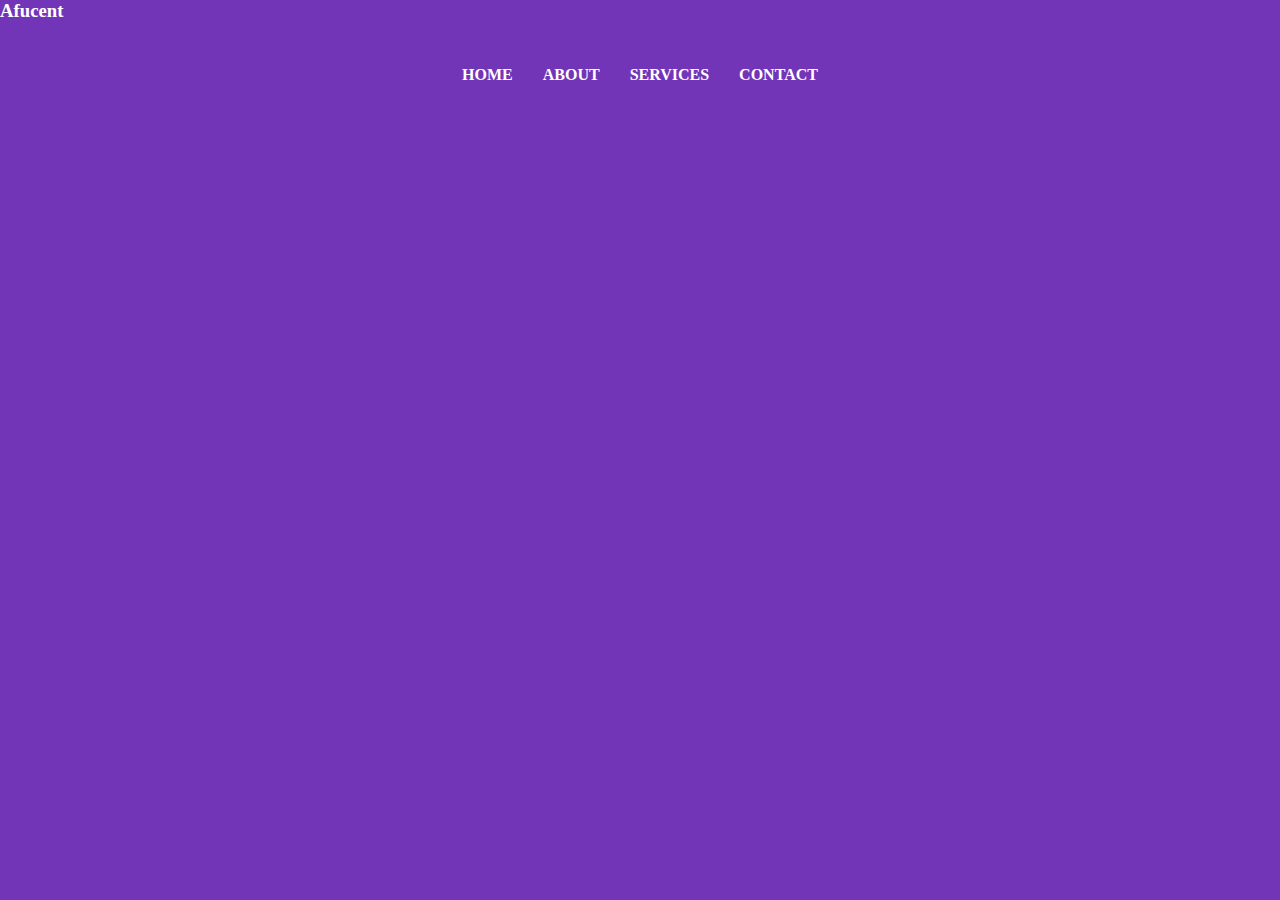
<file: assigment2/index.html>
<!DOCTYPE html>
<html lang="en">
<head>
    <meta charset="UTF-8">
    <meta name="viewport" content="width=device-width, initial-scale=1.0">
    <title>Assigment</title>
    <link rel="stylesheet" href="assets/css/style.css">
</head>
<body>
    <div class="container">
        <div class="navBar">
            <nav>
            <h3 class="heading">Afucent</h3>
            <ul>
                <li><a href="#">Home</a></li>
                <li><a href="#">About</a></li>
                <li><a href="#">Services</a></li>
                <li><a href="#">Contact</a></li>
            </ul>
        </nav>    
        </div>
        <div class="contain">
          <div>
           
          </div>
        </div>
    </div>

    <!--Our Servies Section  -->
<div class="our-service-section">
    <h2></h2>
    <p></p>
</div>
    
    
</body>
</html>
</file>
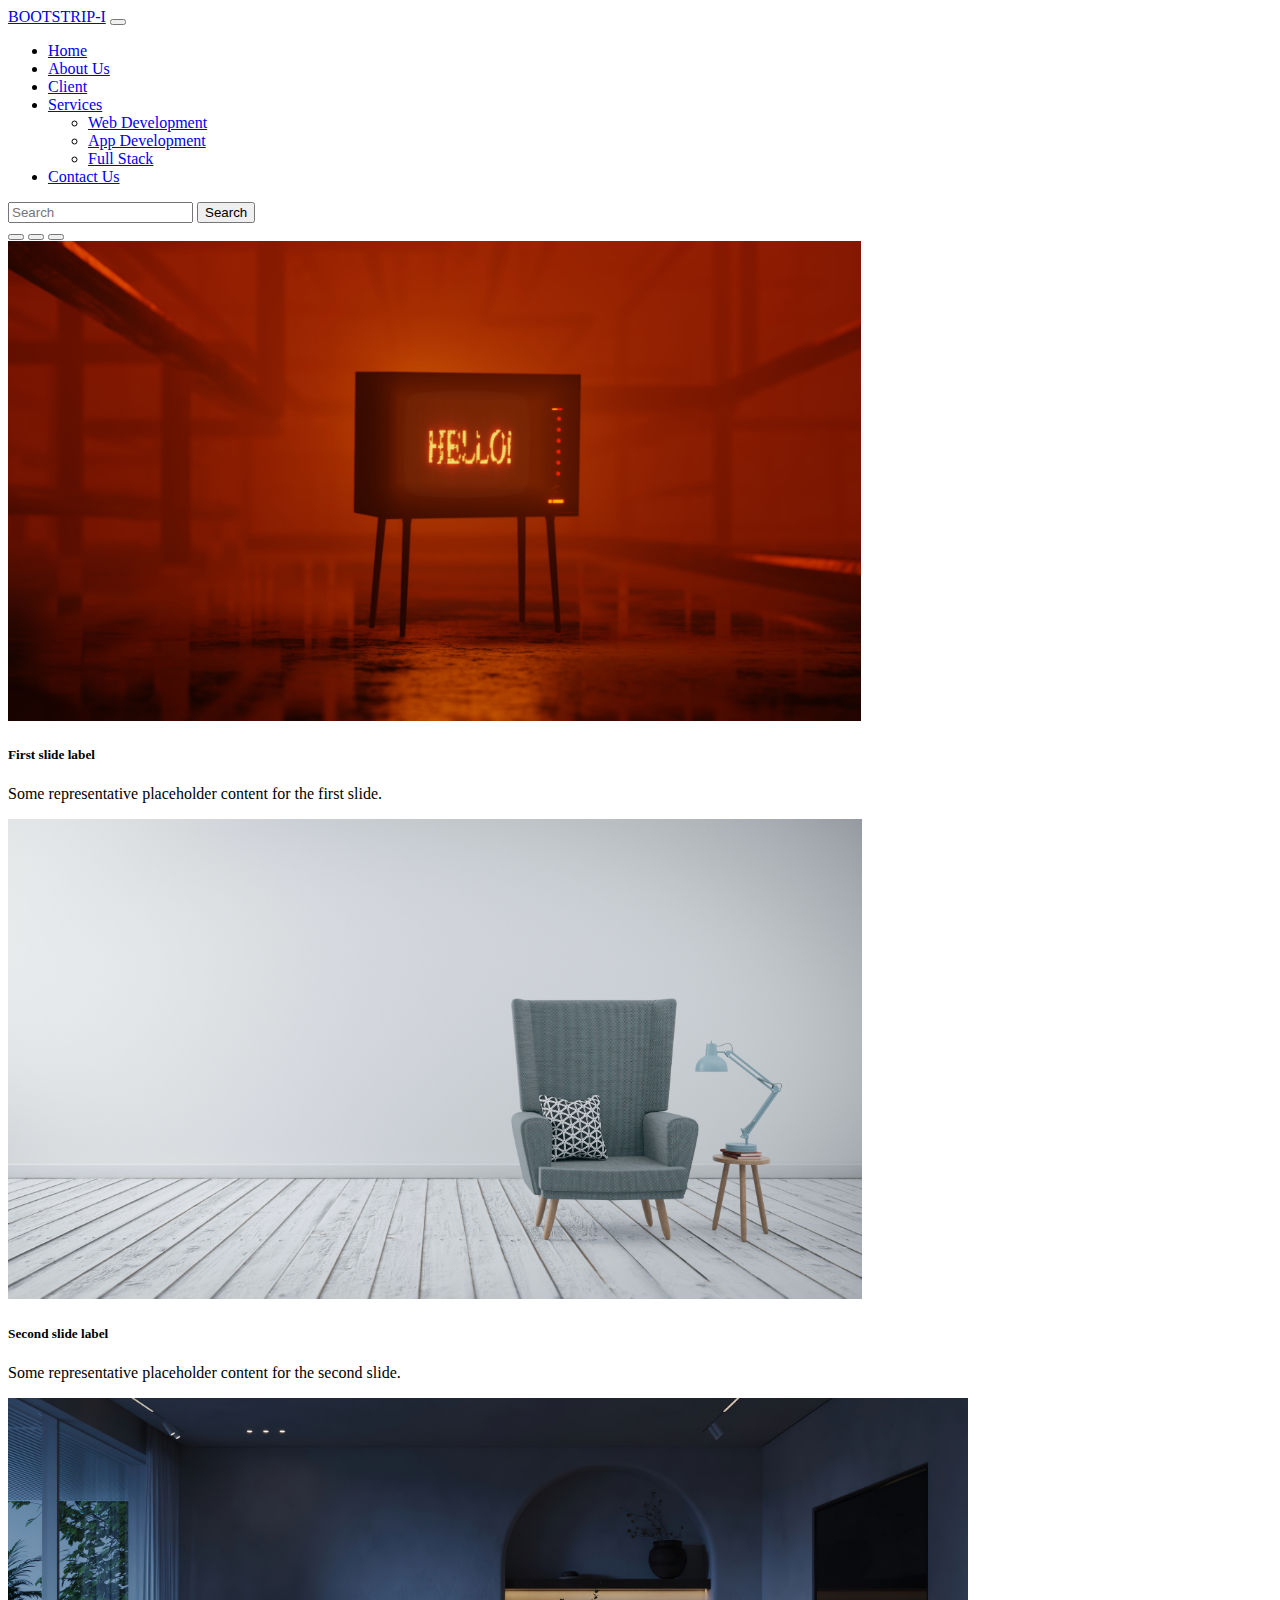
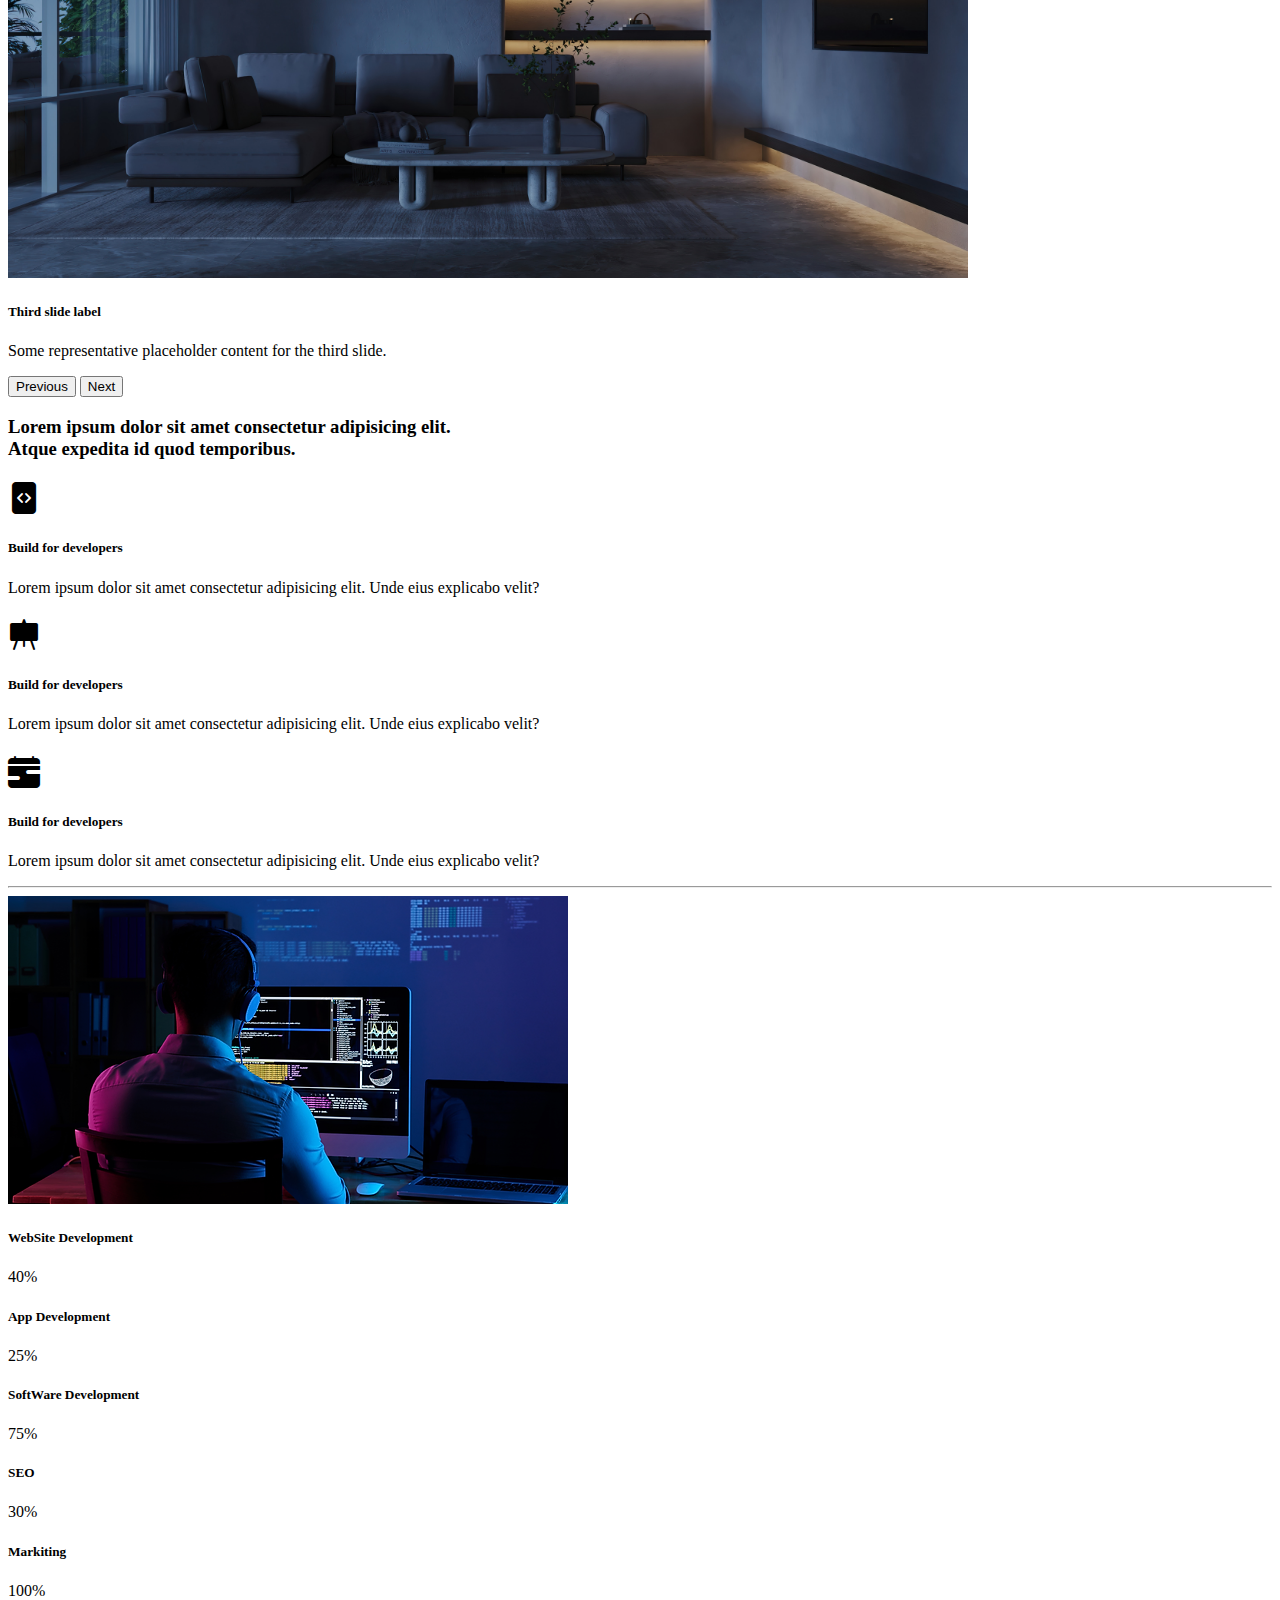
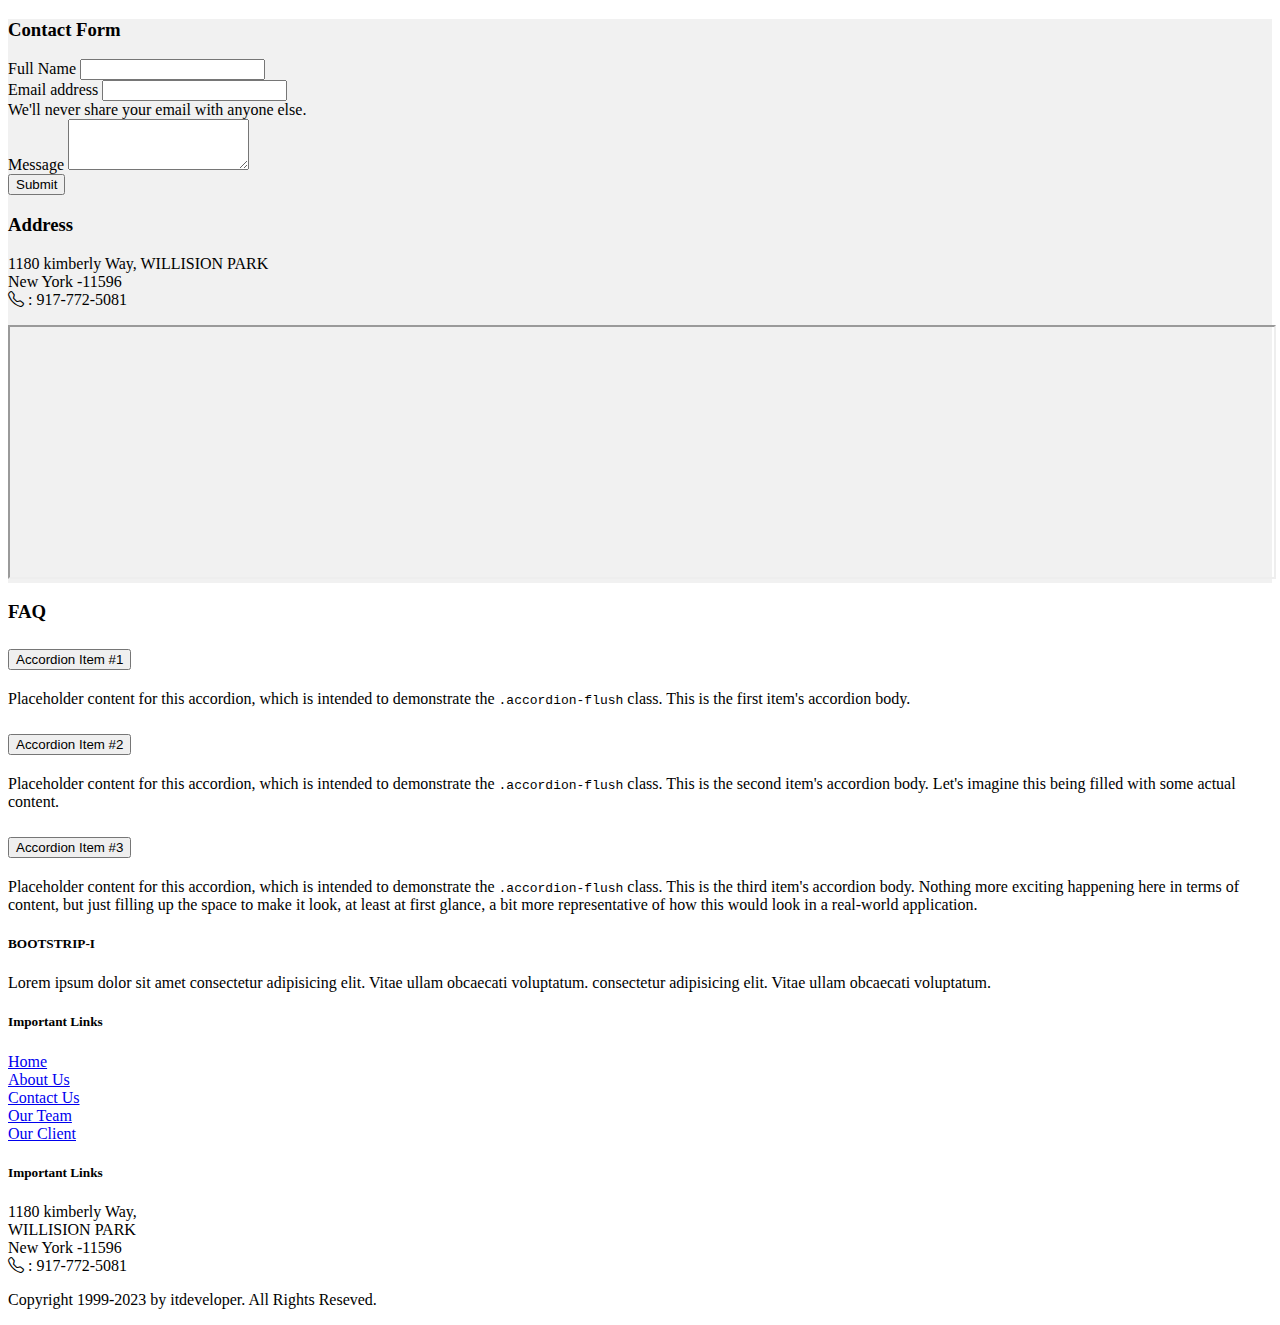
<file: assignment3/index.html>
<!doctype html>
<html lang="en">
  <head>
    <!-- Required meta tags -->
    <meta charset="utf-8">
    <meta name="viewport" content="width=device-width, initial-scale=1">

    <!-- Bootstrap CSS -->
    <link href="https://cdn.jsdelivr.net/npm/bootstrap@5.0.2/dist/css/bootstrap.min.css" rel="stylesheet" integrity="sha384-EVSTQN3/azprG1Anm3QDgpJLIm9Nao0Yz1ztcQTwFspd3yD65VohhpuuCOmLASjC" crossorigin="anonymous">
    <link rel="stylesheet" href="https://cdn.jsdelivr.net/npm/bootstrap-icons@1.11.1/font/bootstrap-icons.css">
    <link rel="stylesheet" href="css/style.css">

    <title>Bootstrip-I</title>
  </head>
  
  <body>
<!-- --------------- NavBar Section ----------- -->

<nav class="navbar navbar-expand-lg navbar-dark  bg-dark fixed-top ">
    <div class="container-fluid">
      <a class="navbar-brand" href="#">BOOTSTRIP-I</a>
      <button class="navbar-toggler" type="button" data-bs-toggle="collapse" data-bs-target="#navbarSupportedContent" aria-controls="navbarSupportedContent" aria-expanded="false" aria-label="Toggle navigation">
        <span class="navbar-toggler-icon"></span>
      </button>
      <div class="collapse navbar-collapse" id="navbarSupportedContent">
        <ul class="navbar-nav me-auto mb-2 mb-lg-0">
          <li class="nav-item">
            <a class="nav-link active" aria-current="page" href="#">Home</a>
          </li>
          <li class="nav-item">
            <a class="nav-link" href="#about-accordin">About Us</a>
          </li>
          <li class="nav-item">
            <a class="nav-link" href="#">Client</a>
          </li>
          <li class="nav-item dropdown">
            <a class="nav-link dropdown-toggle" href="#" id="navbarDropdown" role="button" data-bs-toggle="dropdown" aria-expanded="false">
              Services
            </a>
            <ul class="dropdown-menu" aria-labelledby="navbarDropdown">
              <li><a class="dropdown-item" href="#">Web Development</a></li>
              <li><a class="dropdown-item" href="#">App Development</a></li>
              <li><a class="dropdown-item" href="#">Full Stack</a></li>
            </ul>
          </li>
          <li class="nav-item">
            <a class="nav-link" href="#contact">Contact Us</a>
          </li>
        </ul>
        <form class="d-flex">
          <input class="form-control me-2" type="search" placeholder="Search" aria-label="Search">
          <button class="btn btn-outline-light" type="submit">Search</button>
        </form>
      </div>
    </div>
</nav>


<!-- -------------- Slider  Section---------------- -->
<div id="carouselExampleCaptions" class="carousel slide" data-bs-ride="carousel">
  <div class="carousel-indicators">
    <button type="button" data-bs-target="#carouselExampleCaptions" data-bs-slide-to="0" class="active" aria-current="true" aria-label="Slide 1"></button>
    <button type="button" data-bs-target="#carouselExampleCaptions" data-bs-slide-to="1" aria-label="Slide 2"></button>
    <button type="button" data-bs-target="#carouselExampleCaptions" data-bs-slide-to="2" aria-label="Slide 3"></button>
  </div>
  <div class="carousel-inner">
    <div class="carousel-item active">
      <img src="images/i1.jpg" class="d-block w-100 h-25 " alt="...">
      <div class="carousel-caption d-none d-md-block">
        <h5>First slide label</h5>
        <p>Some representative placeholder content for the first slide.</p>
      </div>
    </div>
    <div class="carousel-item">
      <img src="images/i2.jpg" class="d-block w-100 h-25 " alt="...">
      <div class="carousel-caption d-none d-md-block">
        <h5>Second slide label</h5>
        <p>Some representative placeholder content for the second slide.</p>
      </div>
    </div>
    <div class="carousel-item">
      <img src="images/i3.jpg" class="d-block w-100 h-25 " alt="...">
      <div class="carousel-caption d-none d-md-block">
        <h5>Third slide label</h5>
        <p>Some representative placeholder content for the third slide.</p>
      </div>
    </div>
  </div>
  <button class="carousel-control-prev" type="button" data-bs-target="#carouselExampleCaptions" data-bs-slide="prev">
    <span class="carousel-control-prev-icon" aria-hidden="true"></span>
    <span class="visually-hidden">Previous</span>
  </button>
  <button class="carousel-control-next" type="button" data-bs-target="#carouselExampleCaptions" data-bs-slide="next">
    <span class="carousel-control-next-icon" aria-hidden="true"></span>
    <span class="visually-hidden">Next</span>
  </button>

</div>

<!-- -------------- Sections ------------------ -->

<div class="container-fluid">
   <div class="row" id="service">
    <div class="col-12">
      <h3 class="display-6 text-center mt-5 mb-2 ">Lorem ipsum dolor sit amet consectetur adipisicing elit.<br> Atque expedita id quod temporibus.</h3>
    </div>
   </div>
   <!-- -----------Section1 ---------------------->
   <div class="row justify-content-evenly pt-3 pb-3 ">
     <div class="col-md-3 text-center mt-5 ">
      <h1><i class="bi bi-file-code-fill text-primary "></i></h1>
      <h5>Build for developers</h5>
      <p>Lorem ipsum dolor sit amet consectetur adipisicing elit. Unde eius explicabo velit?</p>
     </div>
     <div class="col-md-3 text-center mt-5 ">
      <h1><i class="bi bi-easel-fill text-danger "></i></h1>
      <h5>Build for developers</h5>
      <p>Lorem ipsum dolor sit amet consectetur adipisicing elit. Unde eius explicabo velit?</p>
     </div>
     <div class="col-md-3 text-center mt-5 ">
      <h1><i class="bi bi-calendar-range-fill text-success "></i></h1>
      <h5>Build for developers</h5>
      <p>Lorem ipsum dolor sit amet consectetur adipisicing elit. Unde eius explicabo velit?</p>
     </div>
    </div>
    <hr>
    <!-- line -->
    <!-- section1 end -->

    <!-- ------------------Section 2 Growth section------------------- -->

  <div class="row justify-content-evenly pt-3 pb-5 ">
    <div class="col-md-5 pt3">
      <img src="images/zoho-developers.png" class="img-fluid " alt=""/>
    </div>
    <div class="col-md-5 pt-2 ">
      <h5 class="mt-1 ">WebSite Development</h5>
      <div class="progress" role="progressbar" aria-label="Success example" aria-valuenow="40" aria-valuemin="0" aria-valuemax="100">
        <div class="progress-bar bg-success" style="width: 40%">40%</div>
      </div>
         
      <h5 class="mt-3">App Development</h5>
      <div class="progress" role="progressbar" aria-label="Info example" aria-valuenow="25" aria-valuemin="0" aria-valuemax="100">
        <div class="progress-bar bg-info text-dark" style="width: 25%">25%</div>
      </div>

      <h5 class="mt-3">SoftWare Development</h5>
      <div class="progress" role="progressbar" aria-label="Warning example" aria-valuenow="75" aria-valuemin="0" aria-valuemax="100">
        <div class="progress-bar bg-warning text-dark" style="width: 75%">75%</div>
      </div>

      <h5 class="mt-3">SEO</h5>
      <div class="progress" role="progressbar" aria-label="Danger example" aria-valuenow="30" aria-valuemin="0" aria-valuemax="100">
        <div class="progress-bar bg-danger" style="width:30%">30%</div>
      </div>

      <h5 class="mt-3">Markiting</h5>
      <div class="progress" role="progressbar" aria-label="Danger example" aria-valuenow="100" aria-valuemin="0" aria-valuemax="100">
        <div class="progress-bar bg-primary " style="width: 100%">100%</div>
      </div>
    </div>
  </div>
 <!-- section2 end -->

  <!-- ----------------Section 3 Contact ------------------------- -->

  <div class="row justify-content-evenly pt-2 pb-5" style="background-color: #f1f1f1;" id="contact">
    <div class="col-md-5 mt-5 ">
      <h3 class="mb-4">Contact Form</h3>
      <form>
        <div class="mb-3">
          <label for="name" class="form-label">Full Name</label>
          <input type="name" class="form-control" id="name">
         
        </div>
        <div class="mb-3">
          <label for="exampleInputEmail1" class="form-label">Email address</label>
          <input type="email" class="form-control" id="exampleInputEmail1" aria-describedby="emailHelp">
          <div id="emailHelp" class="form-text">We'll never share your email with anyone else.</div>
        </div>
        <div class="mb-3">
          <label for="exampleFormControlTextarea1" class="form-label">Message</label>
          <textarea class="form-control" id="exampleFormControlTextarea1" rows="3"></textarea>
        </div>
        <button type="submit" class="btn btn-primary">Submit</button>
      </form>
    </div>
    <div class="col-md-5 mt-5">
      <h3 class="mb-4">Address</h3>
      <p>
        1180 kimberly Way, WILLISION PARK<br>
        New York -11596<br>
        <i class="bi bi-telephone"></i> : 917-772-5081
      </p>
      <iframe src="https://www.google.com/maps/embed?pb=!1m18!1m12!1m3!1d145969.07341072385!2d-118.37523310576071!3d34.033656407143845!2m3!1f0!2f0!3f0!3m2!1i1024!2i768!4f13.1!3m3!1m2!1s0x80c2b93cca9c7ab1%3A0x9b191d3aac3e37!2sLos%20Angeles%20County%20Museum%20of%20Art!5e0!3m2!1sen!2sin!4v1696443080792!5m2!1sen!2sin" style="width: 100%;" height="250" style="border:0;" allowfullscreen="" loading="lazy" referrerpolicy="no-referrer-when-downgrade"></iframe>
    </div>

  </div>
  
<!-- Section 3 end -->

<!-- ------------------FAQ Section -4------------------------------- -->
<div class="row justify-content-evenly pt-5 pb-5"id="about-accordin">
<div class="col-md-10">
  <h3 class="text-center pb-4">FAQ</h3>

  <div class="accordion accordion-flush border " id="accordionFlushExample">
    <div class="accordion-item">
      <h2 class="accordion-header">
        <button class="accordion-button collapsed" type="button" data-bs-toggle="collapse" data-bs-target="#flush-collapseOne" aria-expanded="false" aria-controls="flush-collapseOne">
          Accordion Item #1
        </button>
      </h2>
      <div id="flush-collapseOne" class="accordion-collapse collapse" data-bs-parent="#accordionFlushExample">
        <div class="accordion-body">Placeholder content for this accordion, which is intended to demonstrate the <code>.accordion-flush</code> class. This is the first item's accordion body.</div>
      </div>
    </div>
    <div class="accordion-item">
      <h2 class="accordion-header">
        <button class="accordion-button collapsed" type="button" data-bs-toggle="collapse" data-bs-target="#flush-collapseTwo" aria-expanded="false" aria-controls="flush-collapseTwo">
          Accordion Item #2
        </button>
      </h2>
      <div id="flush-collapseTwo" class="accordion-collapse collapse" data-bs-parent="#accordionFlushExample">
        <div class="accordion-body">Placeholder content for this accordion, which is intended to demonstrate the <code>.accordion-flush</code> class. This is the second item's accordion body. Let's imagine this being filled with some actual content.</div>
      </div>
    </div>
    <div class="accordion-item">
      <h2 class="accordion-header">
        <button class="accordion-button collapsed" type="button" data-bs-toggle="collapse" data-bs-target="#flush-collapseThree" aria-expanded="false" aria-controls="flush-collapseThree">
          Accordion Item #3
        </button>
      </h2>
      <div id="flush-collapseThree" class="accordion-collapse collapse" data-bs-parent="#accordionFlushExample">
        <div class="accordion-body">Placeholder content for this accordion, which is intended to demonstrate the <code>.accordion-flush</code> class. This is the third item's accordion body. Nothing more exciting happening here in terms of content, but just filling up the space to make it look, at least at first glance, a bit more representative of how this would look in a real-world application.</div>
      </div>
    </div>
  </div>
</div>

</div>

<!-- Section 4 end -->

<!-- ------------------Footer Section 5 ------------------------- -->

<div class="row justify-content-evenly bg-dark text-white pt-2 pb-3">
  
  <div class="col-md-3 pt-4 text-center ">
<h5 class="pb-2 ">BOOTSTRIP-I</h5>
<p>Lorem ipsum dolor sit amet consectetur adipisicing elit.
   Vitae ullam obcaecati voluptatum.
  consectetur adipisicing elit. 
  Vitae ullam obcaecati voluptatum.</p>
</p>
  </div>
  <div class="col-md-3 pt-4 text-center ">
    <h5 class="pb-2 ">Important Links</h5>
    <p>
      <a href="#" class="link-light text-decoration-none ">Home</a><br>
      <a href="#" class="link-light text-decoration-none ">About Us</a><br>
      <a href="#" class="link-light text-decoration-none ">Contact Us</a><br>
      <a href="#" class="link-light text-decoration-none ">Our Team</a><br>
      <a href="#" class="link-light text-decoration-none ">Our Client</a><br>
    </p>
  </div>
  <div class="col-md-3 pt-4 text-center">
    <h5 class="pb-2 ">Important Links</h5>
    <p>
      1180 kimberly Way,<br>
       WILLISION PARK<br>
      New York -11596<br>
      <i class="bi bi-telephone"></i> : 917-772-5081
    </p>
  </div>
</div>

<!-- section 5 end -->

<!-- ----Copy Write Section 6 -->
<div class="row bg-secondary text-white text-center p-2">
  <div class="col-md-12">
    <p>
      Copyright 1999-2023 by itdeveloper. All Rights Reseved.
    </p>
  </div>
</div>

</div>


    <script src="https://cdn.jsdelivr.net/npm/bootstrap@5.0.2/dist/js/bootstrap.bundle.min.js" integrity="sha384-MrcW6ZMFYlzcLA8Nl+NtUVF0sA7MsXsP1UyJoMp4YLEuNSfAP+JcXn/tWtIaxVXM" crossorigin="anonymous">
    </script>

    
  </body>
</html>
</file>
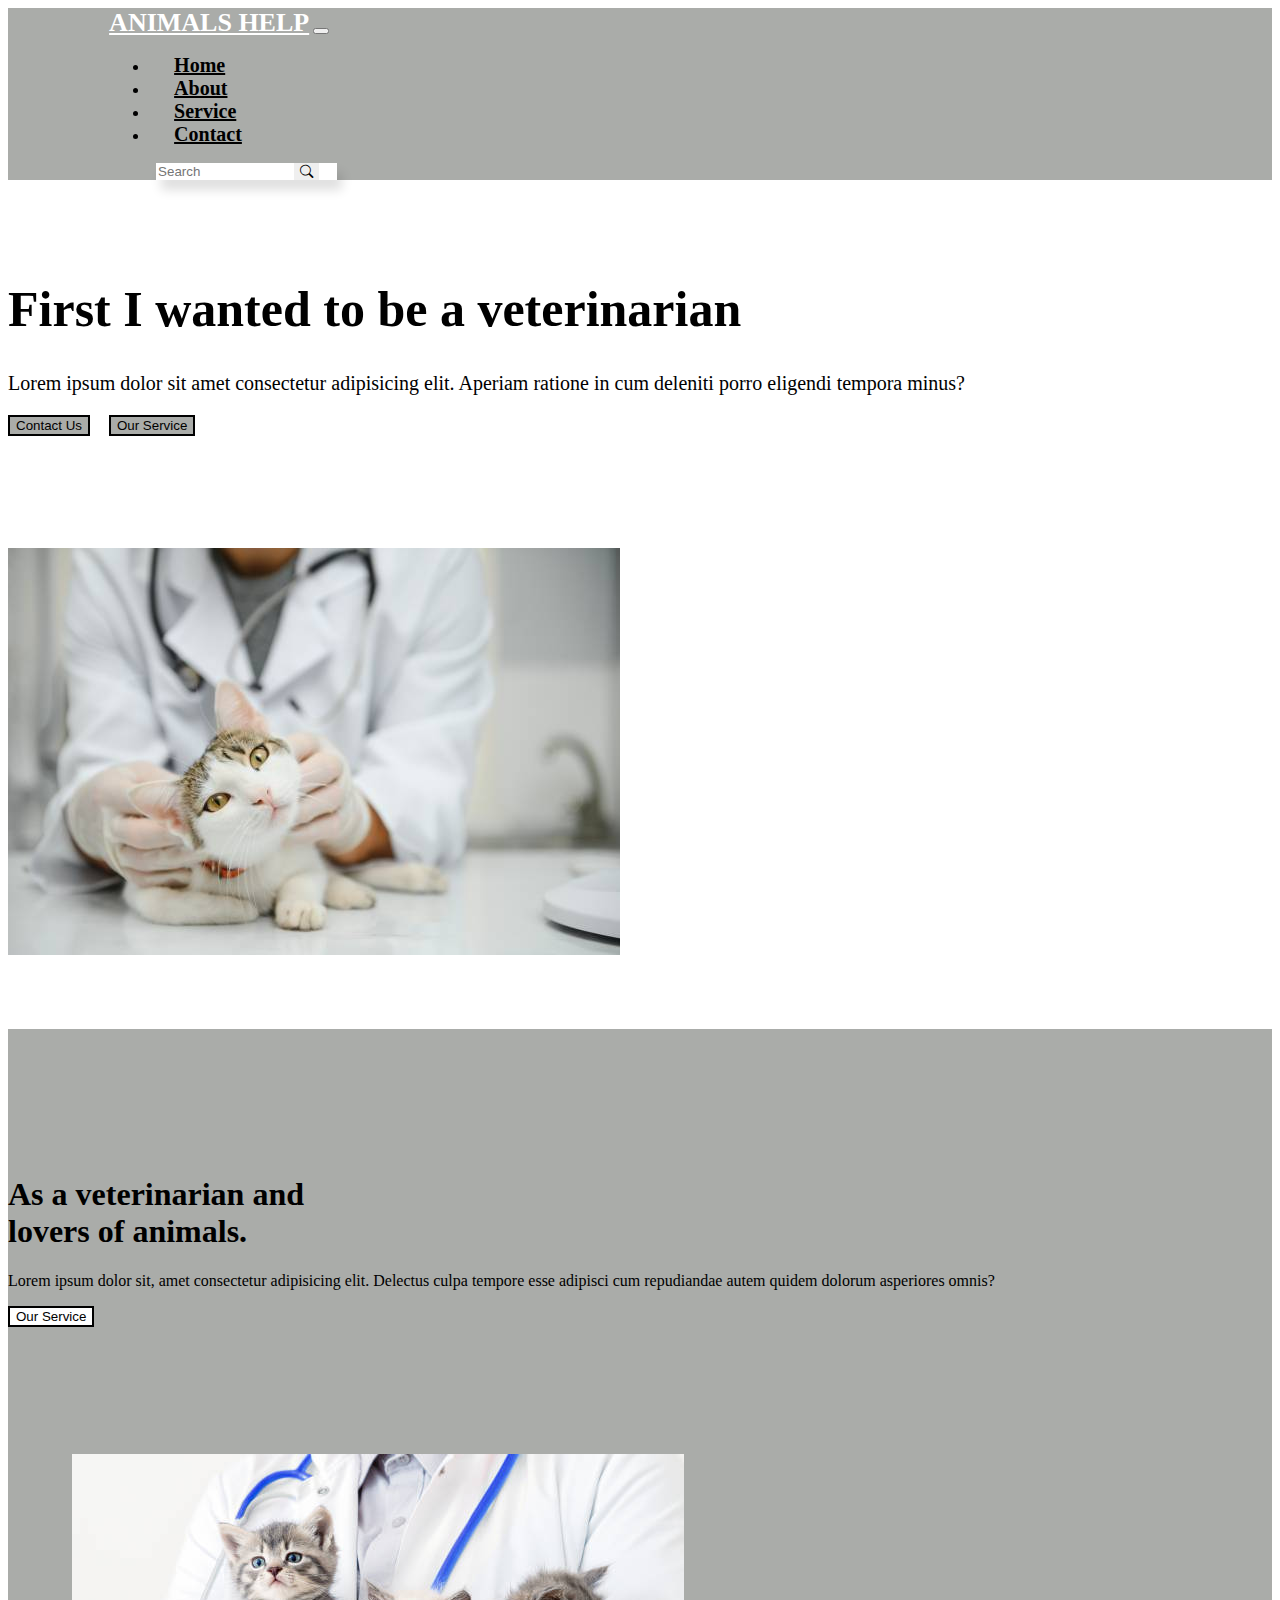
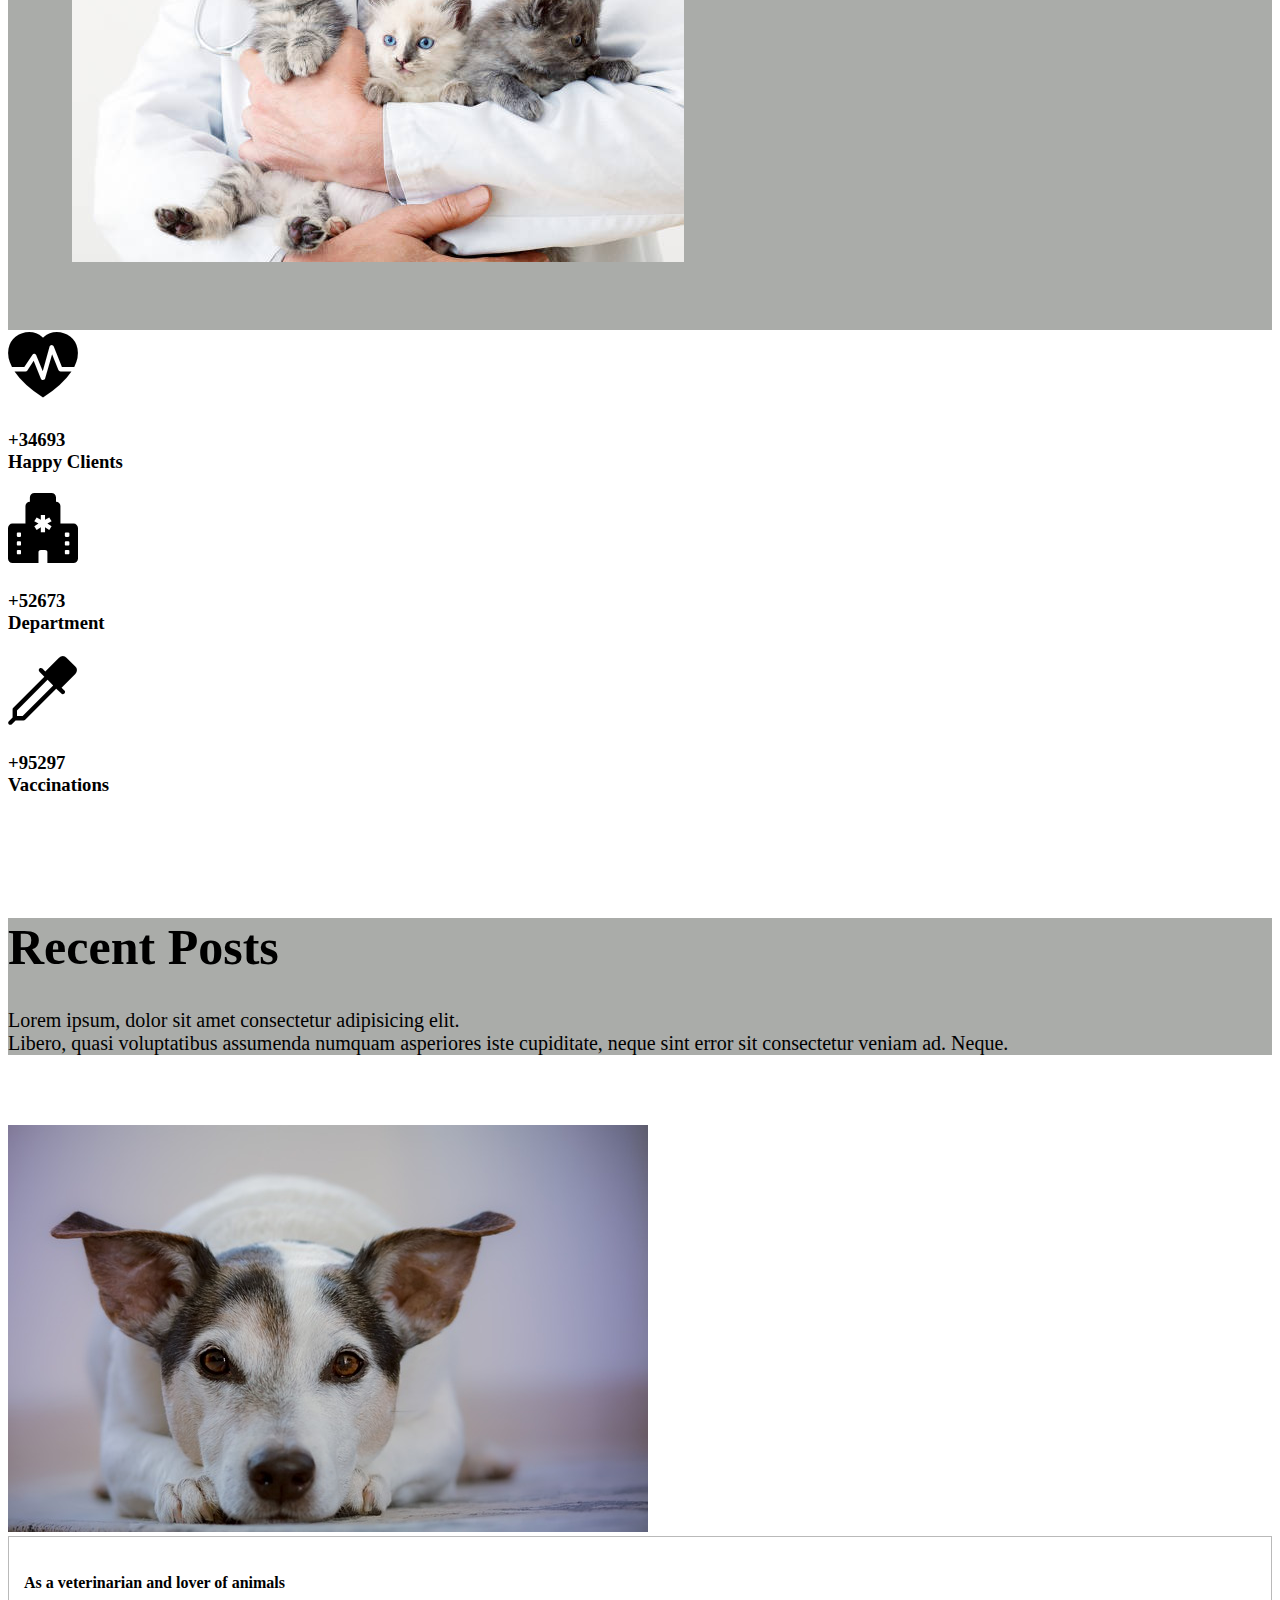
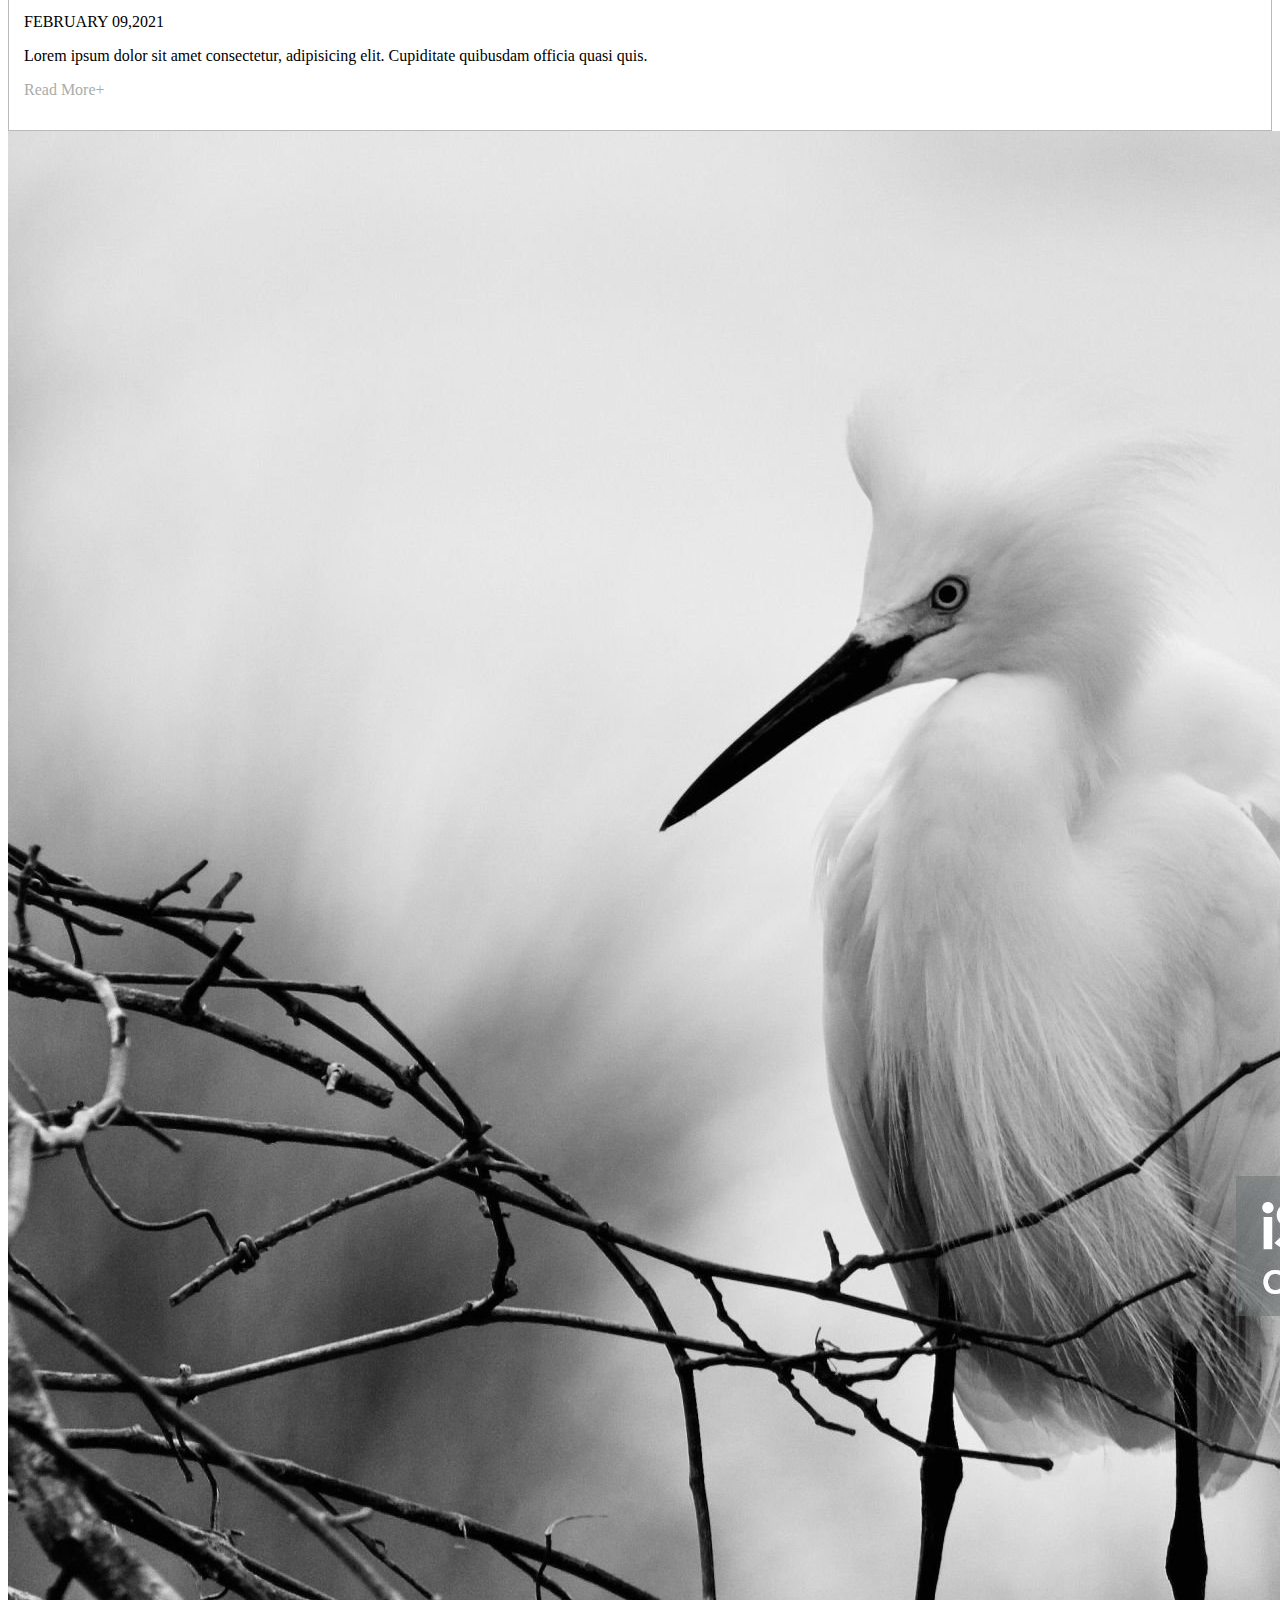
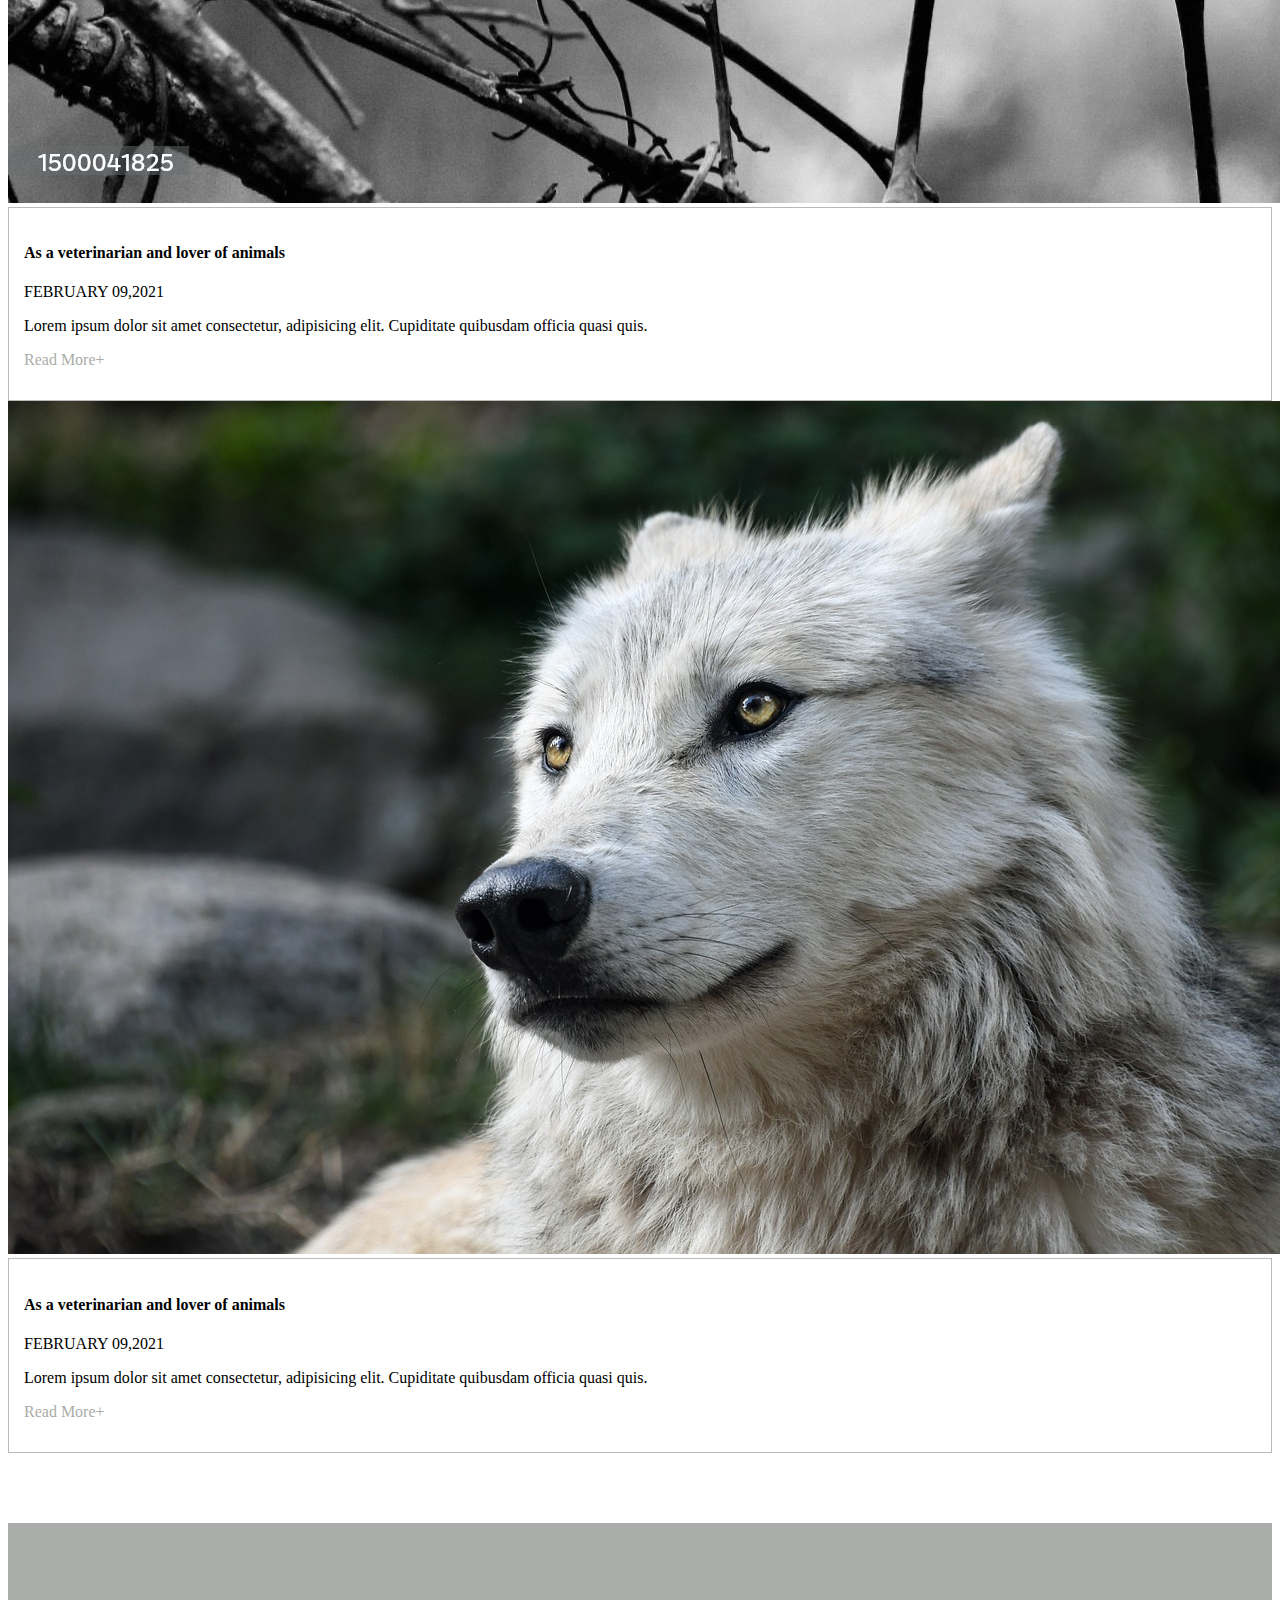
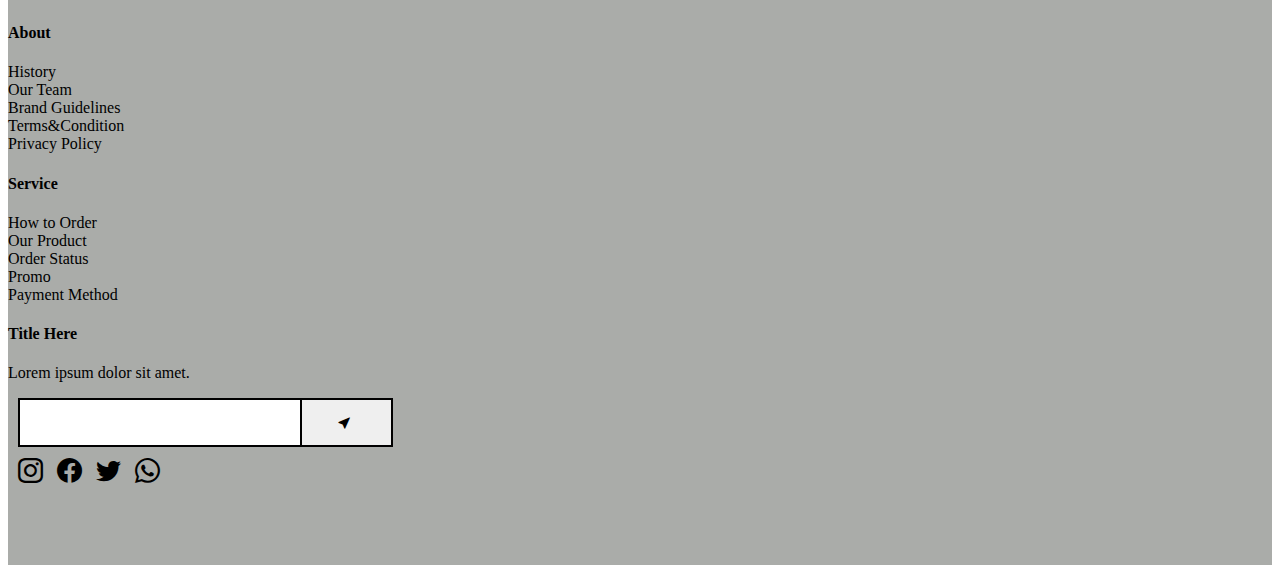
<file: assignment4/index.html>
<!DOCTYPE html>
<html lang="en">

<head>
    <meta charset="UTF-8">
    <meta name="viewport" content="width=device-width, initial-scale=1.0">
    <link href="https://cdn.jsdelivr.net/npm/bootstrap@5.0.2/dist/css/bootstrap.min.css" rel="stylesheet" integrity="sha384-EVSTQN3/azprG1Anm3QDgpJLIm9Nao0Yz1ztcQTwFspd3yD65VohhpuuCOmLASjC" crossorigin="anonymous">
    <link rel="stylesheet" href="https://cdn.jsdelivr.net/npm/bootstrap-icons@1.11.1/font/bootstrap-icons.css">
    <link rel="stylesheet" href="asset/css/style.css">
    <title>Bootstrip-II</title>

</head> 

<body> 
<!-- navbar section-1 -->
    <nav class="navbar fixed-top navbar-expand-lg navbar-light bg-light" id="top_nav">
        <div class="container-fluid">
          <a class="navbar-brand logo-text" href="#">ANIMALS HELP</a>
          <button class="navbar-toggler" type="button" data-bs-toggle="collapse" data-bs-target="#navbarSupportedContent" aria-controls="navbarSupportedContent" aria-expanded="false" aria-label="Toggle navigation">
            <span class="navbar-toggler-icon"></span>
          </button>
          <div class="collapse navbar-collapse" id="navbarSupportedContent">
            <ul class="navbar-nav me-auto mb-2 mb-lg-0">
              <li class="nav-item">
                <a class="nav-link active" aria-current="page" href="#">Home</a>
              </li>
              <li class="nav-item">
                <a class="nav-link" href="#">About</a>
              </li>
              <li class="nav-item">
                <a class="nav-link" href="#">Service</a>
              </li>
              <li class="nav-item">
                <a class="nav-link" href="#">Contact</a>
              </li>
             </ul>

            <form class="d-flex" id="search-form">
              <input class="form-control me-2" type="search" placeholder="Search" aria-label="Search" id="search-box">
              <button class="btn btn-outline" id="search-btn" type="submit"><i class="bi bi-search"></i></button>
            </form>
          </div>
        </div>
    </nav>
<!-- section 1 end navbar-->

<!-- container Section -->
<div class="container-fluid">
  <!-- Section 2 -->
  <div class="row justify-content-center" id="banner">
    <div class="col-md-6 col-11 " id="banner-text">
      <h1>First I wanted to be a veterinarian</h1>
      <p>Lorem ipsum dolor sit amet consectetur adipisicing elit. Aperiam ratione in cum deleniti porro eligendi tempora minus?</p>
      <button type="button" class="btn" id="banner-btn-1">Contact Us</button>
      <button type="button" class="btn" id="banner-btn-2">Our Service</button>
    </div>
    <div class="col-md-4 d-none d-md-block" id="banner-image">
      <img src="asset/images/4.jpg" alt="" class="img-fluid ban-img">
    </div>
  </div>
<!-- Section 2  end-->

<!-- Section 3 services  -->
<div class="row justify-content-center" style="background-color: #AAACA9;">
  <div class="col-md-5 col-11 "id="service-text">
    <h1 class="fw-bolder">As a veterinarian and <br>lovers of animals.</h1>
    <p>Lorem ipsum dolor sit, amet consectetur adipisicing elit. Delectus culpa tempore esse adipisci cum repudiandae autem quidem dolorum asperiores omnis?</p>
    <button type="button" class="btn" id="service-btn">Our Service </button>
  </div>
  <div class="col-md-5"id="service-img">
    <img src="asset/images/5.jpg" class="rounded-5 img-fluid" alt="">
  </div>
</div>
<!-- Section 3  end-->

<!-- Section 4 counter-->
<div class="row justify-content-center ">
  <div class="col-md-3 text-center mt-5 mb-3">
    <i class="bi bi-heart-pulse-fill counter-icon"></i>
    <h3>+34693<br>
    Happy Clients</h3>

  </div>
  <div class="col-md-3 text-center mt-5 mb-3">
    <i class="bi bi-hospital-fill counter-icon"></i>
    <h3>+52673<br>
      Department</h3>
  </div>
  <div class="col-md-3 text-center mt-5 mb-3">
    <i class="bi bi-eyedropper counter-icon"></i>
    <h3>+95297<br>
      Vaccinations</h3>
  </div>
</div>
<!-- Section 4 end -->


<!-- Section 5 blog  -->
<div class="row justify-content-center " id="blog" >
  <div class="col-12 text-center" style="background-color: #AAACA9;">
    <h1 id="blog-title" class="fw-bolder"> Recent Posts</h1>
    <p id="blog-p">Lorem ipsum, dolor sit amet consectetur adipisicing elit.<br> Libero, quasi voluptatibus assumenda numquam asperiores iste cupiditate, neque sint error sit consectetur veniam ad. Neque.
   </p>
  </div>
  <div class="col-md-3 col-11 mt-4 ">
    <img src="asset/images/dog-2810484_640.jpg"class="img-fluid" alt="">
    <div class="artical-details">
      <h4 class="artical-title">As a veterinarian and lover of animals</h4>
      <p class="artical-date">FEBRUARY 09,2021</p>
      <p class="artical-desc">Lorem ipsum dolor sit amet consectetur, adipisicing elit. Cupiditate quibusdam officia quasi quis.</p>
      <p><a href="Read More+" class="artical-link">Read More+</a></p>
    </div>
  </div>
  <div class="col-md-3 col-11 mt-4 ">
    <img src="asset/images/6.jpg" alt="" class="img-fluid" >
    <div class="artical-details">
      <h4 class="artical-title">As a veterinarian and lover of animals</h4>
      <p class="artical-date">FEBRUARY 09,2021</p>
      <p class="artical-desc">Lorem ipsum dolor sit amet consectetur, adipisicing elit. Cupiditate quibusdam officia quasi quis.</p>
      <p><a href="Read More+" class="artical-link">Read More+</a></p>
    </div>
  </div>
  <div class="col-md-3 col-11 mt-4 ">
    <img src="asset/images/7.jpg" alt="" class="img-fluid" >
    <div class="artical-details">
      <h4 class="artical-title">As a veterinarian and lover of animals</h4>
      <p class="artical-date">FEBRUARY 09,2021</p>
      <p class="artical-desc">Lorem ipsum dolor sit amet consectetur, adipisicing elit. Cupiditate quibusdam officia quasi quis.</p>
      <p><a href="Read More+" class="artical-link">Read More+</a></p>
    </div>
  </div>
</div>
<!-- Section 5 end  -->


<!-- Section 6 footer-->
<div class="row justify-content-center" id="footer" style="background-color: #AAACA9;">
  <div class="col-md-3 col-11 ">
    <h4 class="fw-bolder">About</h4>
    <a href="">History</a><br>
    <a href="">Our Team</a><br>
    <a href="">Brand Guidelines</a><br>
    <a href="">Terms&Condition</a><br>
    <a href="">Privacy Policy</a><br>
  </div>
  <div class="col-md-2 col-11 ">
    <h4 class="fw-bolder ">Service</h4>
    <a href="">How to Order</a><br>
    <a href="">Our Product</a><br>
    <a href="">Order Status</a><br>
    <a href="">Promo</a><br>
    <a href="">Payment Method</a><br>
  </div>
  <div class="col-md-4 text-end col-11">
    <h4 class="fw-bolder">Title Here</h4>
    <p>Lorem ipsum dolor sit amet.</p>
    <form action="" id="footer-form">
    <input type="text" id="footer-search-box">
    <button type="submit" id="footer-search-submit"><i class="bi bi-cursor-fill"></i></button>
    </form>
    <i class="bi bi-instagram social-icon"></i>
    <i class="bi bi-facebook social-icon"></i>
    <i class="bi bi-twitter social-icon"></i>
    <i class="bi bi-whatsapp social-icon"></i>
  </div>


</div>


<!-- Section 5 end  -->
</div>

    <script src="https://cdn.jsdelivr.net/npm/bootstrap@5.0.2/dist/js/bootstrap.bundle.min.js" integrity="sha384-MrcW6ZMFYlzcLA8Nl+NtUVF0sA7MsXsP1UyJoMp4YLEuNSfAP+JcXn/tWtIaxVXM" crossorigin="anonymous"></script>
</body>
</html>
</file>
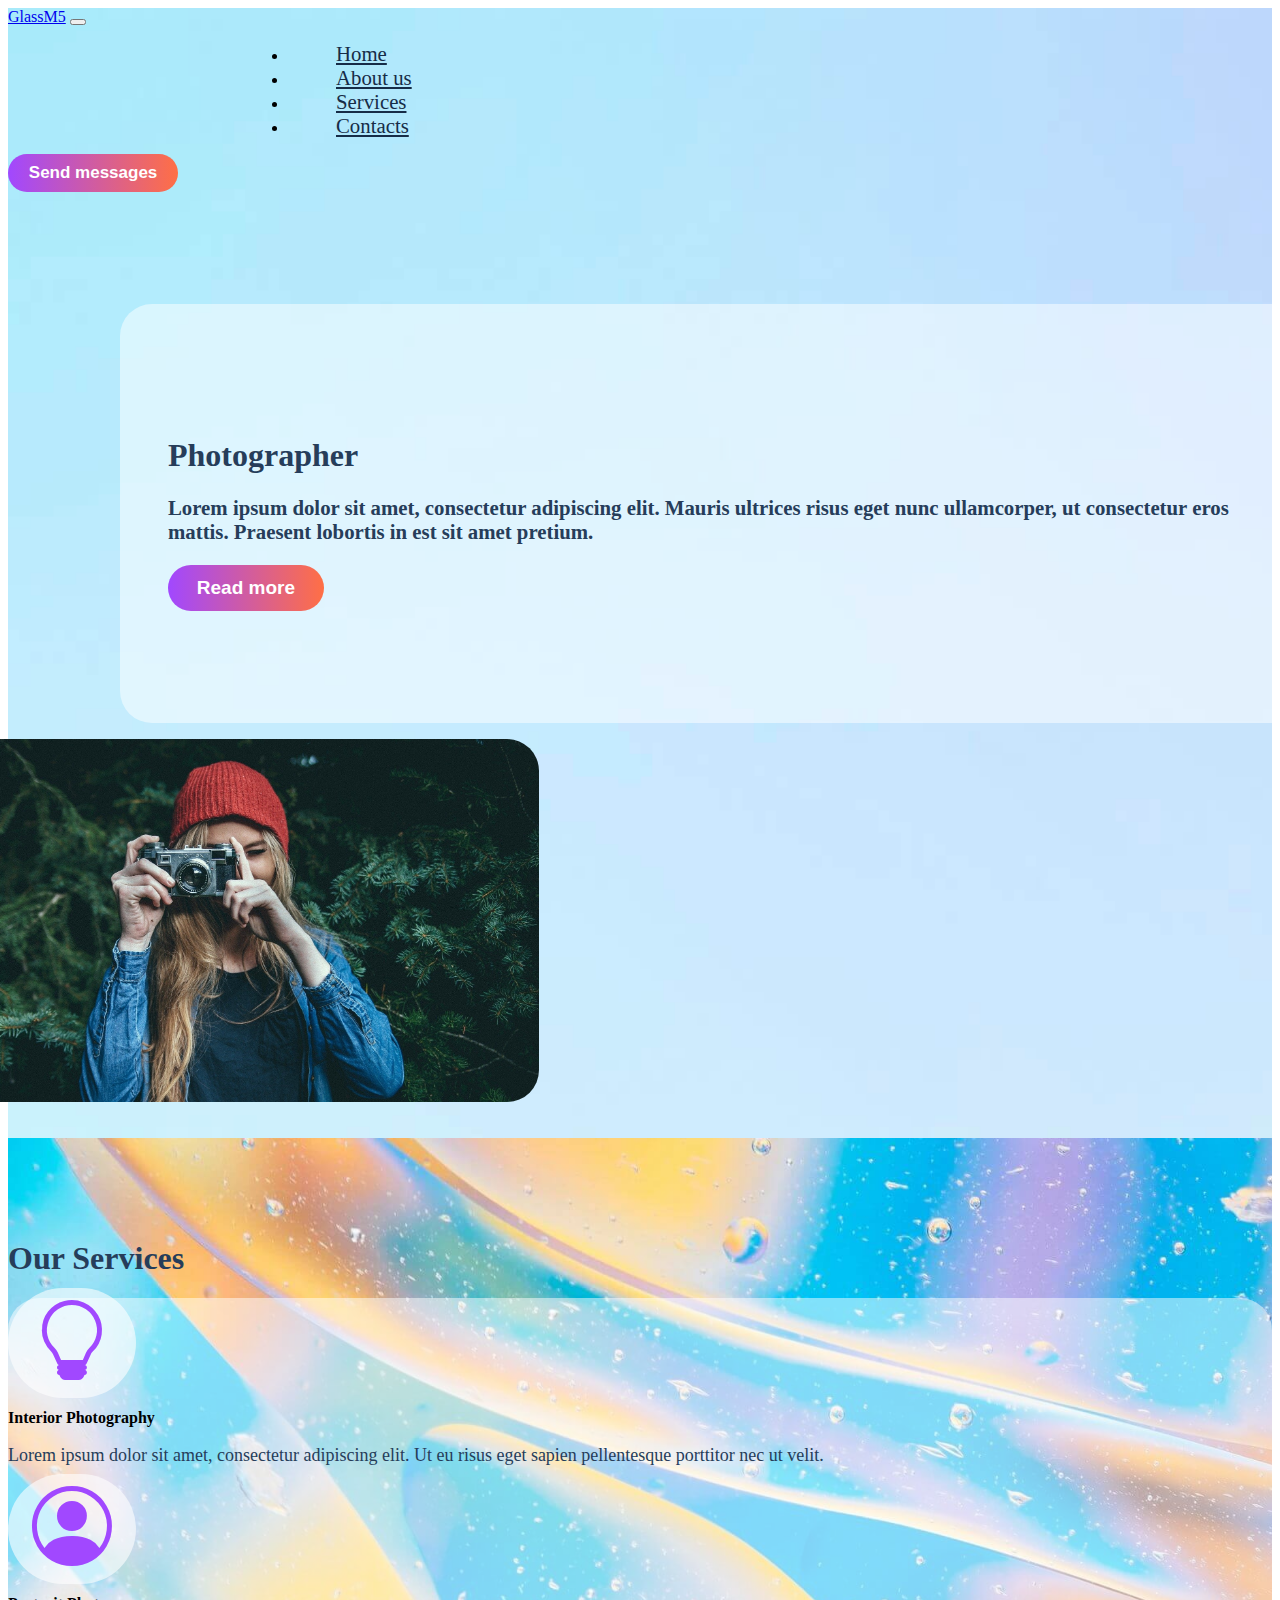
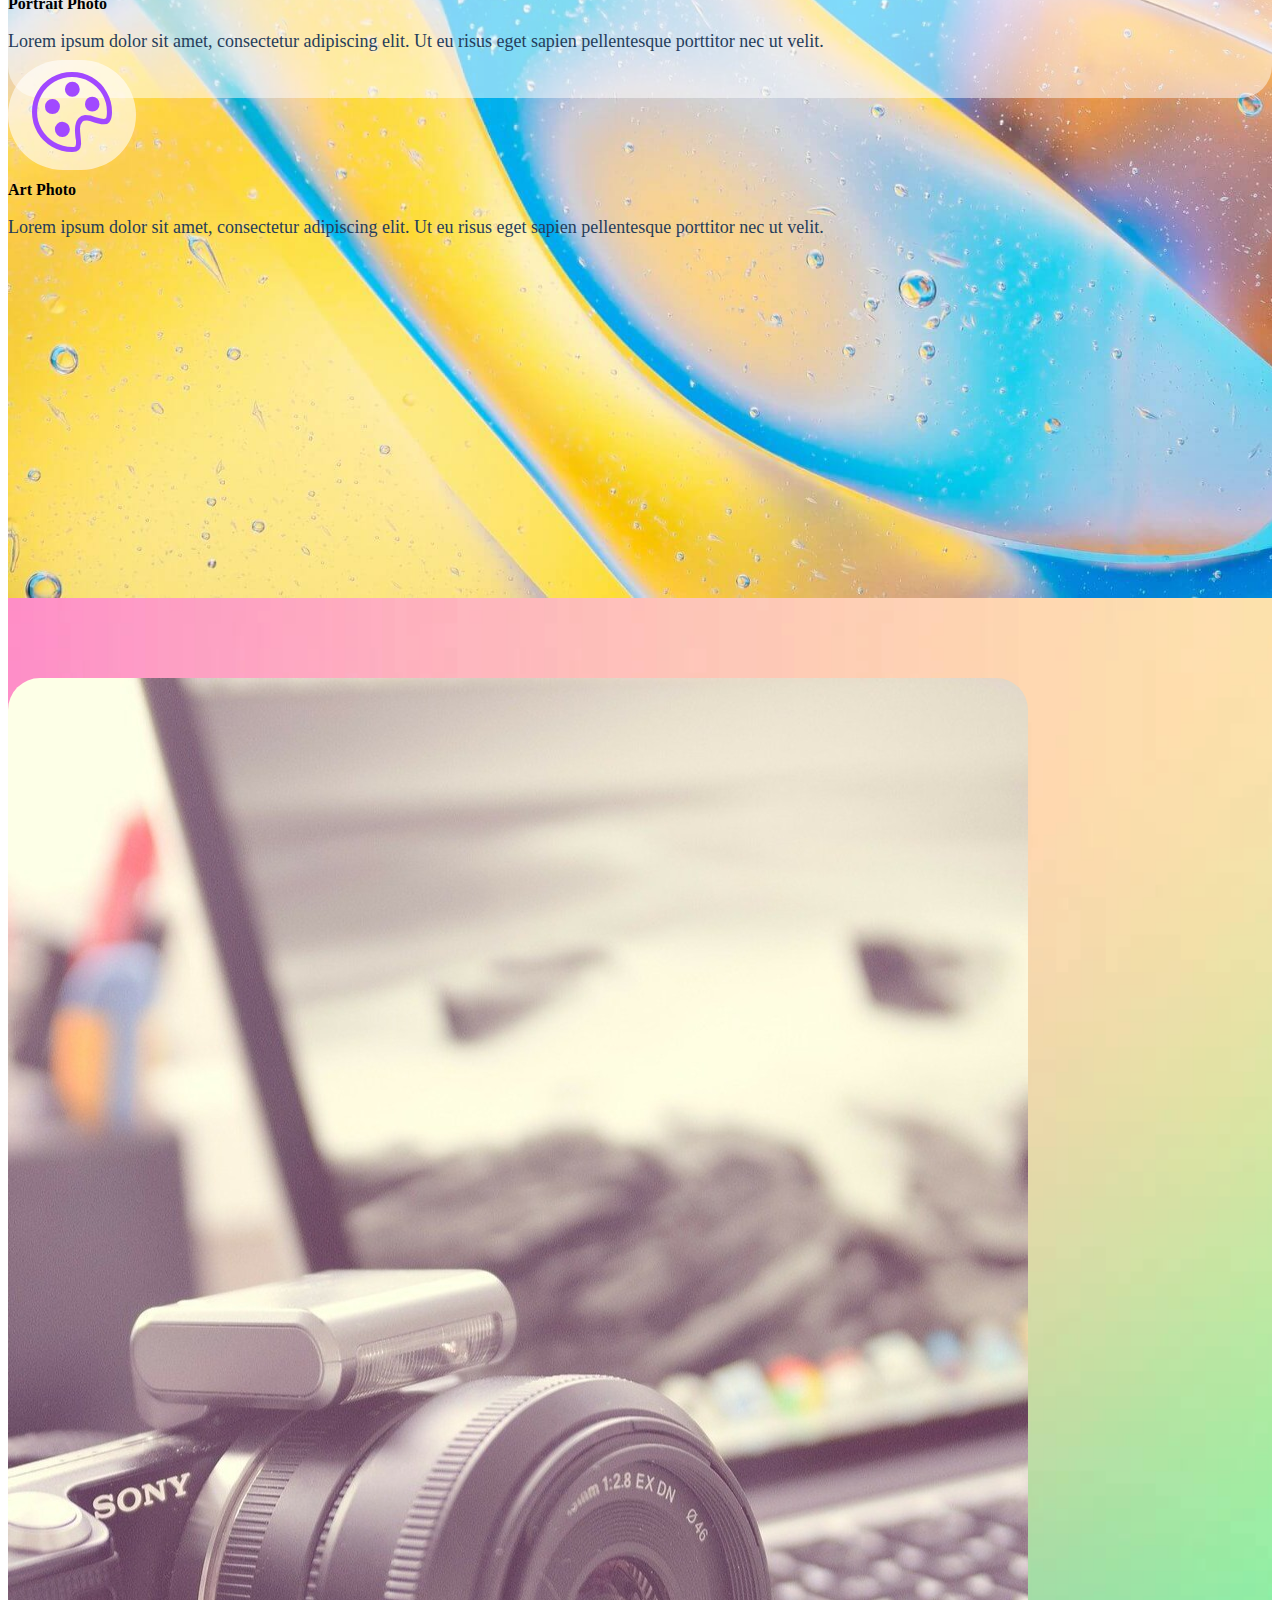
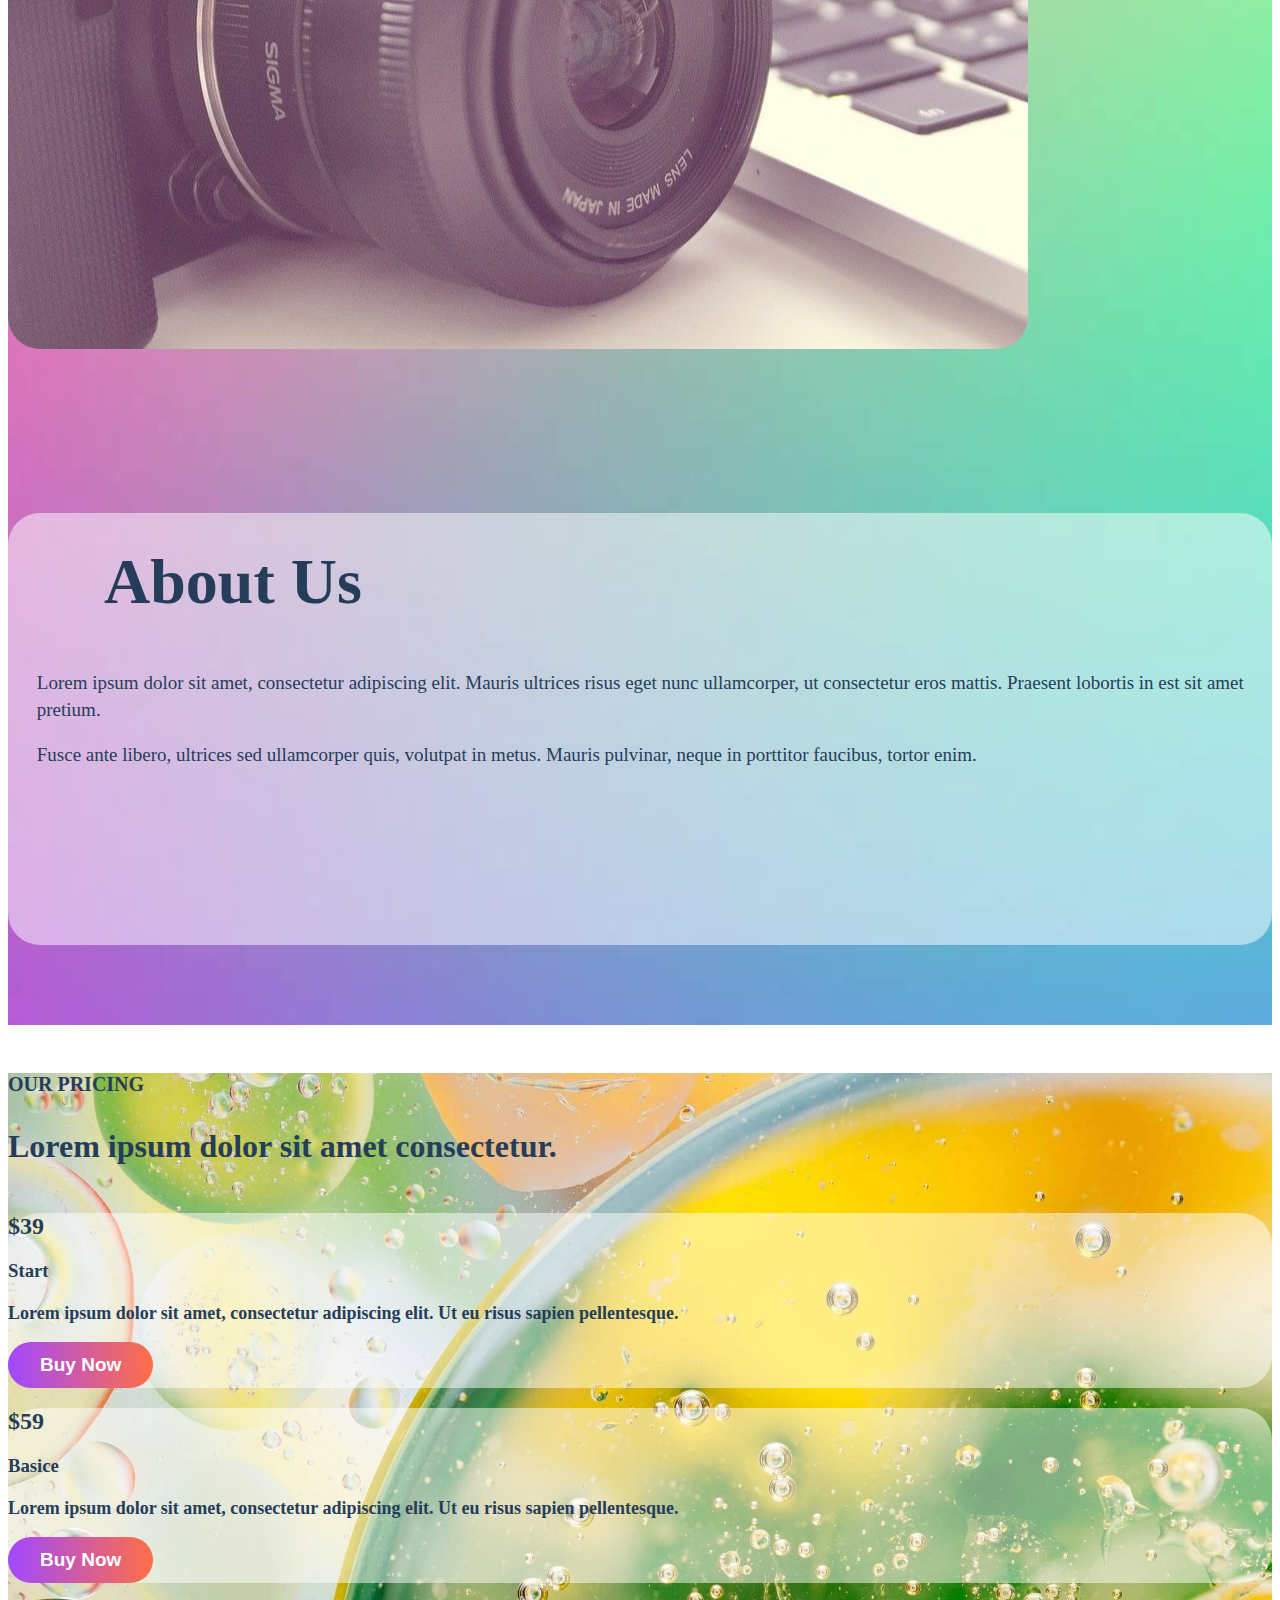
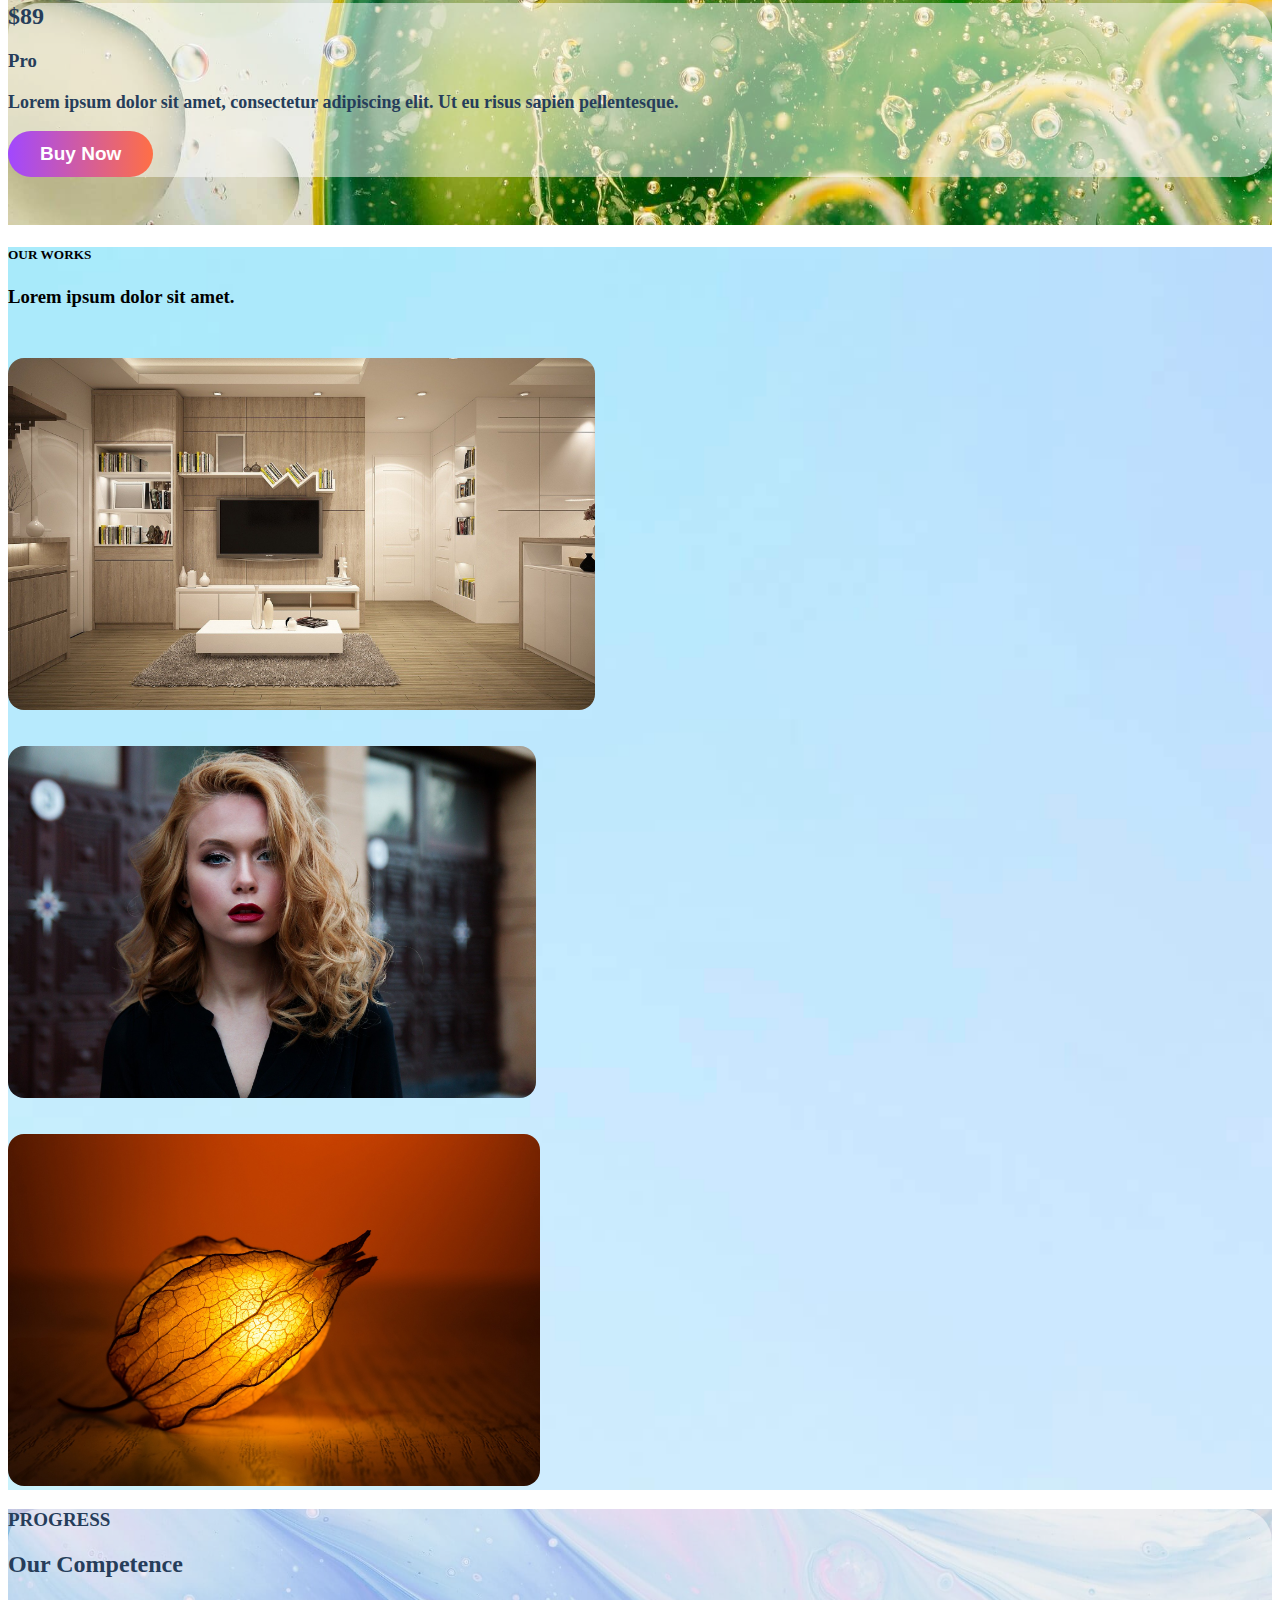
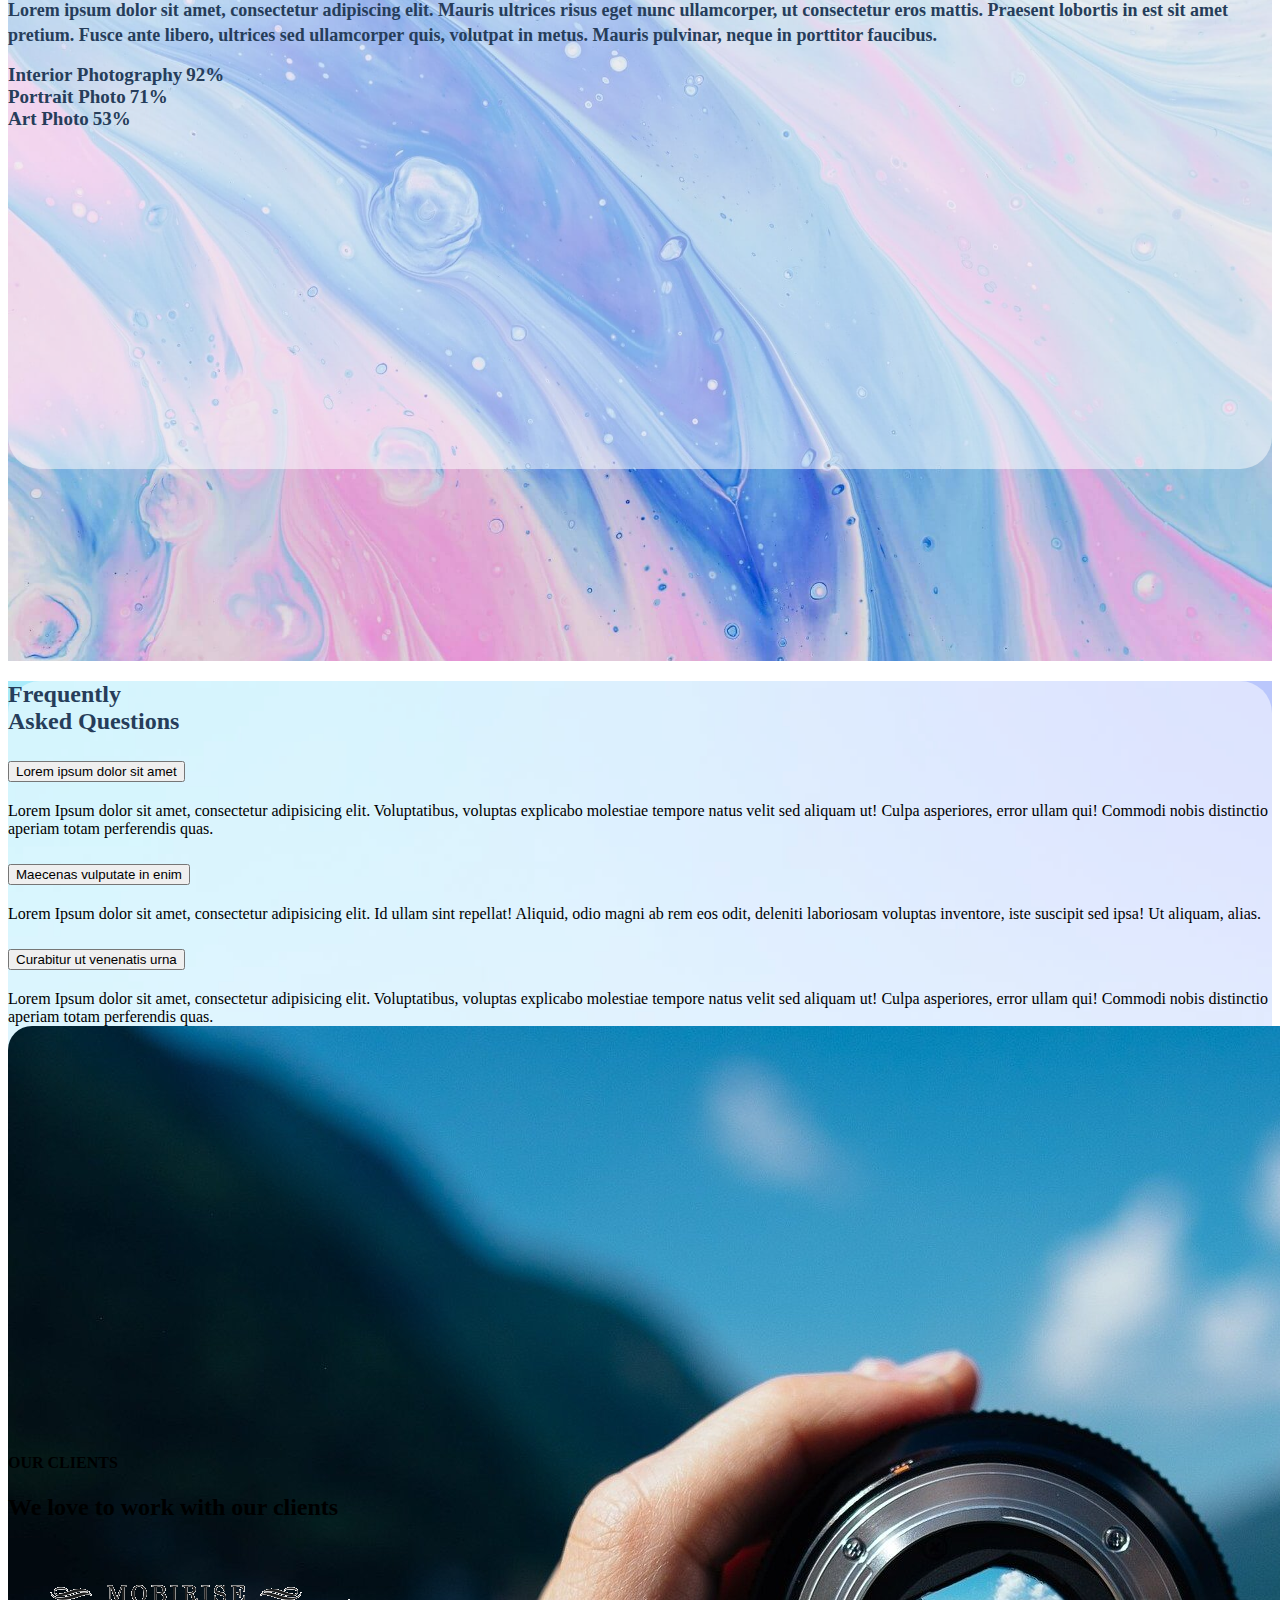
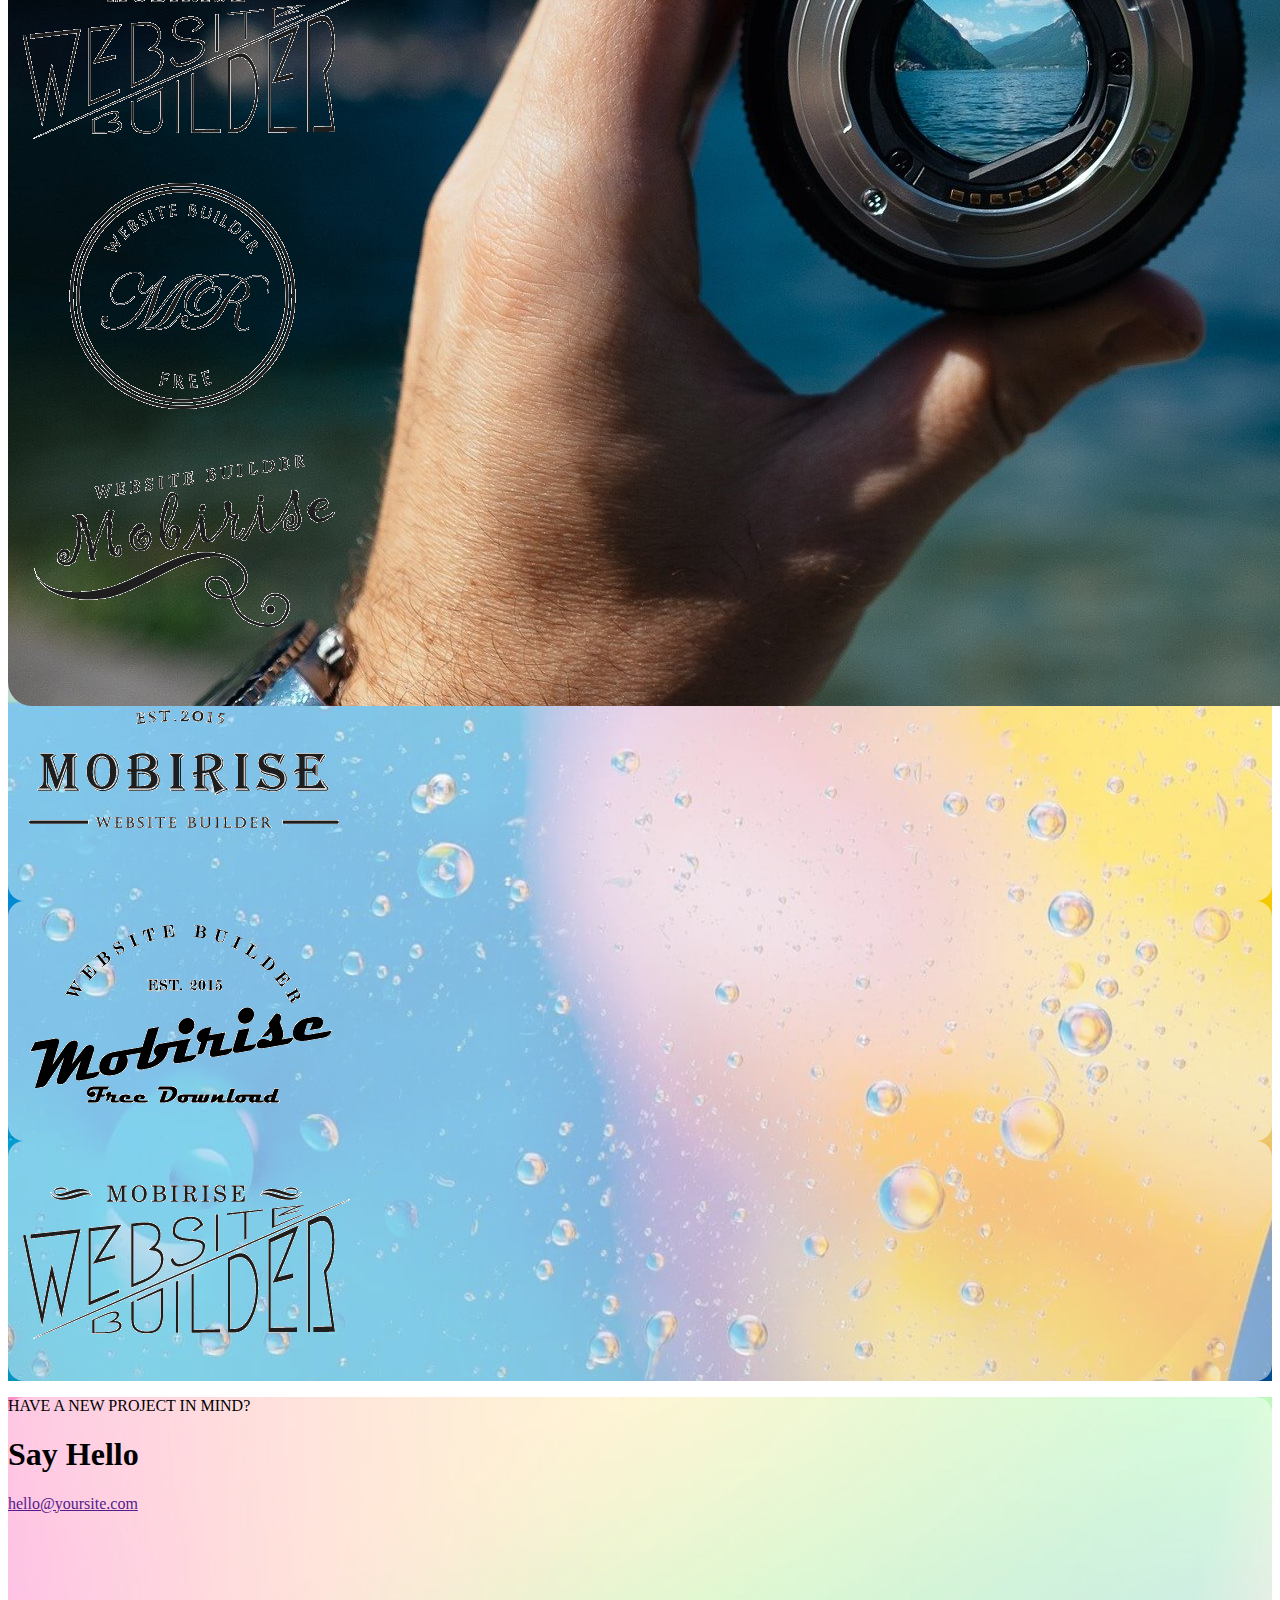
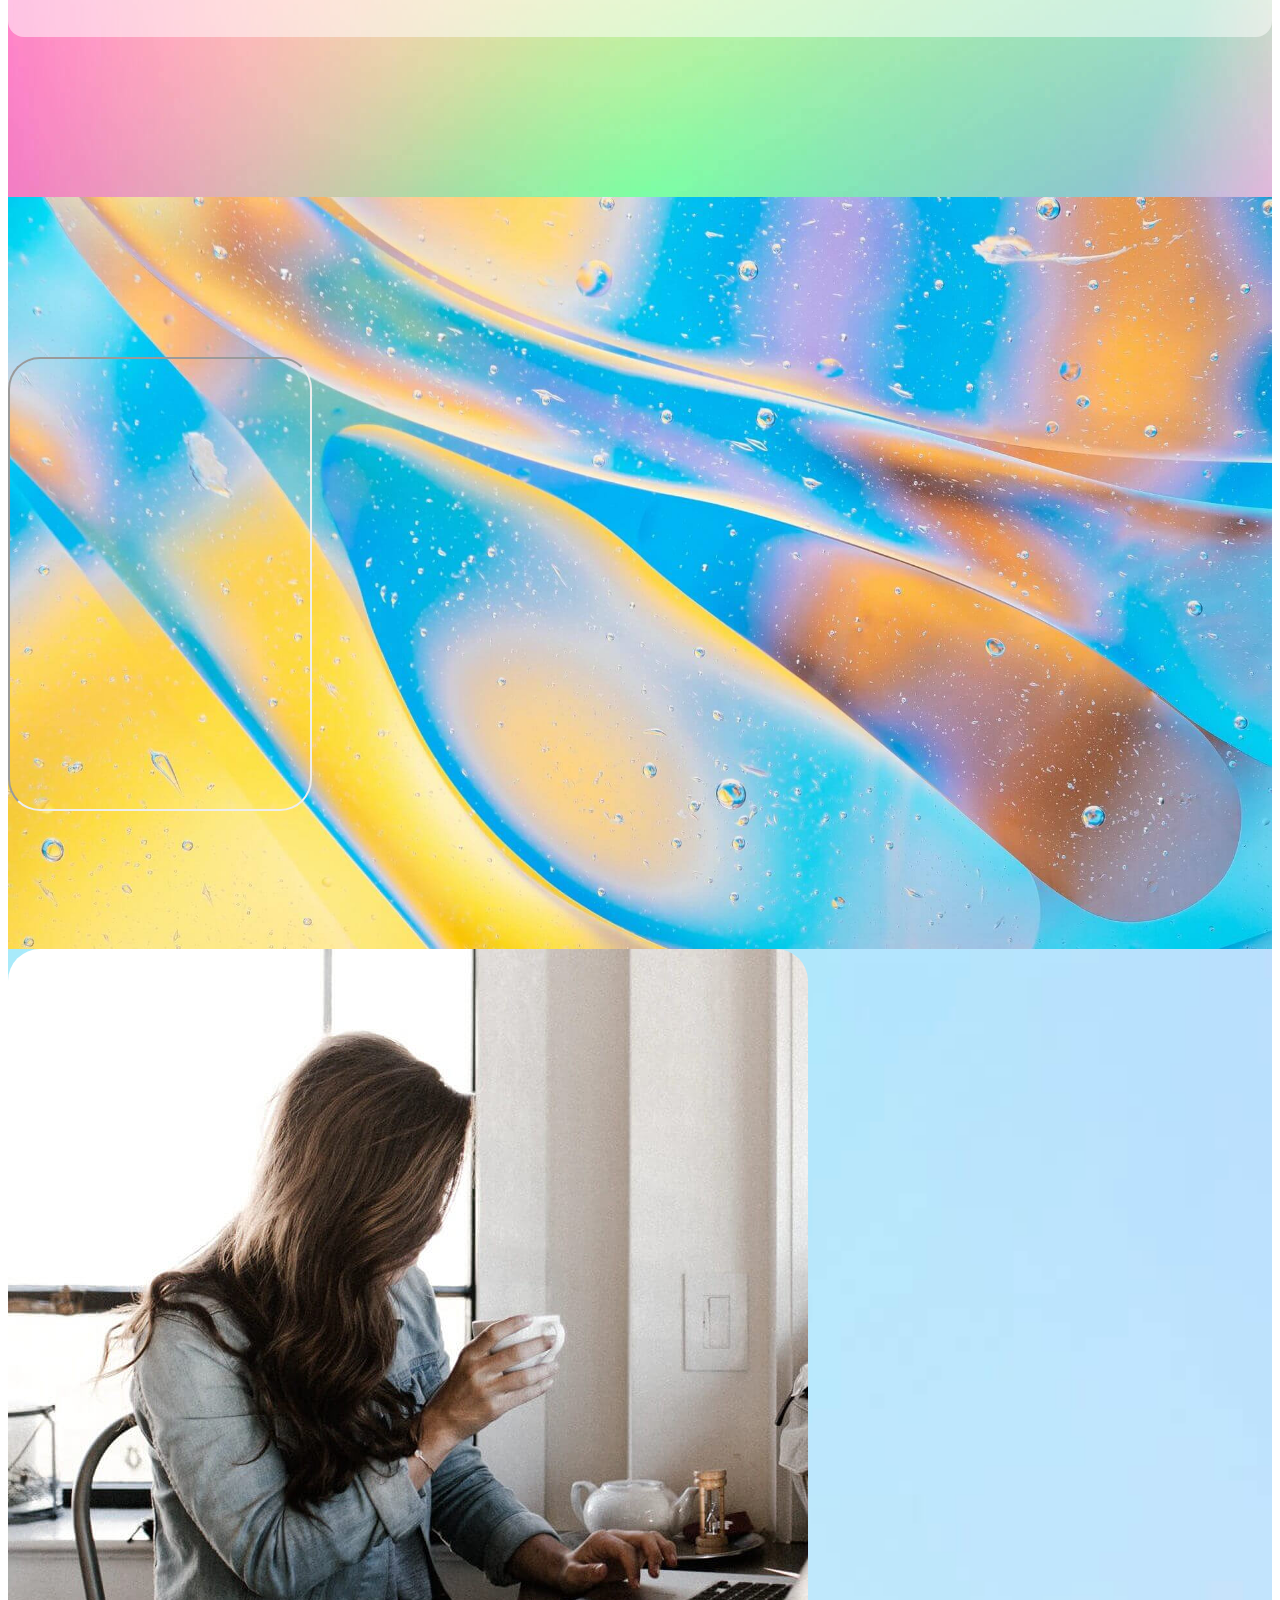
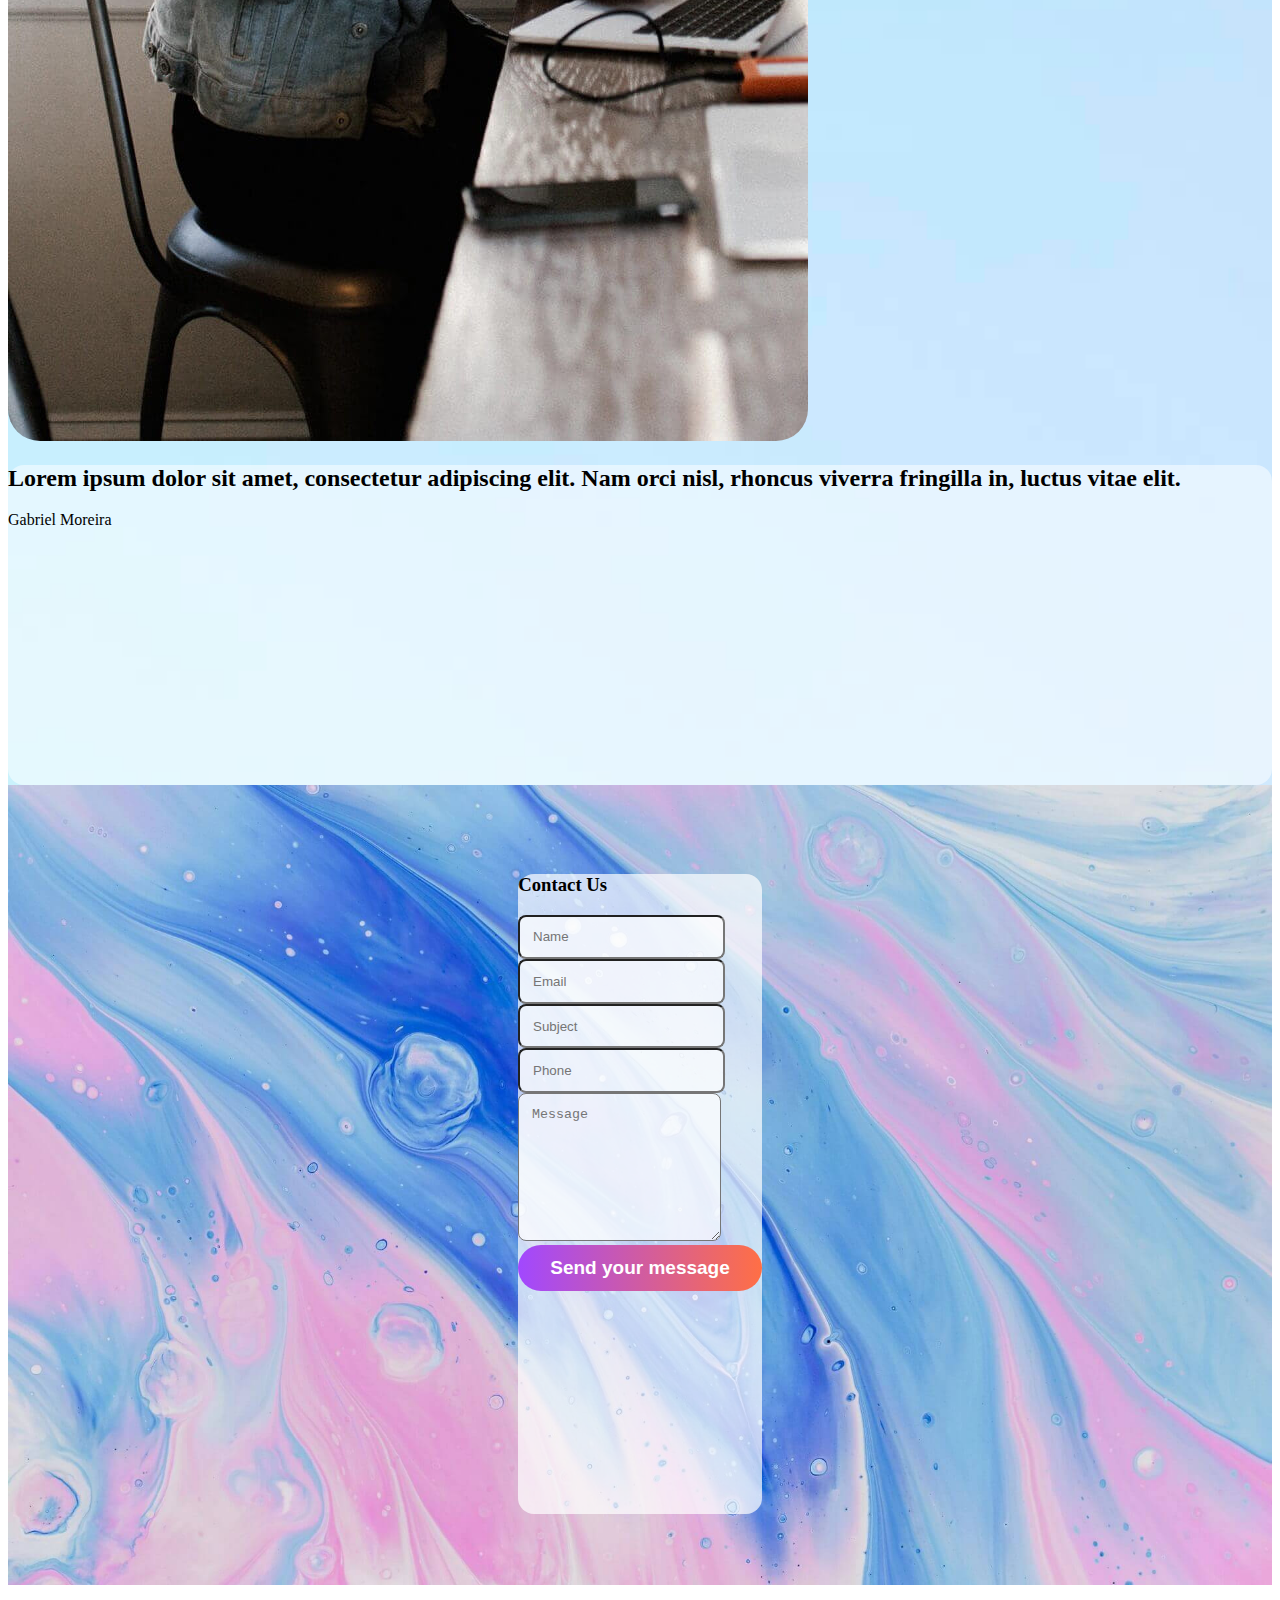
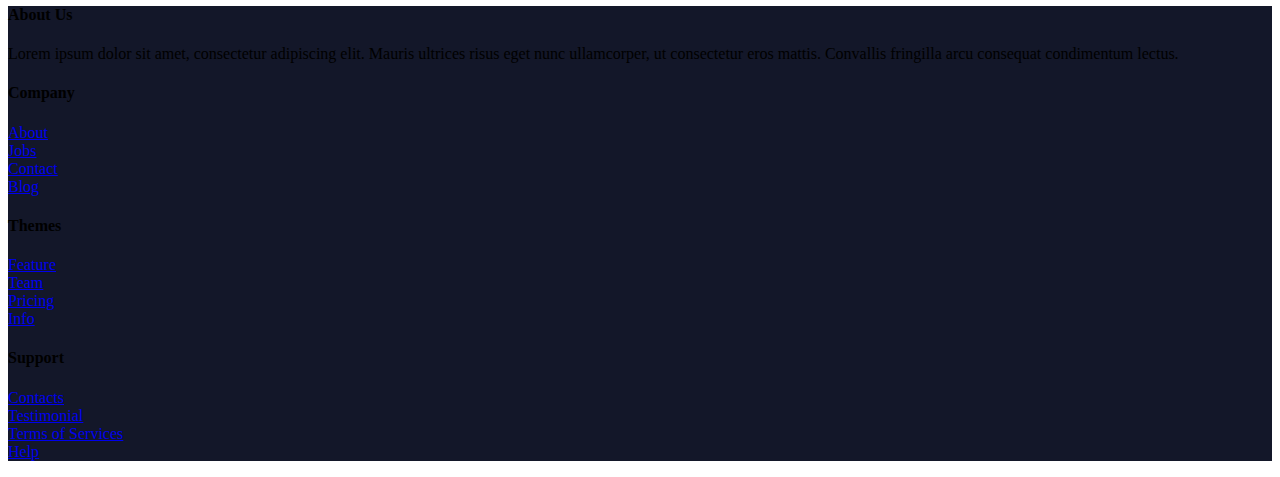
<file: assignment5/index.html>
<!DOCTYPE html>
<html lang="en">

<head>
  <meta charset="UTF-8" />
  <meta http-equiv="X-UA-Compatible" content="IE=edge" />
  <meta name="viewport" content="width=device-width, initial-scale=1.0" />
  <link href="https://cdn.jsdelivr.net/npm/bootstrap@5.0.2/dist/css/bootstrap.min.css" rel="stylesheet"
    integrity="sha384-EVSTQN3/azprG1Anm3QDgpJLIm9Nao0Yz1ztcQTwFspd3yD65VohhpuuCOmLASjC" crossorigin="anonymous" />

  <link rel="stylesheet" href="https://cdn.jsdelivr.net/npm/bootstrap-icons@1.11.1/font/bootstrap-icons.css" />

  <link rel="stylesheet" href="assets/CSS/style.css" />
  <title>Assignment 5</title>
</head>

<body>
  <!-- section 1 & 2 navbar and photographer-->
  <div class="container-fluid nav-photographerp-container" style="
        background-image: url('./assets/images/background5.jpg');
      min-height: 47rem;background-repeat: no-repeat; background-size: cover;">
    <nav class="navbar mb-5 navbar-expand-lg navbar-light bg-transparent">
      <div class="container-fluid fixed-top mt-3">
        <a class="navbar-brand fs-3 fw-bolder text-decoration-none mx-4 p-1" href="#">GlassM5</a>
        <button class="navbar-toggler" type="button" data-bs-toggle="collapse" data-bs-target="#navbarSupportedContent"
          aria-controls="navbarSupportedContent" aria-expanded="false" aria-label="Toggle navigation">
          <span class="navbar-toggler-icon"></span>
        </button>
        <div class="collapse navbar-collapse justify-content-center" id="navbarSupportedContent">
          <ul class="navbar-nav align-items-center me-auto mb-2 mb-lg-0 navbar-ul">
            <li class="nav-item">
              <a class="nav-link active fw-bold" aria-current="page" href="#">Home</a>
            </li>
            <li class="nav-item">
              <a class="nav-link fw-bold" href="#aboutus">About us</a>
            </li>
            <li class="nav-item">
              <a class="nav-link fw-bold" href="#ourservice">Services</a>
            </li>
            <li class="nav-item">
              <a class="nav-link fw-bold" href="#contactus">Contacts</a>
            </li>
          </ul>
          <button class="navbtn mt-2 " type="submit">Send messages</button>
        </div>
      </div>
    </nav>
    <!-- section -2 photograhper -->
    <div class="row photograhper-section">
      <div class="col-lg-7 col-md-8 col-11 section-1 " style="background-color: rgba(255, 255, 255, 0.5)">
        <h1 class="display-2 fw-bold text-color">Photographer</h1>
        <p class="photograhper-paratext text-color ">
          Lorem ipsum dolor sit amet, consectetur adipiscing elit. Mauris
          ultrices risus eget nunc ullamcorper, ut consectetur eros mattis.
          Praesent lobortis in est sit amet pretium.
        </p>
        <button class="photo-btn">Read more</button>
      </div>
      <div class="col-lg-5 col-md-4 col-11 section-1-img">
        <img src="assets/images/mbr.jpeg" alt="" />
      </div>
    </div>
  </div>
  <!-- section 1 & 2 end navbar and photographer -->
  <!-- ---------------------------------------------------- -->

  <!-- section 3 Our Service -->
  <div id="ourservice"class="container-fluid top-bot-padding justify-content-center align-item-center d-flex" style="
        background-image: url('./assets/images/background3.jpg');
        background-repeat: no-repeat;background-size: cover;
        min-height: 100vh;
      ">
    <div class="row justify-content-center ">
      <div class="col-md-12 text-center col-11">
        <h1 class="display-5 fw-bold text-color pb-4">Our Services</h1>
      </div>

      <div class="col-md-10 d-flex align-items-center col-11 corner-rounded our-service"
        style="background-color: rgba(255, 255, 255, 0.5);  height: 25rem">
        <div class="p-3 text-center">
          <i class="bi bi-lightbulb service-icon"></i>
          <h4 class="service-h4">Interior Photography</h4>
          <p class="service-para">
            Lorem ipsum dolor sit amet, consectetur adipiscing elit. Ut eu
            risus eget sapien pellentesque porttitor nec ut velit.
          </p>
        </div>
        <div class="p-3 text-center">
          <i class="bi bi-person-circle service-icon"></i>
          <h4 class="service-h4">Portrait Photo</h4>
          <p class="service-para">
            Lorem ipsum dolor sit amet, consectetur adipiscing elit. Ut eu
            risus eget sapien pellentesque porttitor nec ut velit.
          </p>
        </div>
        <div class="p-3 text-center">
          <i class="bi bi-palette service-icon"></i>
          <h4 class="service-h4">Art Photo</h4>
          <p class="service-para">
            Lorem ipsum dolor sit amet, consectetur adipiscing elit. Ut eu
            risus eget sapien pellentesque porttitor nec ut velit.
          </p>
        </div>
      </div>
    </div>
  </div>
  <!-- section 3 Our Service end -->
  <!-- ---------------------------------------------------- -->

  <!-- section 4 About us-->
  <div id="aboutus"class="container-fluid top-bot-padding justify-content-center align-item-center d-flex" style="
        background-image: url('./assets/images/background8.jpg');
       background-repeat: no-repeat;background-size: cover; min-height: 100vh;">
    <div class="row justify-content-center">
      <div class="col-md-4 ">
        <img src="assets/images/mbr-1.jpeg" alt="" class="img-fluid" style="border-radius: 2rem" />
      </div>
      <div class="col-md-6 col-11  corner-rounded aboutus-bgc d-flex align-items-center flex-column justify-content-center "
        style="background-color: rgba(255, 255, 255, 0.5);min-height: 27rem">
        <h2 class="about-heading">About Us</h2>
        <div class="row justify-content-center">
          <div class="col-md-5 col-11">
            <p class="about-para">
              Lorem ipsum dolor sit amet, consectetur adipiscing elit. Mauris
              ultrices risus eget nunc ullamcorper, ut consectetur eros
              mattis. Praesent lobortis in est sit amet pretium.
            </p>
          </div>
          <div class="col-md-5 col-11">
            <p class="about-para">
              Fusce ante libero, ultrices sed ullamcorper quis, volutpat in
              metus. Mauris pulvinar, neque in porttitor faucibus, tortor
              enim.
            </p>
          </div>
        </div>
      </div>
    </div>
  </div>
  <!-- section 4 About us end -->
  <!-- ---------------------------------------------------- -->

  <!-- section 5 Our pricing-->
  <div id="ourprice"class="container-fluid pricing-container" style="
    background-image: url('./assets/images/background4.jpg');
    min-height: 47rem; background-repeat: no-repeat;background-size: cover;">
    <div class="row justify-content-center">
      <div class="col-md-12 text-center">
        <p class="pricing-p pb-2">OUR PRICING</p>
        <h3 class="pricing-head">Lorem ipsum dolor sit amet consectetur.</h3>
      </div>
    </div>
    <div class="row justify-content-evenly ">
      <div class="col-md-3 col-11 corner-rounded pricing-bgc" style="background-color: rgba(255, 255, 255, 0.5)">
        <h2 class="display-3 pb-3 head-color-font-weight ">$39</h2>
        <h3 class="h2  head-color-font-weight">Start</h3>
        <p class="para-color-font-weight pb-2 ">
          Lorem ipsum dolor sit amet, consectetur adipiscing elit. Ut eu
          risus sapien pellentesque.
        </p>
        <button class="price-btn">Buy Now</button>
      </div>
      <div class="col-md-3 col-11 corner-rounded pricing-bgc" style="background-color: rgba(255, 255, 255, 0.5)">
        <h2 class="display-3 pb-3 head-color-font-weight">$59</h2>
        <h3 class="h2 head-color-font-weight">Basice</h3>
        <p class="para-color-font-weight pb-2 ">
          Lorem ipsum dolor sit amet, consectetur adipiscing elit. Ut eu
          risus sapien pellentesque.
        </p>
        <button class="price-btn">Buy Now</button>
      </div>
      <div class="col-md-3 col-11 corner-rounded pricing-bgc" style="background-color: rgba(255, 255, 255, 0.5)">
        <h2 class="display-3  pb-3 head-color-font-weight">$89</h2>
        <h3 class="h2 head-color-font-weight">Pro</h3>
        <p class="para-color-font-weight pb-2 ">
          Lorem ipsum dolor sit amet, consectetur adipiscing elit. Ut eu
          risus sapien pellentesque.
        </p>
        <button class="price-btn">Buy Now</button>
      </div>
    </div>
  </div>

  <!-- section 5 Our pricing end-->
  <!-- ---------------------------------------------------- -->

  <!-- section 6 Our work -->
  <div id="ourwork"class="container-fluid work-container" style="
    background-image: url('./assets/images/background5.jpg');
    min-height: 47rem; background-repeat: no-repeat;background-size: cover;">
    <div class="row justify-content-center ">
      <div class="col-md-12 col-11 mt-5 owr-head-section">
        <h5>OUR WORKS</h5>
        <h3 class="work-para">Lorem ipsum dolor sit amet.</h3>
      </div>
    </div>

    <div class="row justify-content-evenly  ">
      <div class="col-md-4 col-12 ">
        <img src="assets/images/mbr-1.jpg" alt="" class=" img-fluid work-section-img" />
      </div>
      <div class="col-md-4 col-12 ">
        <img src="assets/images/mbr-2.jpg" alt="" class=" img-fluid work-section-img" />
      </div>
      <div class="col-md-4 col-12">
        <img src="assets/images/mbr-3.jpg" alt="" class=" img-fluid work-section-img " />
      </div>
    </div>
  </div>
  <!-- section 6 Our work end-->
  <!-- ---------------------------------------------------- -->

  <!-- section 7 Progress -->
  <div id="ourprogress"class="container-fluid progress-container" style="
    background-image: url('./assets/images/background1.jpg'); min-height: 47rem;background-repeat: no-repeat;background-size: cover;">

    <div class="row justify-content-center">
      <div class="col-md-9 col-11 corner-rounded progress-bgc"
        style="background-color: rgba(255, 255, 255, 0.5); height: 35rem;">
        <p class=" mt-5 progress-bar-txt">PROGRESS</p>
        <h2 class="display-6 head-color-font-weight">Our Competence</h2>
        <p class="para-color-font-weight p-4">
          Lorem ipsum dolor sit amet, consectetur adipiscing elit. Mauris
          ultrices risus eget nunc ullamcorper, ut consectetur eros mattis.
          Praesent lobortis in est sit amet pretium. Fusce ante libero,
          ultrices sed ullamcorper quis, volutpat in metus. Mauris pulvinar,
          neque in porttitor faucibus.
        </p>

        <span class="float-start progress-bar-txt">Interior Photography</span>
        <span class="float-end progress-bar-txt">92%</span><br />

        <div class="progress mt-2 mb-3">
          <div class="progress-bar" style="" role="progressbar" style="width: 25%" aria-valuenow="25" aria-valuemin="0"
            aria-valuemax="100"></div>
        </div>

        <span class="float-start progress-bar-txt">Portrait Photo</span>
        <span class="float-end progress-bar-txt">71%</span><br />

        <div class="progress mt-2 mb-3">
          <div class="progress-bar bg-info" role="progressbar" style="width: 50%" aria-valuenow="50" aria-valuemin="0"
            aria-valuemax="100"></div>
        </div>
        <span class="float-start progress-bar-txt">Art Photo</span>
        <span class="float-end progress-bar-txt">53%</span><br />

        <div class="progress mt-2 mb-5">
          <div class="progress-bar bg-warning" role="progressbar" style="width: 75%" aria-valuenow="75"
            aria-valuemin="0" aria-valuemax="100"></div>
        </div>
      </div>
    </div>
  </div>
  <!-- section 7 progress end -->
  <!-- ---------------------------------------------------- -->

  <!-- section 8 Frequently-->
  <div id="ourfrequently"class="container-fluid frequentlt-container" style="
    background-image: url('./assets/images/background5.jpg');
    min-height: 47rem; background-repeat: no-repeat;background-size: cover;">
    <div class="row justify-content-center">
      <div class="col-md-10 col-11 frequentlt-bgc corner-rounded mt-5"
        style=" background-color: rgba(255, 255, 255, 0.5); height: 35rem;">

        <div class="row mt-5">
          <div class="col-md-6">
            <h2 class="display-5 fw-bolder" style="color: #263d5a">
              Frequently <br />
              Asked Questions
            </h2>
            <div class="accordion accordion-flush mt-5" id="accordionFlushExample">
              <div class="accordion-item bg-transparent">
                <h2 class="accordion-header" id="flush-headingOne">
                  <button class="accordion-button collapsed pt-3 pb-3 fs-4 bg-transparent" type="button"
                    data-bs-toggle="collapse" data-bs-target="#flush-collapseOne" aria-expanded="false"
                    aria-controls="flush-collapseOne">
                    Lorem ipsum dolor sit amet
                  </button>
                </h2>
                <div id="flush-collapseOne" class="accordion-collapse collapse pt-3 pb-3"
                  aria-labelledby="flush-headingOne" data-bs-parent="#accordionFlushExample">
                  <div class="accordion-body">
                    Lorem Ipsum dolor sit amet, consectetur adipisicing elit.
                    Voluptatibus, voluptas explicabo molestiae tempore natus
                    velit sed aliquam ut! Culpa asperiores, error ullam qui!
                    Commodi nobis distinctio aperiam totam perferendis quas.
                  </div>
                </div>
              </div>
              <div class="accordion-item bg-transparent">
                <h2 class="accordion-header bg-transparent" id="flush-headingTwo">
                  <button class="accordion-button collapsed pt-3 pb-3 fs-4 bg-transparent" type="button"
                    data-bs-toggle="collapse" data-bs-target="#flush-collapseTwo" aria-expanded="false"
                    aria-controls="flush-collapseTwo">
                    Maecenas vulputate in enim
                  </button>
                </h2>
                <div id="flush-collapseTwo" class="accordion-collapse collapse" aria-labelledby="flush-headingTwo"
                  data-bs-parent="#accordionFlushExample">
                  <div class="accordion-body">
                    Lorem Ipsum dolor sit amet, consectetur adipisicing elit.
                    Id ullam sint repellat! Aliquid, odio magni ab rem eos
                    odit, deleniti laboriosam voluptas inventore, iste
                    suscipit sed ipsa! Ut aliquam, alias.
                  </div>
                </div>
              </div>
              <div class="accordion-item bg-transparent">
                <h2 class="accordion-header bg-transparent" id="flush-headingThree">
                  <button class="accordion-button collapsed pt-3 pb-3 fs-4 bg-transparent" type="button"
                    data-bs-toggle="collapse" data-bs-target="#flush-collapseThree" aria-expanded="false"
                    aria-controls="flush-collapseThree">
                    Curabitur ut venenatis urna
                  </button>
                </h2>
                <div id="flush-collapseThree" class="accordion-collapse collapse" aria-labelledby="flush-headingThree"
                  data-bs-parent="#accordionFlushExample">
                  <div class="accordion-body">
                    Lorem Ipsum dolor sit amet, consectetur adipisicing elit.
                    Voluptatibus, voluptas explicabo molestiae tempore natus
                    velit sed aliquam ut! Culpa asperiores, error ullam qui!
                    Commodi nobis distinctio aperiam totam perferendis quas.
                  </div>
                </div>
              </div>
            </div>
          </div>
          <div class="col-md-5 ">
            <img src="assets/images/mbr-4.jpg" alt="" class="img-fluid frequently-img" />
          </div>
        </div>
      </div>
    </div>
  </div>
  <!-- section 8 Frequently end -->
  <!-- ---------------------------------------------------- -->

  <!-- section 9 Our Clients-->
  <div id="ourclient"class="container-fluid client-container" style="
    background-image: url('./assets/images/background2.jpg');
    min-height: 47rem; background-repeat: no-repeat;background-size: cover;">
    <div class="row justify-content-evenly">
      <div class="col-md-12 text-center mt-5 text-white fw-bold">
        <h4>OUR CLIENTS</h4>
        <h2>We love to work with our clients</h2>
      </div>

      <div class="row justify-content-evenly text-center mt-3">

        <div class="col-md-3 mt-4 col-12 client-bgc"
          style="background-color: rgba(255, 255, 255, 0.5); border-radius: 1rem; height: 15rem;">

          <div class="d-flex align-items-center h-100">
            <img src="assets/images/1.png" alt="" class="w-50 mx-auto" />
          </div>

        </div>
        <div class="col-md-3 mt-4 col-12 client-bgc"
          style="background-color: rgba(255, 255, 255, 0.5); border-radius: 1rem; height: 15rem;">
          <div class="d-flex align-items-center h-100">
            <img src="assets/images/2.png" alt="" class="w-50 mx-auto" />
          </div>
        </div>
        <div class="col-md-3 mt-4 col-12 client-bgc"
          style="background-color: rgba(255, 255, 255, 0.5); border-radius: 1rem; height: 15rem;">
          <div class="d-flex align-items-center h-100">
            <img src="assets/images/3.png" alt="" class="w-50 mx-auto" />
          </div>
        </div>
      </div>
      <div class="row justify-content-evenly text-center mt-3">
        <div class="col-md-3 mt-4 col-12 client-bgc"
          style="background-color: rgba(255, 255, 255, 0.5); border-radius: 1rem; height: 15rem;">
          <div class="d-flex align-items-center h-100">
            <img src="assets/images/4.png" alt="" class="w-50 mx-auto" />
          </div>
        </div>
        <div class="col-md-3 mt-4 col-12 client-bgc"
          style="background-color: rgba(255, 255, 255, 0.5); border-radius: 1rem; height: 15rem;">
          <div class="d-flex align-items-center h-100">
            <img src="assets/images/5.png" alt="" class="w-50 mx-auto" />
          </div>
        </div>
        <div class="col-md-3 mt-4 col-12 client-bgc"
          style="background-color: rgba(255, 255, 255, 0.5); border-radius: 1rem; height: 15rem;">
          <div class="d-flex align-items-center h-100">
            <img src="assets/images/1.png" alt="" class="w-50 mx-auto" />
          </div>
        </div>
      </div>
    </div>

  </div>
  </div>
  <!-- section 9 Our Clients end-->
  <!-- ---------------------------------------------------- -->

  <!-- section 10 Say hello-->
  <div id="sayhello"class="container-fluid" style="
    background-image: url('./assets/images/background8.jpg');
    min-height: 25rem; background-repeat: no-repeat;background-size: cover;">
    <div class="row justify-content-center">
      <div class="col-md-8 col-11  text-center mt-5" style="
            background-color: rgba(255, 255, 255, 0.5);
            border-radius: 1rem;
            height: 15rem;
          ">
        <p class="mt-5 fs-6" style="">HAVE A NEW PROJECT IN MIND?</p>
        <h1 class="display-3 fw-bold">Say Hello</h1>
        <p>
          <a href="" class="text-decoration-none text-black">hello@yoursite.com</a>
        </p>
      </div>
    </div>
  </div>
  <!-- section 10 Say hello end-->
  <!-- ---------------------------------------------------- -->

  <!-- section 11 map  -->
  <div id="map"class="container-fluid" style="
    background-image: url('./assets/images/background3.jpg');
    min-height: 47rem; background-repeat: no-repeat;background-size: cover;">
    <div class="row justify-content-center align-items-center text-center">
      <div class="col-md-10 col-12">
        <iframe style="border-radius: 2rem; margin-top: 10rem"
          src="https://www.google.com/maps/embed?pb=!1m18!1m12!1m3!1d387191.03608971403!2d-74.30933232776687!3d40.697539959864436!2m3!1f0!2f0!3f0!3m2!1i1024!2i768!4f13.1!3m3!1m2!1s0x89c24fa5d33f083b%3A0xc80b8f06e177fe62!2sNew%20York%2C%20NY%2C%20USA!5e0!3m2!1sen!2sin!4v1696771540502!5m2!1sen!2sin"
          height="450" style="border: 0" class="w-100" loading="lazy"
          referrerpolicy="no-referrer-when-downgrade"></iframe>
      </div>
    </div>
  </div>
  <!-- section 11 Map end -->
  <!-- ---------------------------------------------------- -->

  <!-- section 12 Gabriel Moreira-->
  <div id="gabriel-moreira"class="container-fluid gabrial-container" style="
    background-image: url('./assets/images/background5.jpg');
    min-height: 47rem; background-repeat: no-repeat;background-size: cover;">
    <div class="row justify-content-center ">

      <div class="col-md-4 col-12  mt-5 p-5 gabriel-img">
        <img src="assets/images/team1.jpg" alt="" class="img-fluid object-fit-cover w-100 "
          style="border-radius: 2rem" />
      </div>

      <div class="col-md-6 col-11 p-5  mt-5 gabrial-bgc" style="
            background-color: rgba(255, 255, 255, 0.5);
            border-radius: 1rem;
            height: 20rem;
          ">
        <h2 class="mt-5 p-3 ">
          Lorem ipsum dolor sit amet, consectetur adipiscing elit. Nam orci
          nisl, rhoncus viverra fringilla in, luctus vitae elit.
        </h2>
        <p class="">Gabriel Moreira</p>
      </div>

    </div>

  </div>
  <!-- section 12 Gabriel Moreira end-->
  <!-- ---------------------------------------------------- -->

  <!-- section 13 contact us -->
  <div id="contactus" class="container-fluid" style="
  background-image: url('./assets/images/background1.jpg');
  min-height: 50rem;
  background-repeat: no-repeat;
  background-size: cover;
  display: flex;
  justify-content: center;
  align-items: center;
">
    <div class="row justify-content-center w-100 ">
        <div class="col-md-10 col-12 text-center" style="
            background-color: rgba(255, 255, 255, 0.7);
            border-radius: 1rem;
            min-height: 40rem;
        ">
            <h3 class="mt-5">Contact Us</h3>

            <div class="row">
                <div class="col-md-6 col-12 mb-3">
                    <input type="text" class="form-control p-2 contact-input" placeholder="Name">
                </div>
                <div class="col-md-6 col-12 mb-3">
                    <input type="text" class="form-control p-2
                    contact-input" placeholder="Email">
                </div>
            </div>

            <div class="row">
                <div class="col-md-6 col-12 mb-3">
                    <input type="text" class="form-control p-2 contact-input " placeholder="Subject">
                </div>
                <div class="col-md-6 col-12 mb-3">
                    <input type="text" class="form-control p-2
                    contact-input" placeholder="Phone">
                </div>
            </div>

            <div class="row">
                <div class="col-12 mb-3 ">
                    <textarea class="form-control contact-input" placeholder="Message" rows="8"></textarea>
                </div>
            </div>

            <div class="row">
                <div class="col-md-12 text-center p-5  ">
                    <button class="contact-btn">Send your message</button>
                </div>
            </div>
        </div>
    </div>
</div>

  <!-- section 13  contact us end-->
  <!-- ---------------------------------------------------- -->

  <!-- section 14 Footer  -->
  <div id="footer"class="container-fluid footer-container  justify-content-center text-white  align-items-center d-flex" style="background-color: #131729; min-height:25rem" >
    <div class="row  justify-content-center">
      <div class="col-md-4 footer-contain ">
        <h4>About Us</h4>
        <p>
          Lorem ipsum dolor sit amet, consectetur adipiscing elit. Mauris
          ultrices risus eget nunc ullamcorper, ut consectetur eros mattis.
          Convallis fringilla arcu consequat condimentum lectus.
        </p>
      </div>
      <div class="col-md-2">
        <h4>Company</h4>
        <p>
          <a href="#aboutus" class="link-dark text-decoration-none text-white">About</a><br />
          <a href="#" class="link-dark text-decoration-none text-white">Jobs</a><br />
          <a href="#contactus" class="link-dark text-decoration-none text-white">Contact</a><br />
          <a href="#" class="link-dark text-decoration-none text-white">Blog</a><br />
        </p>
      </div>
      <div class="col-md-2">
        <h4>Themes</h4>
        <p>
          <a href="#" class="link-dark text-decoration-none text-white">Feature</a><br />
          <a href="#" class="link-dark text-decoration-none text-white">Team</a><br />
          <a href="#ourprice" class="link-dark text-decoration-none text-white">Pricing</a><br />
          <a href="#contactus" class="link-dark text-decoration-none text-white">Info</a><br />
        </p>
      </div>
      <div class="col-md-2">
        <h4>Support</h4>
        <p>
          <a href="#contactus" class="link-dark text-decoration-none text-white">Contacts</a><br />
          <a href="#" class="link-dark text-decoration-none text-white">Testimonial</a><br />
          <a href="#ourservice" class="link-dark text-decoration-none text-white">Terms of Services</a><br />
          <a href="#contactus" class="link-dark text-decoration-none text-white">Help</a><br />
        </p>
      </div>
    </div>
  </div>
  <!--  section 14 Footer -->
  <!-- ---------------------------------------------------- -->

  <script src="https://cdn.jsdelivr.net/npm/bootstrap@5.0.2/dist/js/bootstrap.bundle.min.js"
    integrity="sha384-MrcW6ZMFYlzcLA8Nl+NtUVF0sA7MsXsP1UyJoMp4YLEuNSfAP+JcXn/tWtIaxVXM"
    crossorigin="anonymous"></script>
</body>

</html>
</file>
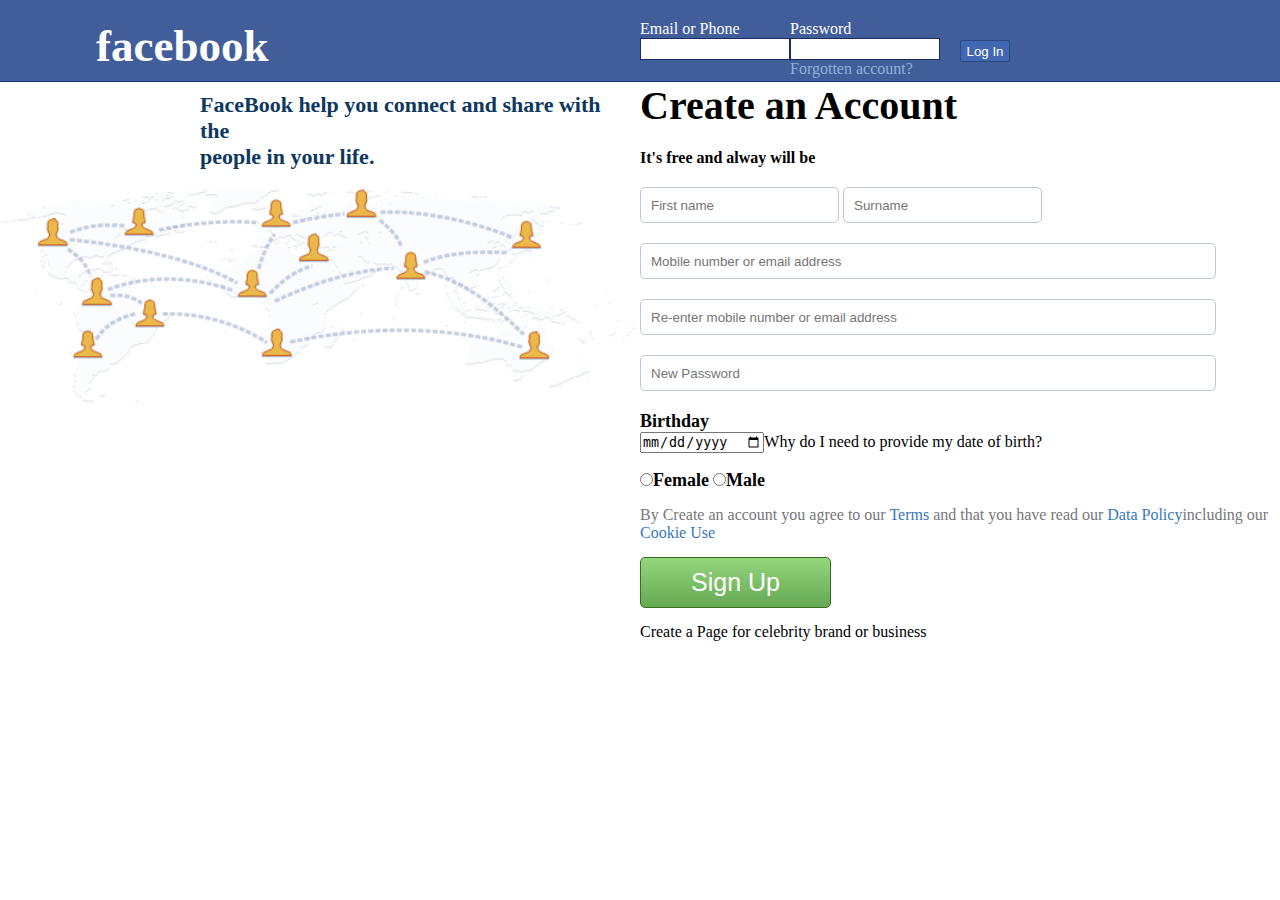
<file: facebook/index.html>
<!DOCTYPE html>
<html lang="en">
  <head>
    <meta charset="UTF-8" />
    <meta name="viewport" content="width=device-width, initial-scale=1.0" />
    <link rel="stylesheet" href="assets/css/style.css" />
    <title>FaceBook Page</title>
  </head>
  <body>
    <!-- Header Section  -->
    <header>
      <div class="main-header">
        <div class="facbook-logo-text">
          <span class="logo">facebook</span>
        </div>
        <div class="facebook-login-sign">
          <div class="email">
            <label for="email">Email or Phone</label></br>
            <input type="email" name="email" autocomplete="off" />
          </div>
          <div class="password">
            <label for="password">Password</label></br>
            <input type="text" name="password" autocomplete="off" /></br>
            <a href="#">Forgotten account?</a>
          </div>
          <div class="login-button">
            <input type="submit" value="Log In" />
          </div>
        </div>
      </div>
    </header>

    <!-- Section 1 -->

  <div class=" section-contant main-content position-fix">
    <div class="connect-img">
      <p>FaceBook help you connect and share with the </br>people in your life.</p>
      <img src="assets/images/friends.png" alt="">
    </div>
    <div class="create-account">
    <h2>Create an Account</h2>
    <p class="create-contant-para">It's free and alway will be</p>
    <div class="account">
      <form action="">
        <input type="text" name="first-name" placeholder="First name"/>
        <input type="text" name="surname" placeholder="Surname"/><br>

        <input type="text" name="mobile"class="mobile" placeholder="Mobile number or email address"/><br>
        <input type="text" name="mobile"class="mobile" placeholder="Re-enter mobile number or email address"/><br>
        <input type="text" name="password" class="password " placeholder="New Password"/></br></br>
       
        <label>Birthday</label><br>
        <input type="date" name="date"/><span class="why-do-i">Why do I need to provide my date of birth?</span><br>
        <input type="radio" name="gender" value="Female"/><label>Female</label>
        <input type="radio" name="gender" value="Male"/><label>Male</label>
        <br>

       <span class="by_create">By Create an account you agree to our <a href="#">Terms</a> and that you have read our <a href="#">Data Policy</a>including our <a href="#">Cookie Use</a></span>
      <br>
      <input type="submit" value="Sign Up"/>
      <br>
      <p>Create a Page for celebrity brand or business</p>

      </form>
    </div>
    </div>

  </div>


    <div></div>
  </body>
</html>
</file>
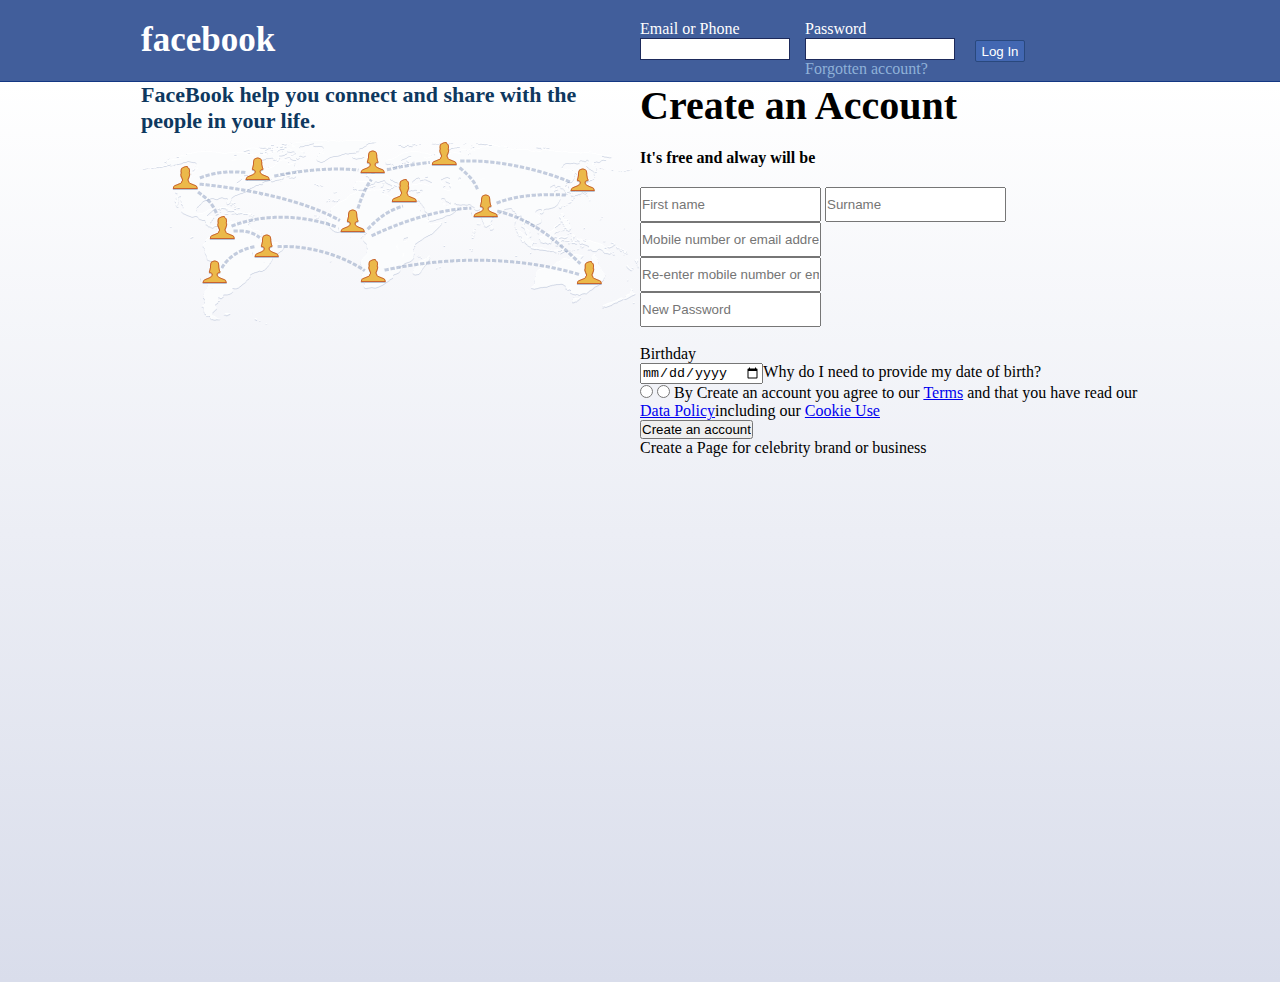
<file: Facebook_Page/index.html>
<!DOCTYPE html>
<html lang="en">
  <head>
    <meta charset="UTF-8" />
    <meta name="viewport" content="width=device-width, initial-scale=1.0" />
    <link rel="stylesheet" href="assets/css/style.css" />
    <title>FaceBook Page</title>
  </head>
  <body>
    <!-- Header Section  -->
    <header>
      <div class="main-header">
        <div class="facbook-logo-text">
          <span class="logo">facebook</span>
        </div>
        <div class="facebook-login-sign">
          <div class="email">
            <label for="email">Email or Phone</label></br>
            <input type="email" name="email" autocomplete="off" />
          </div>
          <div class="password">
            <label for="password">Password</label></br>
            <input type="text" name="password" autocomplete="off" /></br>
            <a href="#">Forgotten account?</a>
          </div>
          <div class="login-button">
            <input type="submit" value="Log In" />
          </div>
        </div>
      </div>
    </header>

    <!-- Section 1 -->
<section class="section-contant">
  <div class="main-content position-fix">
    <div class="connect-img">
      <p>FaceBook help you connect and share with the </br>people in your life.</p>
      <img src="assets/images/friends.png" alt="">
    </div>
    <div class="create-account">
    <h2>Create an Account</h2>
    <p class="create-contant-para">It's free and alway will be</p>
    <div class="account">
      <form action="">
        <input type="text" name="first-name" placeholder="First name"/>
        <input type="text" name="surname" placeholder="Surname"/><br>

        <input type="text" name="mobile" placeholder="Mobile number or email address"/><br>
        <input type="text" name="mobile" placeholder="Re-enter mobile number or email address"/><br>
        <input type="text" name="password" placeholder="New Password"/><br>
        <br>
        <label>Birthday</label><br>
        <input type="date" name="date"/><span>Why do I need to provide my date of birth?</span><br>
        <input type="radio" name="gender" value="Female"/>
        <input type="radio" name="gender" value="Male"/>

       <span>By Create an account you agree to our <a href="#">Terms</a> and that you have read our <a href="#">Data Policy</a>including our <a href="#">Cookie Use</a></span>
      <br>
      <input type="submit" value="Create an account"/>
      <br>
      <p>Create a Page for celebrity brand or business</p>

      </form>
    </div>
    </div>

  </div>
</section>

    <div></div>
  </body>
</html>
</file>
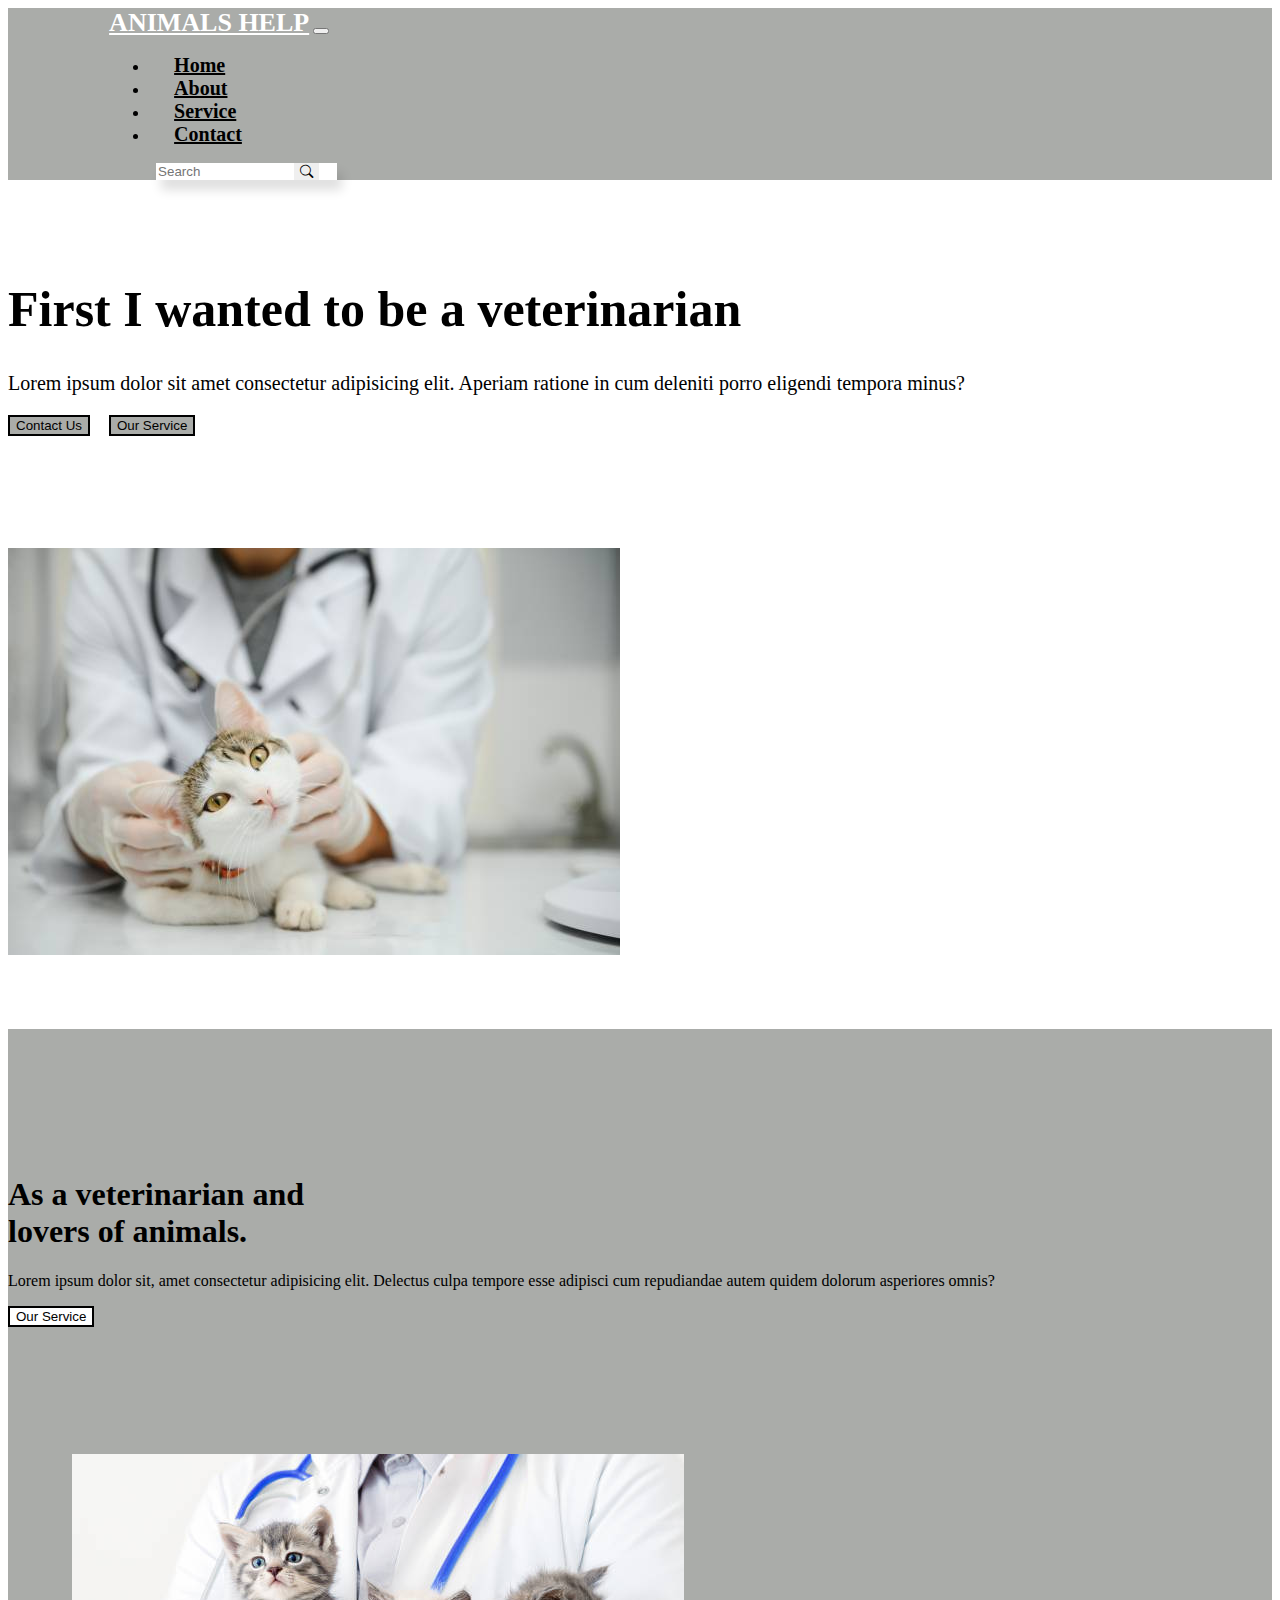
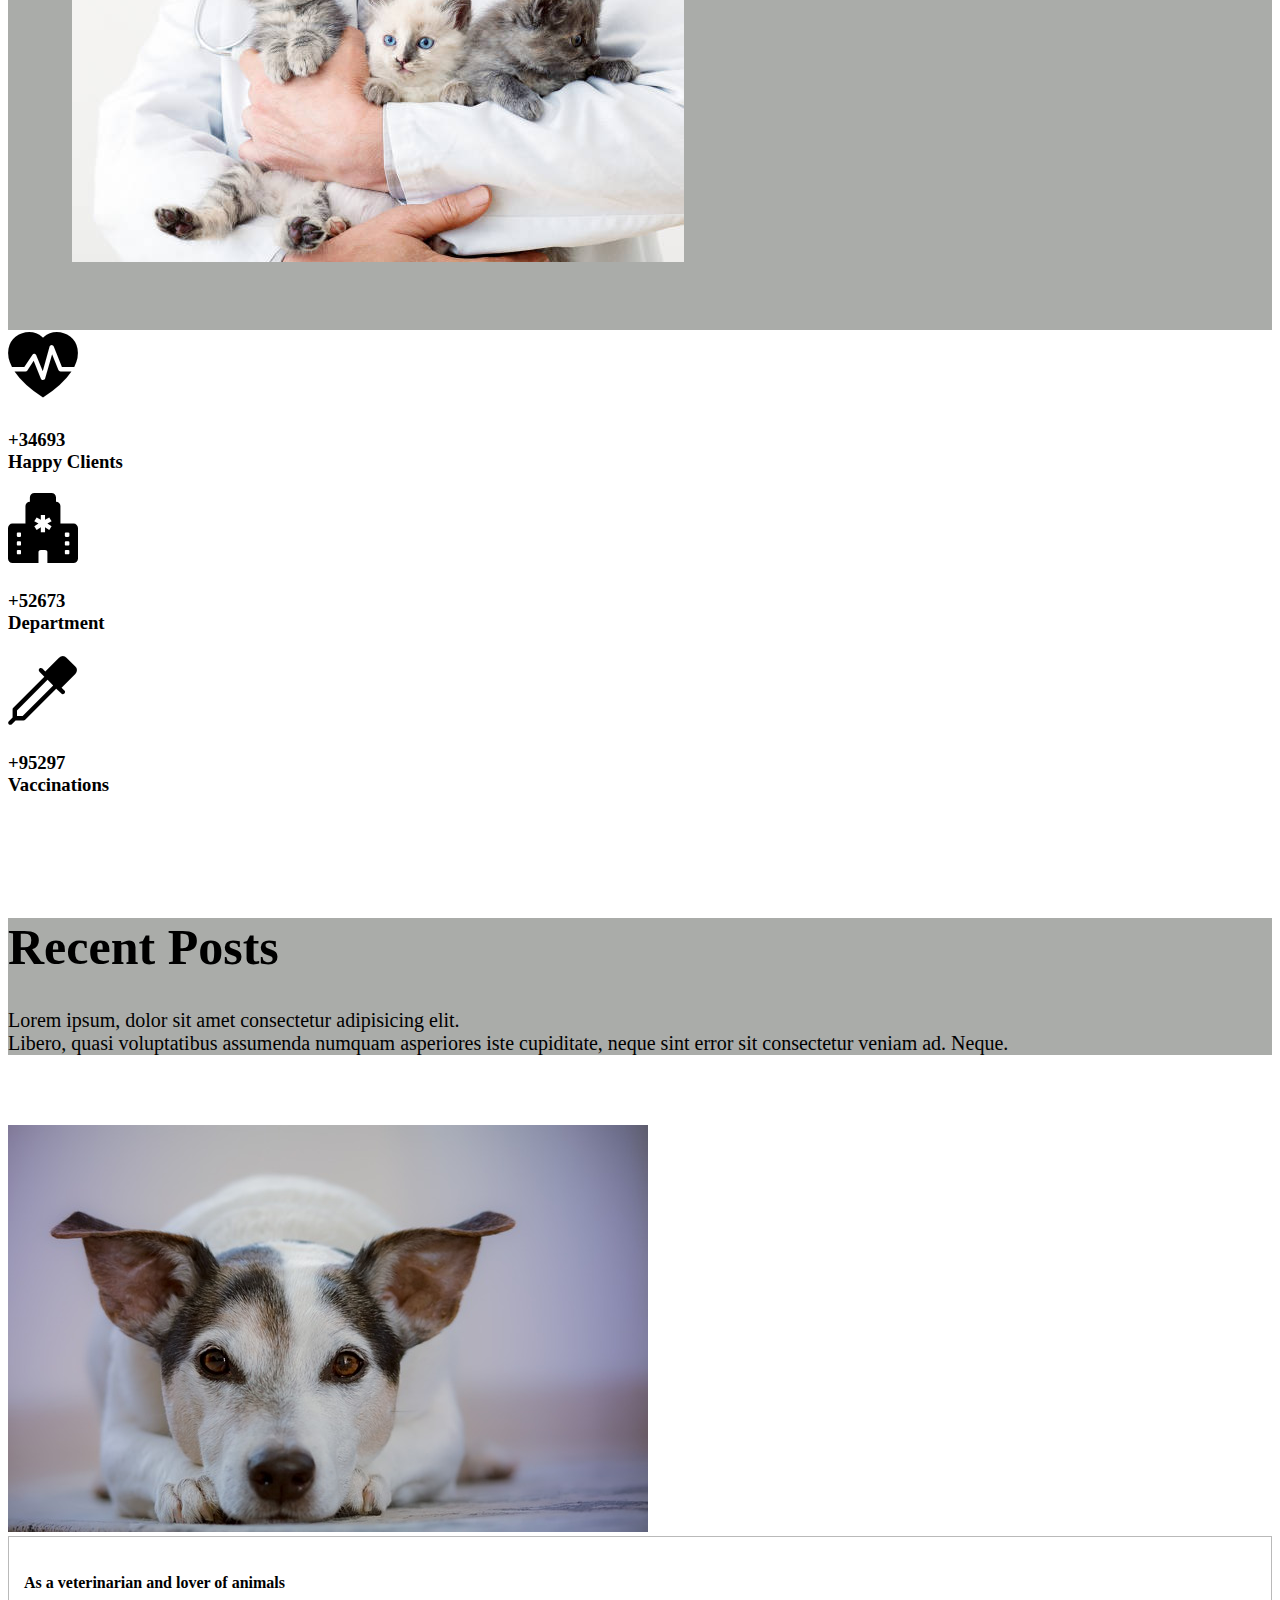
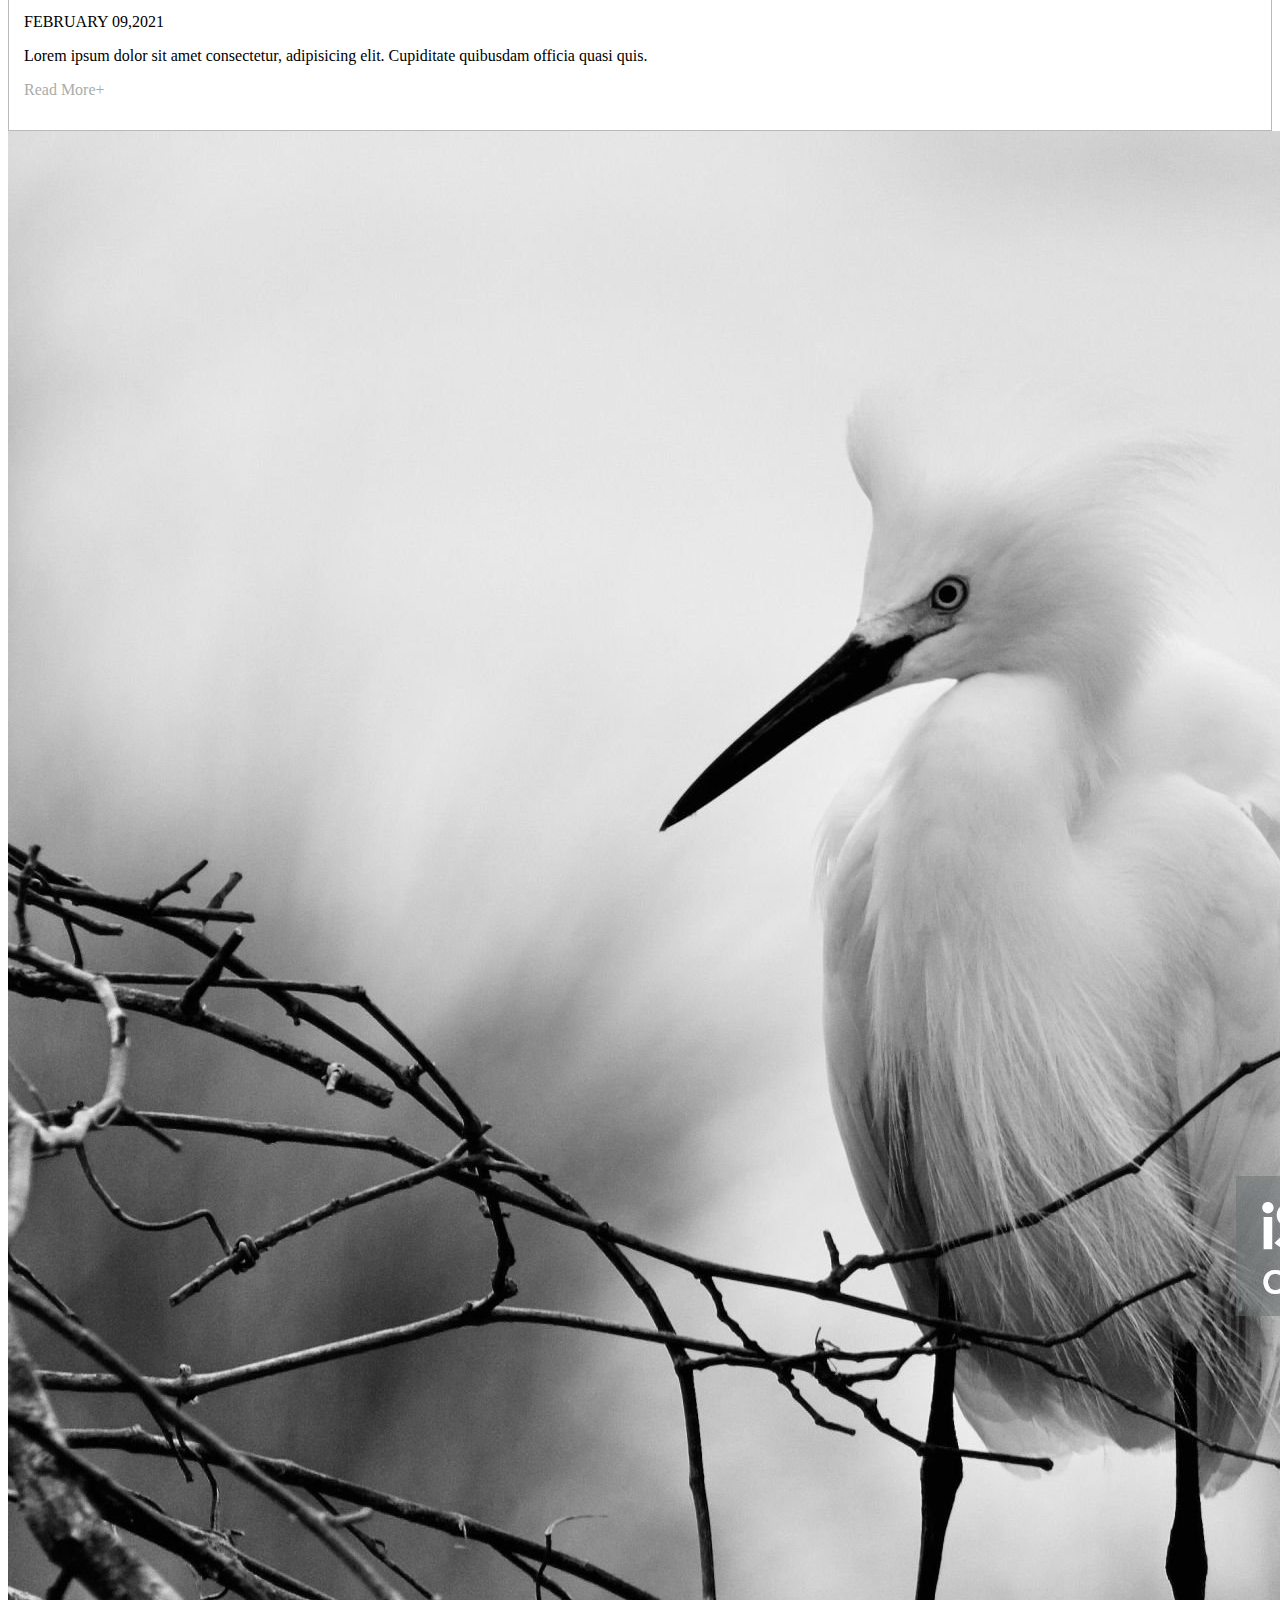
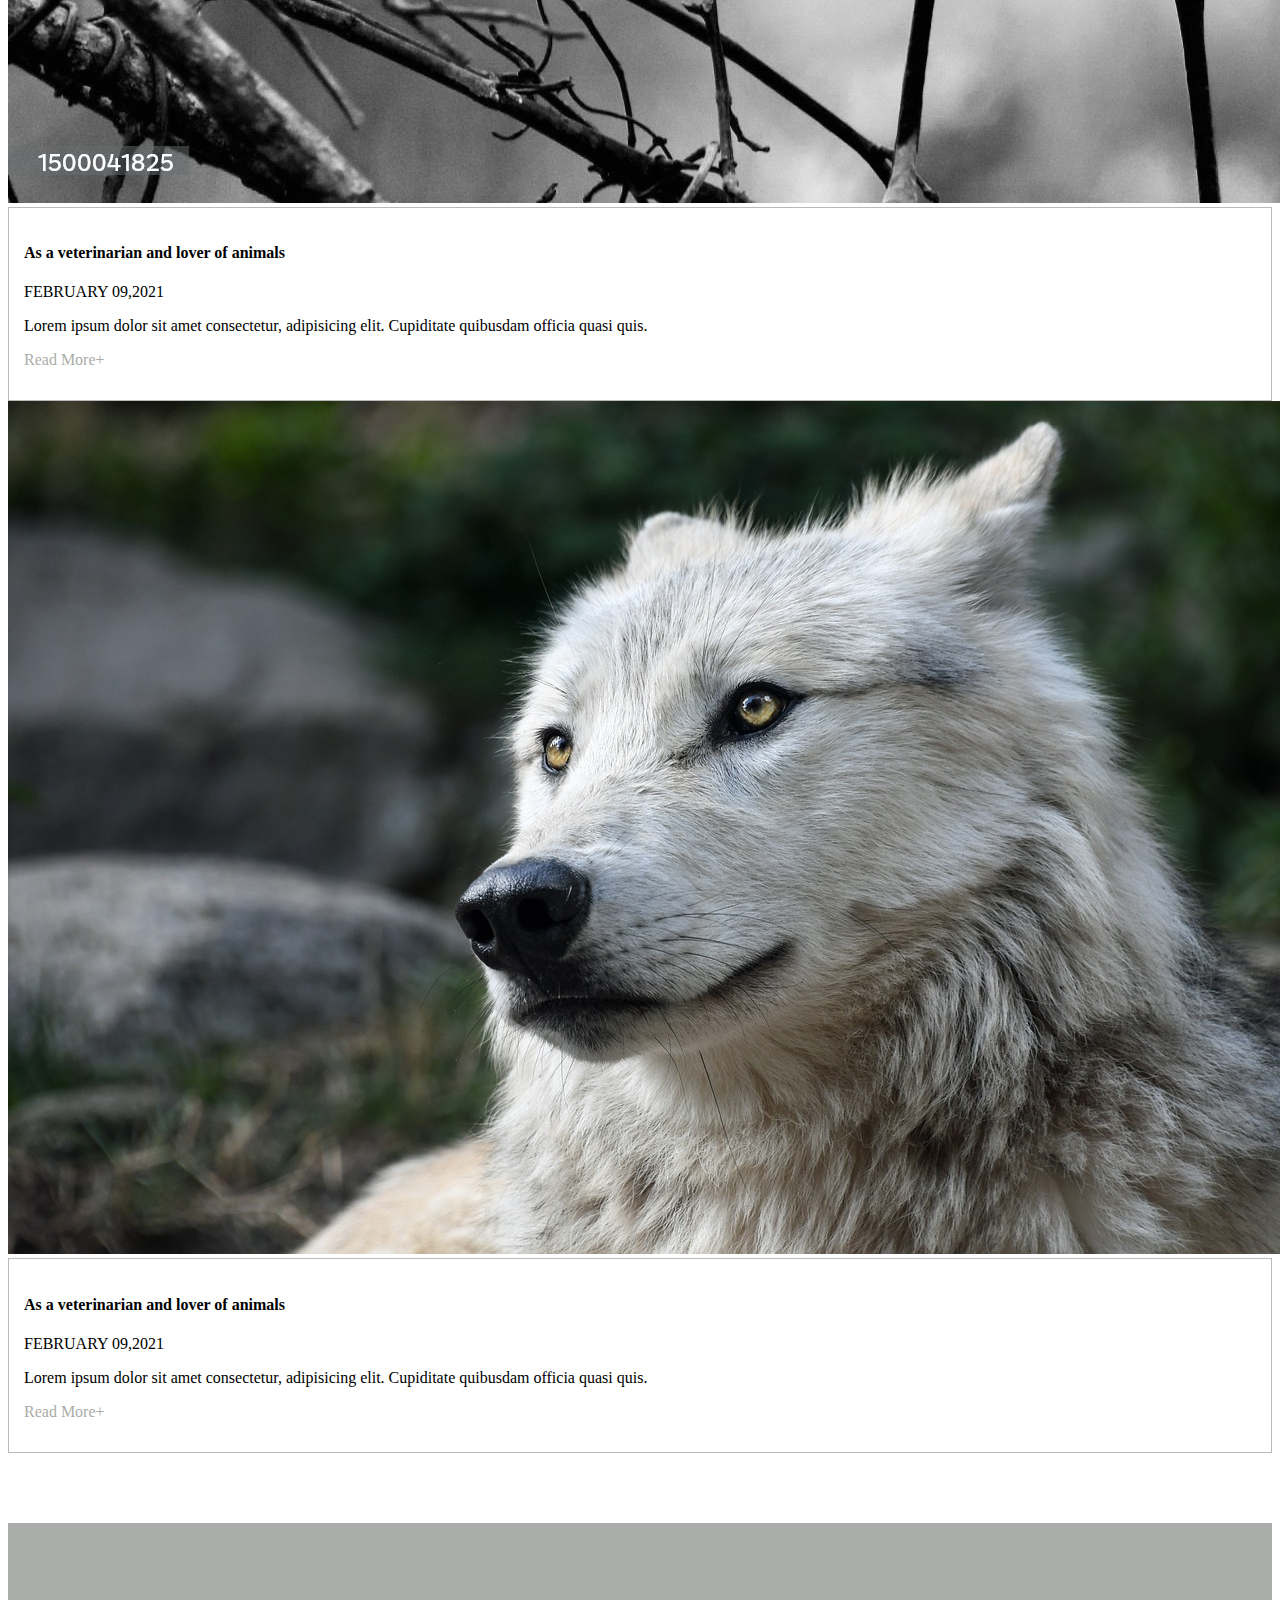
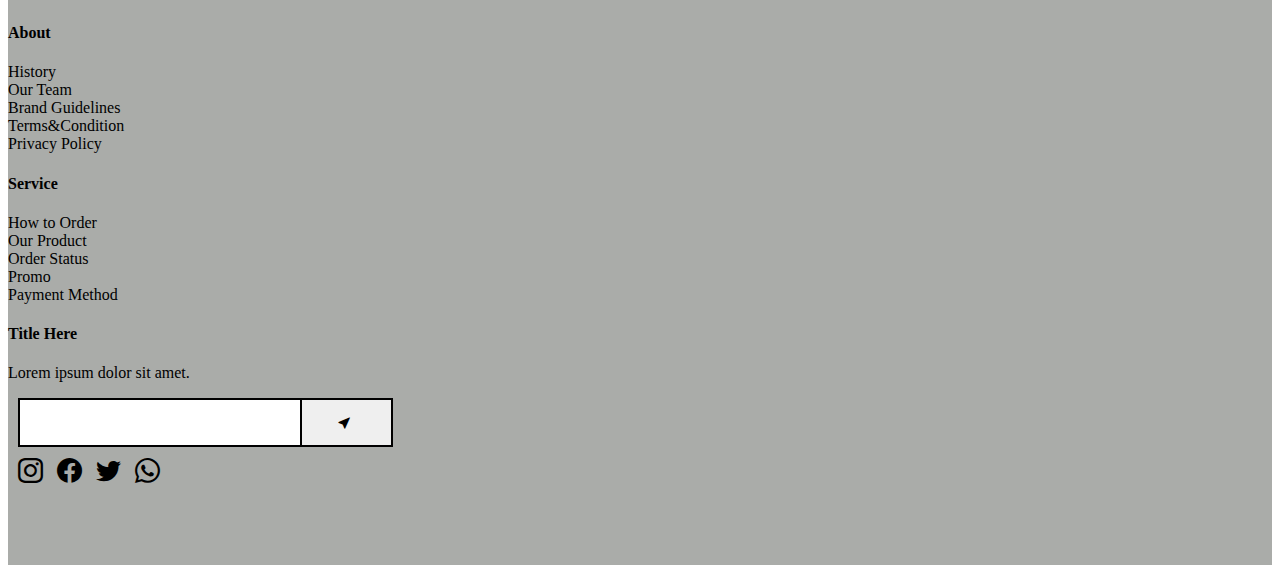
<file: learning-project-2/index.html>
<!DOCTYPE html>
<html lang="en">

<head>
    <meta charset="UTF-8">
    <meta name="viewport" content="width=device-width, initial-scale=1.0">
    <link href="https://cdn.jsdelivr.net/npm/bootstrap@5.0.2/dist/css/bootstrap.min.css" rel="stylesheet" integrity="sha384-EVSTQN3/azprG1Anm3QDgpJLIm9Nao0Yz1ztcQTwFspd3yD65VohhpuuCOmLASjC" crossorigin="anonymous">
    <link rel="stylesheet" href="https://cdn.jsdelivr.net/npm/bootstrap-icons@1.11.1/font/bootstrap-icons.css">
    <link rel="stylesheet" href="asset/css/style.css">
    <title>Bootstrip-II</title>

</head> 

<body> 
<!-- navbar section-1 -->
    <nav class="navbar fixed-top navbar-expand-lg navbar-light bg-light" id="top_nav">
        <div class="container-fluid">
          <a class="navbar-brand logo-text" href="#">ANIMALS HELP</a>
          <button class="navbar-toggler" type="button" data-bs-toggle="collapse" data-bs-target="#navbarSupportedContent" aria-controls="navbarSupportedContent" aria-expanded="false" aria-label="Toggle navigation">
            <span class="navbar-toggler-icon"></span>
          </button>
          <div class="collapse navbar-collapse" id="navbarSupportedContent">
            <ul class="navbar-nav me-auto mb-2 mb-lg-0">
              <li class="nav-item">
                <a class="nav-link active" aria-current="page" href="#">Home</a>
              </li>
              <li class="nav-item">
                <a class="nav-link" href="#">About</a>
              </li>
              <li class="nav-item">
                <a class="nav-link" href="#">Service</a>
              </li>
              <li class="nav-item">
                <a class="nav-link" href="#">Contact</a>
              </li>
             </ul>

            <form class="d-flex" id="search-form">
              <input class="form-control me-2" type="search" placeholder="Search" aria-label="Search" id="search-box">
              <button class="btn btn-outline" id="search-btn" type="submit"><i class="bi bi-search"></i></button>
            </form>
          </div>
        </div>
    </nav>
<!-- section 1 end navbar-->

<!-- container Section -->
<div class="container-fluid">
  <!-- Section 2 -->
  <div class="row justify-content-center" id="banner">
    <div class="col-md-6 col-11 " id="banner-text">
      <h1>First I wanted to be a veterinarian</h1>
      <p>Lorem ipsum dolor sit amet consectetur adipisicing elit. Aperiam ratione in cum deleniti porro eligendi tempora minus?</p>
      <button type="button" class="btn" id="banner-btn-1">Contact Us</button>
      <button type="button" class="btn" id="banner-btn-2">Our Service</button>
    </div>
    <div class="col-md-4 d-none d-md-block" id="banner-image">
      <img src="asset/images/4.jpg" alt="" class="img-fluid ban-img">
    </div>
  </div>
<!-- Section 2  end-->

<!-- Section 3 services  -->
<div class="row justify-content-center" style="background-color: #AAACA9;">
  <div class="col-md-5 col-11 "id="service-text">
    <h1 class="fw-bolder">As a veterinarian and <br>lovers of animals.</h1>
    <p>Lorem ipsum dolor sit, amet consectetur adipisicing elit. Delectus culpa tempore esse adipisci cum repudiandae autem quidem dolorum asperiores omnis?</p>
    <button type="button" class="btn" id="service-btn">Our Service </button>
  </div>
  <div class="col-md-5"id="service-img">
    <img src="asset/images/5.jpg" class="rounded-5 img-fluid" alt="">
  </div>
</div>
<!-- Section 3  end-->

<!-- Section 4 counter-->
<div class="row justify-content-center ">
  <div class="col-md-3 text-center mt-5 mb-3">
    <i class="bi bi-heart-pulse-fill counter-icon"></i>
    <h3>+34693<br>
    Happy Clients</h3>

  </div>
  <div class="col-md-3 text-center mt-5 mb-3">
    <i class="bi bi-hospital-fill counter-icon"></i>
    <h3>+52673<br>
      Department</h3>
  </div>
  <div class="col-md-3 text-center mt-5 mb-3">
    <i class="bi bi-eyedropper counter-icon"></i>
    <h3>+95297<br>
      Vaccinations</h3>
  </div>
</div>
<!-- Section 4 end -->

<!-- Section 5 blog  -->
<div class="row justify-content-center " id="blog" >
  <div class="col-12 text-center" style="background-color: #AAACA9;">
    <h1 id="blog-title" class="fw-bolder"> Recent Posts</h1>
    <p id="blog-p">Lorem ipsum, dolor sit amet consectetur adipisicing elit.<br> Libero, quasi voluptatibus assumenda numquam asperiores iste cupiditate, neque sint error sit consectetur veniam ad. Neque.
   </p>
  </div>
  <div class="col-md-3 col-11 mt-4 ">
    <img src="asset/images/dog-2810484_640.jpg"class="img-fluid" alt="">
    <div class="artical-details">
      <h4 class="artical-title">As a veterinarian and lover of animals</h4>
      <p class="artical-date">FEBRUARY 09,2021</p>
      <p class="artical-desc">Lorem ipsum dolor sit amet consectetur, adipisicing elit. Cupiditate quibusdam officia quasi quis.</p>
      <p><a href="Read More+" class="artical-link">Read More+</a></p>
    </div>
  </div>
  <div class="col-md-3 col-11 mt-4 ">
    <img src="asset/images/6.jpg" alt="" class="img-fluid" >
    <div class="artical-details">
      <h4 class="artical-title">As a veterinarian and lover of animals</h4>
      <p class="artical-date">FEBRUARY 09,2021</p>
      <p class="artical-desc">Lorem ipsum dolor sit amet consectetur, adipisicing elit. Cupiditate quibusdam officia quasi quis.</p>
      <p><a href="Read More+" class="artical-link">Read More+</a></p>
    </div>
  </div>
  <div class="col-md-3 col-11 mt-4 ">
    <img src="asset/images/7.jpg" alt="" class="img-fluid" >
    <div class="artical-details">
      <h4 class="artical-title">As a veterinarian and lover of animals</h4>
      <p class="artical-date">FEBRUARY 09,2021</p>
      <p class="artical-desc">Lorem ipsum dolor sit amet consectetur, adipisicing elit. Cupiditate quibusdam officia quasi quis.</p>
      <p><a href="Read More+" class="artical-link">Read More+</a></p>
    </div>
  </div>
</div>
<!-- Section 5 end  -->


<!-- Section 6 footer-->
<div class="row justify-content-center" id="footer" style="background-color: #AAACA9;">
  <div class="col-md-3 col-11 ">
    <h4 class="fw-bolder">About</h4>
    <a href="">History</a><br>
    <a href="">Our Team</a><br>
    <a href="">Brand Guidelines</a><br>
    <a href="">Terms&Condition</a><br>
    <a href="">Privacy Policy</a><br>
  </div>
  <div class="col-md-2 col-11 ">
    <h4 class="fw-bolder ">Service</h4>
    <a href="">How to Order</a><br>
    <a href="">Our Product</a><br>
    <a href="">Order Status</a><br>
    <a href="">Promo</a><br>
    <a href="">Payment Method</a><br>
  </div>
  <div class="col-md-4 text-end col-11">
    <h4 class="fw-bolder">Title Here</h4>
    <p>Lorem ipsum dolor sit amet.</p>
    <form action="" id="footer-form">
    <input type="text" id="footer-search-box">
    <button type="submit" id="footer-search-submit"><i class="bi bi-cursor-fill"></i></button>
    </form>
    <i class="bi bi-instagram social-icon"></i>
    <i class="bi bi-facebook social-icon"></i>
    <i class="bi bi-twitter social-icon"></i>
    <i class="bi bi-whatsapp social-icon"></i>
  </div>


</div>

<!-- Section 5 end  -->
</div>

    <script src="https://cdn.jsdelivr.net/npm/bootstrap@5.0.2/dist/js/bootstrap.bundle.min.js" integrity="sha384-MrcW6ZMFYlzcLA8Nl+NtUVF0sA7MsXsP1UyJoMp4YLEuNSfAP+JcXn/tWtIaxVXM" crossorigin="anonymous"></script>
</body>
</html>
</file>
<file: assignment3/css/style.css>
.navbar-light .navbar-nav .nav-link {
    color: rgba(255, 255, 255, 0.886);
    font-size: 16px !important;
    font-weight: 400 !important;
}

.h-25 {
    height: 30rem !important;
}
</file>
<file: assignment4/asset/css/style.css>
#top_nav {
  padding: 0 8%;
  background-color: #AAACA9 !important;

}

.navbar-light .navbar-nav .nav-link {
  color: black !important;
  padding-left: 25px !important;
  font-size: 20px !important;
  font-weight: 700;
}
.logo-text{
font-size: 26px;
font-weight: 700;
color: white !important;
}
#search-box {
  border: 0;
  border-radius: 0;
  position: relative;
  left: 47px;
  box-shadow: 5px 10px 11px 0 #00000021;
}
#search-btn {
  position: relative;
  z-index: 99;
  border: 0;
  border-radius: 0;
}

@media only screen and (max-width: 768px) {
  #search-form {
    margin-top: 20px;
    margin-bottom: 30px;
    position: relative;
    left: -20px;
  }
}
@media only screen and (max-width: 768px) {
    #top_nav {
        padding: 0 !important;
      }
}


/* banner css section */

#banner{
    padding-bottom: 20px;
}
#banner-text h1{
    font-size: 70px;
    margin-top: 100px;
}

#banner-text p{
    font-size: 20px;
    margin-top: 30px;
    margin-bottom: 20px;
}

#banner-btn-1{
    border: 2px solid black;
    background-color: #AAACA9;

}
#banner-btn-2{
    border: 2px solid black;
    margin-left: 15px;
    background-color: #AAACA9;

}
.ban-img {
  max-width: 100%;
  height: auto;
  margin-top: 7rem;
  max-height: 90%;
}
@media only screen and (max-width:1300px){
  #banner-text h1{
    font-size:50px !important;
  }
  #banner{
    padding-bottom:70px;
  }
}
@media only screen and (max-width:900px){
  #banner-text h1{
    font-size: 40px !important;
  }
}

/* Service section css*/

#service-text{
  padding-top: 10%;
  padding-bottom: 5%;
}

#service-btn{
  border: 2px solid black;
  background-color: white;
}

/* counter section css*/

.counter-icon{
font-size: 70px;
color:black;
font-weight: 700;

}

#service-img{
  max-width: 100%;
  max-height: 100%;
  padding: 4rem;
}
@media only screen and(max-width:500px) {
  .counter-icon{
    font-size: 50px;
    }
}

/* blog section css */

#blog{
  padding-bottom: 70px;
  padding-top: 70px;
}
#blog-title{
  font-size: 50px;
  font-weight: bolder;
}

#blog-p{
  font-size: 20px;
  margin-bottom: 70px;
}

.artical-details{
  padding: 15px;
  border: 1px solid rgba(185, 185, 185);
}
.artical-link{
  text-decoration: none;
  color: #AAACA9;

}
/* footer section css */

#footer{
  /* background-color: #343434; */
  padding-bottom: 80px;
  padding-top: 80px;
}

#footer a{
  text-decoration: none;
  color: black;
}
#footer-form{
  margin: 10px 0px;
}
#footer-search-box{
border: 2px solid black;
padding: 15px;
width: 100%;
max-width: 250px;
position: relative;
left: 10px;
}
#footer-search-submit{
  border: 2px solid black;
  border-radius: 0;
padding: 15px 40px;
}

.social-icon{
  padding-left: 10px;
  font-size: 25px;
  color: black;
  font-weight: 900;
}

@media  only screen and (max-width:1150px){
  #footer-search-box{
    max-width: 200px;
  }
}
@media  only screen and (max-width:768px){
  #footer-search-box{
    max-width: 120px;
  }
}
@media  only screen and (max-width:500px){
  #footer-search-box{
    max-width: 200px;
  }
  #footer{
    padding-top: 10px;
  }
  #footer h4{
    padding-top: 50px;  
  }
}
</file>
<file: assignment5/assets/CSS/style.css>
.navbar-ul{
  margin-left: 15rem;
}
.navbar-ul a{
  font-size: 1.3rem;
  margin-left: 3rem;
  color: #162c47 !important;
  white-space: nowrap;
}
.navbtn{
  background-color: #a148ff !important;
  background: linear-gradient(90deg, #a148ff 0%, #ff6f45 100%);
  border: none;
  transition: all 0.3s;
  color: white;
  padding: 9px 1.3rem;
  border-radius: 25px;
  font-size: 17px;
  font-weight: 700;
  margin-right: 3rem;
}
/* Photograhper-Section in css */
.photograhper-section{
  margin-top: 5rem !important;
  padding: 2rem !important;
}
/* Media Query*/
@media (max-width: 1225px) {
  .navbar-ul {
    margin-left: 8rem;
  }
  .navbar-ul a {
    font-size: 1.3rem;
    margin-left: 2.3rem;
  }
  .navbtn {
    margin-left: 0;
  }
  .section-1-img{
    position: relative !important;
    right: 1rem !important;
    /* width: 100%; */
  }

  .section-1-img img{
    width: 42vw !important;
    border-radius: 2rem;
    margin-top: 6rem !important;
  }
  /* section 1 & 2 */
  .about-para {
    font-size: 15px !important;
    color: #263d5a;
  margin-left: 0rem;

}
.aboutus-bgc{
margin-top: 1rem !important;
}
}
/*Media Query  */
@media (max-width: 1010px) {
  .navbar-ul {
    margin-left: 0;
  }
  .navbar-ul a {
    margin-left: 0rem;
  }
  .navbtn {
    margin: 0 auto;
    display: block;
  }
  
  .section-1 {
    left: 1rem !important;
    position: unset;
    text-align: center;
    margin-top: 4rem;
    padding: 2.5rem 1rem 3.3rem 1rem !important;
  }
  .fs-4 {
    font-size: 19px !important;
    margin-top: 20px !important;
    font-weight: 600;
  }
  .section-1-img{
    position: unset !important;
    width: 100%;
  }
  .photograhper-section{
    margin-top: 5rem !important;
    padding: 0rem !important;
  }
  .section-1-img img{
    width: 94vw !important;
    border-radius: 2rem;
    margin-top: 1rem;
  }
  .nav-photographerp-container{
  padding-bottom: 5rem !important;
  }
  /* Our Service */
  
  .our-service{
    display: flex;
    flex-direction: column;
    padding-bottom: 65rem !important;
  }

  /* Section css About Us */
  .about-us-container{
    padding-bottom: 5rem !important;
  }
  .aboutus-bgc{
    background-color: rgba(255, 255, 255, 0.5);
    height: 22rem !important;
    margin-top: 4rem !important;
    
  }
  .about-heading{
    font-size: 2.5rem !important;
    font-weight: 700;
    color: #263d5a;
    margin: 0 !important;
    padding: 0.5rem !important;
    text-align: center !important;
  }
  .about-para{
    margin-left: 0 !important;
    font-weight: 600;
    font-size: 18px !important;
    color: #263d5a;
    text-align: center !important;
    line-height: 1.4 !important;
  }

  /* Section our pricing */
  .pricing-container{
    padding-bottom: 5rem !important;
  }
  .pricing-bgc {
    padding: 2rem 0 4rem 0;
    margin-bottom: 2rem;
    text-align: center;
    background-color: rgba(255, 255, 255, 0.3);
  }
  /* Our work section  */
  .work-container {
    padding-bottom: 5rem !important;
  }
  .work-section-img {
    height: 23rem !important;
    object-fit: cover;
    border-radius: 1rem;
    margin-top: 2rem !important;
  }
  .owr-head-section {
    text-align: center;
    margin-top: 5rem !important;
  }
  .work-para {
    font-size: 1.5rem;
    font-weight: 500;
  }
  /*section our progress section */
  .progress-container {
    padding-bottom: 5rem !important;
  }
  .progress-bgc {
    background-color: rgba(255, 255, 255, 0.4);
    height: 43rem !important;
    text-align: center;
    margin-top: 5rem;
  }

  /* Our Frequentlt Section  CSS*/
  .frequentlt-container {
    text-align: center;
    padding-bottom: 5rem !important;
  }
  .frequentlt-bgc {
    height: 45rem !important;
  }
  .frequently-img {
    border-radius: 1.5rem;
    margin-top: 3.5rem;
  }

  /* Client container  */
  .client-container {
    padding-bottom: 5rem !important;
  }
  .client-bgc {
    height: 10rem !important;
  }
  /* gabrial section-css */
  .gabrial-container {
    padding-bottom: 5rem !important;
  }
  .gabrial-bgc {
    background-color: rgba(255, 255, 255, 0.8) !important;
    border-radius: 1rem;
    height: 18rem !important;
    padding: 0rem !important;
    text-align: center;
  }
  .gabriel-img {
    padding: 1rem !important;
  }
  /* Footer container */
  .footer-container {
    padding-bottom: 5rem !important;
    text-align: center;
  }
  .footer-contain {
    margin-top: 5rem !important;
  }
}

/* Section 2 css */
.section-1 {
  border-radius: 2rem;
  padding: 7rem 2.5rem 7rem 3rem;
  position: relative;
  left: 5rem;
  z-index: 99;
}
.section-1-img {
  position: relative;
  right: 8rem;
}
.section-1-img img {
  width: 49vw;
  border-radius: 2rem;
  height: auto;
  margin-top: 1rem;
}
.photo-btn {
  background-color: #a148ff !important;
  background: linear-gradient(90deg, #a148ff 0%, #ff6f45 100%);
  border: none;
  color: white;
  padding: 12px 1.8rem;
  border-radius: 25px;
  font-size: 19px;
  font-weight: 700;
}

/* Section 3 css */

.service-heading {
  font-size: 2.7rem;
  color: #263d5a;
  font-weight: 700;
  margin-bottom: 5rem;
}
.service-icon {
  font-size: 5rem;
  color: #a148ff;
  padding: 0.7rem 1.5rem;
  border-radius: 7rem;
  background-color: rgba(255, 255, 255, 0.6);
}

.service-h4 {
  margin-top: 20px;
  margin-bottom: 10px;
}
.service-para {
  font-size: 18px;
  color: #263d5a;
}

/* Section 4 */
.about-heading {
  font-size: 4rem;
  font-weight: 700;
  color: #263d5a;
  margin: 1rem 0rem 0.5rem 4rem;
  padding: 2rem;
}

.about-para {
  margin-left: 1.8rem;
  font-size: 19px;
  color: #263d5a;
  line-height: 1.4;
}

/* pricing section css */

.pricing-p {
  margin: 3rem 0 1rem 0;
  font-size: 20px;
  color: #263d5a;
  font-weight: 600;
}
.pricing-head {
  font-size: 2rem;
  font-weight: 700;
  color: #263d5a;
  margin-bottom: 3rem;
}
.price-h2 {
  font-size: 4.2rem;
  font-weight: 700;
  color: #263d5a;
}
.price-h3 {
  font-weight: 700;
  color: #263d5a;
  margin: 1rem 0;
}
.price-p {
  font-weight: 500;
  color: #263d5a;
  font-size: 18px;
  line-height: 1.4;
  margin-bottom: 1rem;
}
.price-btn {
  background-color: #a148ff !important;
  background: linear-gradient(90deg, #a148ff 0%, #ff6f45 100%);
  border: none;
  color: white;
  padding: 12px 2rem;
  border-radius: 25px;
  font-size: 19px;
  font-weight: 700;
}

/* Section progress css */
.progress-p {
  color: #263d5a;
}
.progress-para {
  color: #263d5a;
  font-size: 18px;
  word-spacing: 5px;
  margin: 1rem 0rem;
}
.progress-head {
  color: #263d5a;
  font-size: 2.7rem;
  font-weight: 700;
}

/* Section-Frequently */

#section-frequently {
  background-image: url("./images/background5.jpg");
}
/* reused able class in css */
.corner-rounded {
  border-radius: 2rem;
}
.head-color-font-weight {
  color: #263d5a;
  font-weight: 900;
}
.para-color-font-weight {
  font-weight: 600;
  color: #263d5a;
  font-size: 18px;
  line-height: 1.4;
  margin-bottom: 1rem;
}

.progress-bar-txt {
  font-weight: 700;
  color: #263d5a;
  font-size: 19px;
}
.frequently-img {
  border-radius: 1.5rem;
}

.para-txt{
  font-weight: 600;
  color: #263d5a;
  font-size: 19px;
}
.text-color{
  color: #263d5a;
}
.photograhper-paratext{
font-size: 1.3rem !important;
font-weight: 600 !important;
}

.top-bot-padding{
  padding-top: 5rem !important;
  padding-bottom: 5rem  !important;

}

.aboutus-bgc{
  background-color: rgba(255, 255, 255, 0.5);
  height: 22rem !important;
  margin-top: 10rem ;
}

.work-section-img {
  height: 22rem;
  object-fit: cover;
  border-radius: 1rem;
  margin-top: 2rem !important;
}


/* contact input */
.contact-input{
background-color: rgba(255, 255, 255, 0.7);
border-radius: 0.5rem;
padding: 0.8rem !important;
}

.contact-btn {
  background-color: #a148ff !important;
  background: linear-gradient(90deg, #a148ff 0%, #ff6f45 100%);
  border: none;
  color: white;
  padding: 12px 2rem;
  border-radius: 25px;
  font-size: 19px;
  font-weight: 700;
}
</file>
<file: facebook/assets/css/style.css>
*{
    margin: 0px;
    padding: 0px;
    box-sizing: border-box;
}
header{
background:#415e9b;
height: 82px;
border-bottom: 1px solid #133783;
}
.logo{
    color: #fff;
    font-weight: 900;
    font-family: 'Times New Roman', Times, serif;
    font-size: 45px;
    margin: 10px 0px 10px -45px;
}
.main-header{
    width: 998px;
    margin: 0 auto;
    padding-top: 20px;
}
.facbook-logo-text{
    width: 50%;
    float: left;
}
.facebook-login-sign{
    width: 50%;
    float: left;
}
.facebook-login-sign label{
    color: #fff;
}
.email{
    float:left;
}
.email label{
    padding-bottom: 10px;
}
.email input[type="email"]{
    height: 22px;
    width: 150px;
    border: 1px solid #1d2a5b;
}
.password{
    float:left;
    
}
.password label{
    padding-bottom: 10px;
}
.password input[type="text"]{
    height: 22px;
    width: 150px;
    border: 1px solid #1d2a5b;
}
.password a{
    color: #8fb1d8;
    text-decoration: none;
}
.login-button{
    float: left;
    margin-top: 20px;
    margin-left: 20px;
}
.login-button input[type="submit"]{
    background: #4267b2;
    border: 1px solid #29487d;
    border-radius: 2px;
    color: #fff;
    height: 22px;
    width: 50px;
}


/* <!-- Section 1 --> */
.main-content{
    width: 998px;
    margin: 0 auto;
}
.connect-img p{
    color:#0e385f;
    font-size: 22px;
    font-weight: 700;
    margin: 10px 20px 10px 200px;
}
.position-fix{
    clear: both;
}

.section-contant{
    background: linear-gradient(#fff,#d9ddeb);
    height: 100%;
    width: 100%;
}
.create-account h2{
    font-size: 40px;
}
.create-contant-para{
font-size:16px;
font-weight: bold;
margin-top: 20px;
margin-bottom: 20px;
}

.connect-img{
    width: 50%;
    float: left;
}
.connect-img img{
width: 100%;
height: 100%;
}
.create-account{
    width: 50%;
    float: left;
}
.account input[type="text"]{
height: 36px;
margin-bottom: 20px;
padding: 10px;
border-radius: 5px;
border: 1px solid #bdc7d8;
}

.account .mobile{
    width: 90% !important;
}
.account .password{
    width: 90% !important;
}
.account label{
    font-weight: bold;
    font-size: 18px;
    margin-bottom: 15px;
}
.account a{
    text-decoration: none;
    color: #3677bc;
}
.account input[type="radio"]{
    margin-top: 20px;
    margin-bottom: 20px;
}
.account .by_create{
    color: #77777a;
}
.account input[type="submit"]{
    padding: 10px 50px;
    background: linear-gradient(#95d67c,#65a953);
    border: 1px solid #3b6e22;
    border-radius: 5px;
    font-size: 25px;
    color: #fff;
    margin-top: 15px;
    margin-bottom: 15px;
}
</file>
<file: Facebook_Page/assets/css/style.css>
*{
    margin: 0px;
    padding: 0px;
    box-sizing: border-box;
}
header{
background:#415e9b;
height: 82px;
border-bottom: 1px solid #133783;
}
.logo{
    color: #fff;
    font-weight: 900;
    font-family: 'Times New Roman', Times, serif;
    font-size: 35px;
}
.main-header{
    width: 998px;
    margin: 0 auto;
    padding-top: 20px;
}
.facbook-logo-text{
    width: 50%;
    float: left;
}
.facebook-login-sign{
    width: 50%;
    float: left;
}
.facebook-login-sign label{
    color: #fff;
}
.email{
    float:left;
}
.email label{
    padding-bottom: 10px;
}
.email input[type="email"]{
    height: 22px;
    width: 150px;
    border: 1px solid #1d2a5b;
}
.password{
    float:left;
    margin-left: 15px;
}
.password label{
    padding-bottom: 10px;
}
.password input[type="text"]{
    height: 22px;
    width: 150px;
    border: 1px solid #1d2a5b;
}
.password a{
    color: #8fb1d8;
    text-decoration: none;
}
.login-button{
    float: left;
    margin-top: 20px;
    margin-left: 20px;
}
.login-button input[type="submit"]{
    background: #4267b2;
    border: 1px solid #29487d;
    border-radius: 2px;
    color: #fff;
    height: 22px;
    width: 50px;
}
.main-content{
    width: 998px;
    margin: 0 auto;
}
.connect-img p{
    color:#0e385f;
    font-size: 22px;
    font-weight: 700;
}
.position-fix{
    clear: both;
}

.section-contant{
    background: linear-gradient(#fff,#d9ddeb);
    display: flex;
    height: 100vh;
}
.create-account h2{
    font-size: 40px;
}
.create-contant-para{
font-size:16px;
font-weight: bold;
margin-top: 20px;
margin-bottom: 20px;
}

.connect-img{
    width: 50%;
    float: left;
}
.create-account{
    width: 50%;
    float: left;
}
.account input[type="text"]{
height: 35px;
}
</file>
<file: learning-project-2/asset/css/style.css>
#top_nav {
  padding: 0 8%;
  background-color: #AAACA9 !important;

}

.navbar-light .navbar-nav .nav-link {
  color: black !important;
  padding-left: 25px !important;
  font-size: 20px !important;
  font-weight: 700;
}
.logo-text{
font-size: 26px;
font-weight: 700;
color: white !important;
}
#search-box {
  border: 0;
  border-radius: 0;
  position: relative;
  left: 47px;
  box-shadow: 5px 10px 11px 0 #00000021;
}
#search-btn {
  position: relative;
  z-index: 99;
  border: 0;
  border-radius: 0;
}

@media only screen and (max-width: 768px) {
  #search-form {
    margin-top: 20px;
    margin-bottom: 30px;
    position: relative;
    left: -20px;
  }
}
@media only screen and (max-width: 768px) {
    #top_nav {
        padding: 0 !important;
      }
}


/* banner css section */

#banner{
    padding-bottom: 20px;
}
#banner-text h1{
    font-size: 70px;
    margin-top: 100px;
}

#banner-text p{
    font-size: 20px;
    margin-top: 30px;
    margin-bottom: 20px;
}

#banner-btn-1{
    border: 2px solid black;
    background-color: #AAACA9;

}
#banner-btn-2{
    border: 2px solid black;
    margin-left: 15px;
    background-color: #AAACA9;

}
.ban-img {
  max-width: 100%;
  height: auto;
  margin-top: 7rem;
  max-height: 90%;
}
@media only screen and (max-width:1300px){
  #banner-text h1{
    font-size:50px !important;
  }
  #banner{
    padding-bottom:70px;
  }
}
@media only screen and (max-width:900px){
  #banner-text h1{
    font-size: 40px !important;
  }
}

/* Service section css*/

#service-text{
  padding-top: 10%;
  padding-bottom: 5%;
}

#service-btn{
  border: 2px solid black;
  background-color: white;
}

/* counter section css*/

.counter-icon{
font-size: 70px;
color:black;
font-weight: 700;

}

#service-img{
  max-width: 100%;
  max-height: 100%;
  padding: 4rem;
}
@media only screen and(max-width:500px) {
  .counter-icon{
    font-size: 50px;
    }
}

/* blog section css */

#blog{
  padding-bottom: 70px;
  padding-top: 70px;
}
#blog-title{
  font-size: 50px;
  font-weight: bolder;
}

#blog-p{
  font-size: 20px;
  margin-bottom: 70px;
}

.artical-details{
  padding: 15px;
  border: 1px solid rgba(185, 185, 185);
}
.artical-link{
  text-decoration: none;
  color: #AAACA9;

}
/* footer section css */

#footer{
  /* background-color: #343434; */
  padding-bottom: 80px;
  padding-top: 80px;
}

#footer a{
  text-decoration: none;
  color: black;
}
#footer-form{
  margin: 10px 0px;
}
#footer-search-box{
border: 2px solid black;
padding: 15px;
width: 100%;
max-width: 250px;
position: relative;
left: 10px;
}
#footer-search-submit{
  border: 2px solid black;
  border-radius: 0;
padding: 15px 40px;
}

.social-icon{
  padding-left: 10px;
  font-size: 25px;
  color: black;
  font-weight: 900;
}

@media  only screen and (max-width:1150px){
  #footer-search-box{
    max-width: 200px;
  }
}
@media  only screen and (max-width:768px){
  #footer-search-box{
    max-width: 120px;
  }
}
@media  only screen and (max-width:500px){
  #footer-search-box{
    max-width: 200px;
  }
  #footer{
    padding-top: 10px;
  }
  #footer h4{
    padding-top: 50px;  
  }
}
</file>
<file: assigment2/assets/css/style.css>
*{
    margin: 0;
    padding: 0;
    box-sizing: border-box;
}

.container{
    width: 100vw;
    height: 100vh;
    background-color: #7335B7;
}

/* Resetting some default styles for the list */
ul {
    list-style: none;
    padding: 0;
    margin: 0;
}

/* Styling the navigation bar */
nav {
   background-color: transparent;
    color: #fff;
}

/* Styling the navigation list */
nav ul {
    display: flex;
    justify-content: center;
    align-items: center;
    height: 50px;
}

/* Styling the list items */
nav ul li {
    margin: 0 15px;
    
}

/* Styling the links */
nav ul li a {
    text-decoration: none;
    color: #fff;
    font-weight: bold;
    text-transform: uppercase;
}

/* Hover effect for the links */
nav ul li a:hover {
    background-color: #fff;
    color: black;
    padding: 5px 9px;
    border-radius: 5px;
    cursor: pointer;
}
.heading{
    justify-content: center;
    align-items: center;
    height: 50px;
}
</file>
